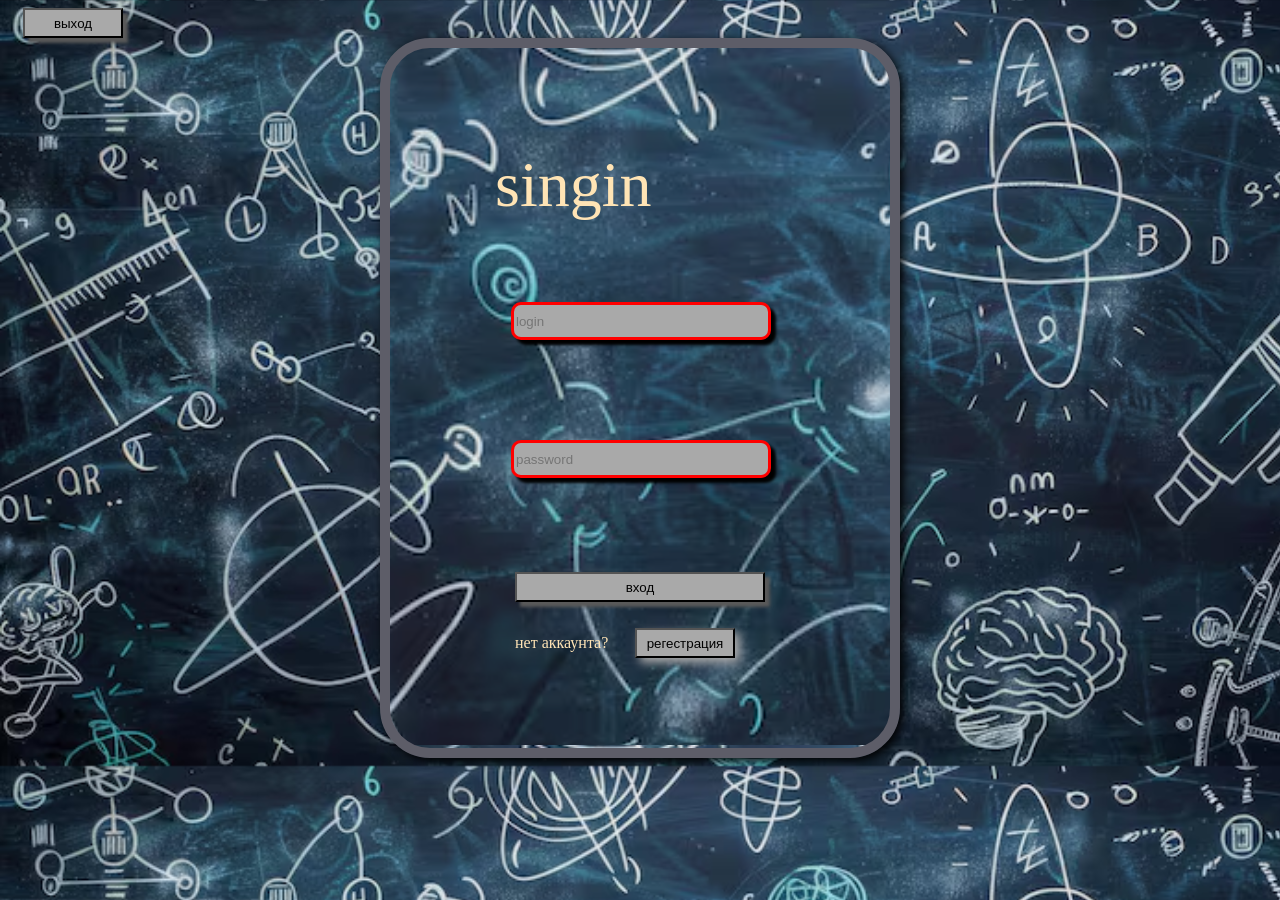
<file: login.html>
<!DOCTYPE html>
<html lang="en">
<head>
    <meta charset="UTF-8">
    <meta name="viewport" content="width=device-width, initial-scale=1.0">
    <title>singin</title>
    <link rel="stylesheet" href="singin.css">
    <script src="singin.js"></script>
</script>
</head>
<body style="background-image: url(chalkboard-filled-with-scientific-diagrams-equations-illustrations-representing-various-concepts_972405-8787.avif); background-size: cover;">

    <button class="exit" type="button" id="exit_on_main" onclick="exit_on_main()">
        выход
    </button>

    <div class="place_singin" style="background-image: url(background-img.png); height: 700px; width: 500px; margin: auto; border-radius: 50px; border: 10px solid rgb(93, 93, 104); box-shadow: 3px 3px 10px black;">

        <p class="error" id="error1"></p>

        <p class="reg">
            singin
        </p>

        <button class="registor" type="button" id="registor1" onclick="registor()">
            вход
        </button>
    
        <input type="text" class="login" id="login1" name="singin" placeholder="login" name="login">
    
        
        <input type="password" class="password" id="password1" name="password_sing" placeholder="password" name="password_user">
        
        <p class="login_in">нет аккаунта?</p>
        <button class="login_login" type="button" id="singin" onclick="login()">регестрация</button>
    </div>

</body>
</html>
</file>
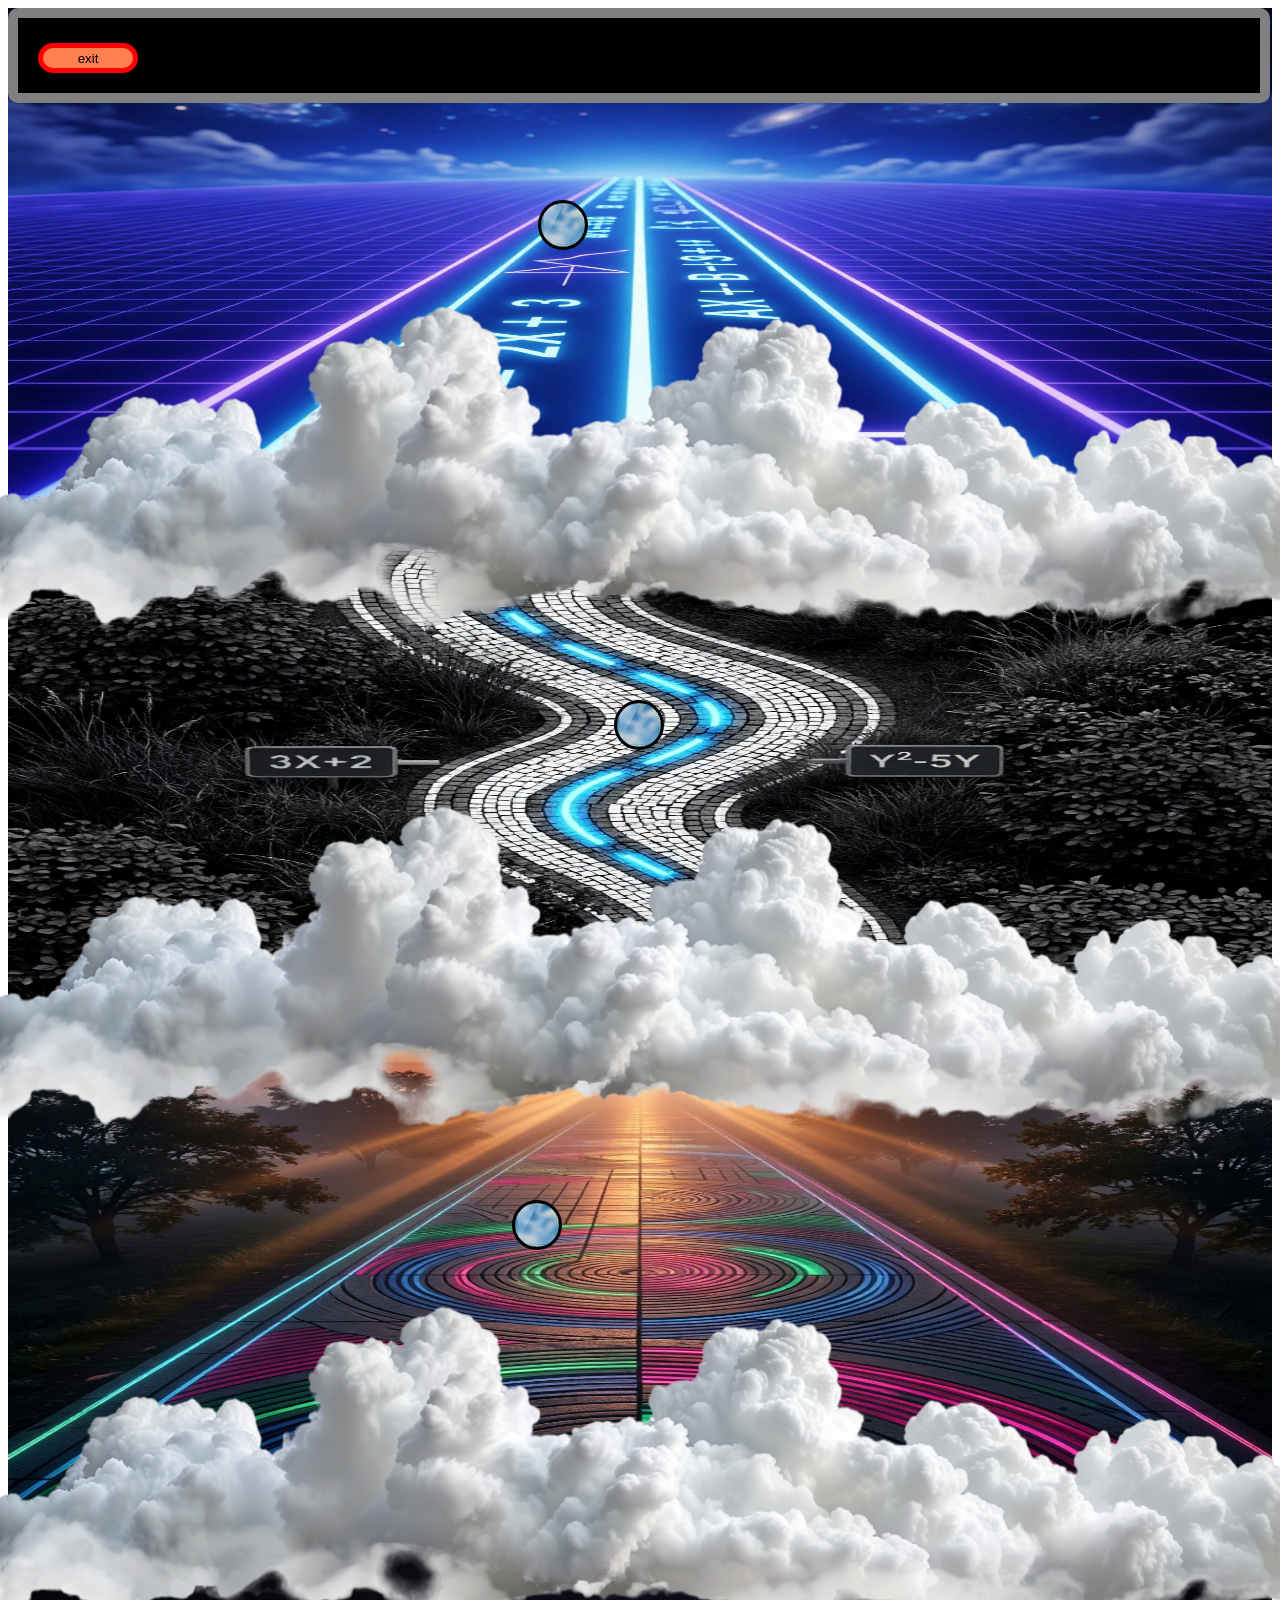
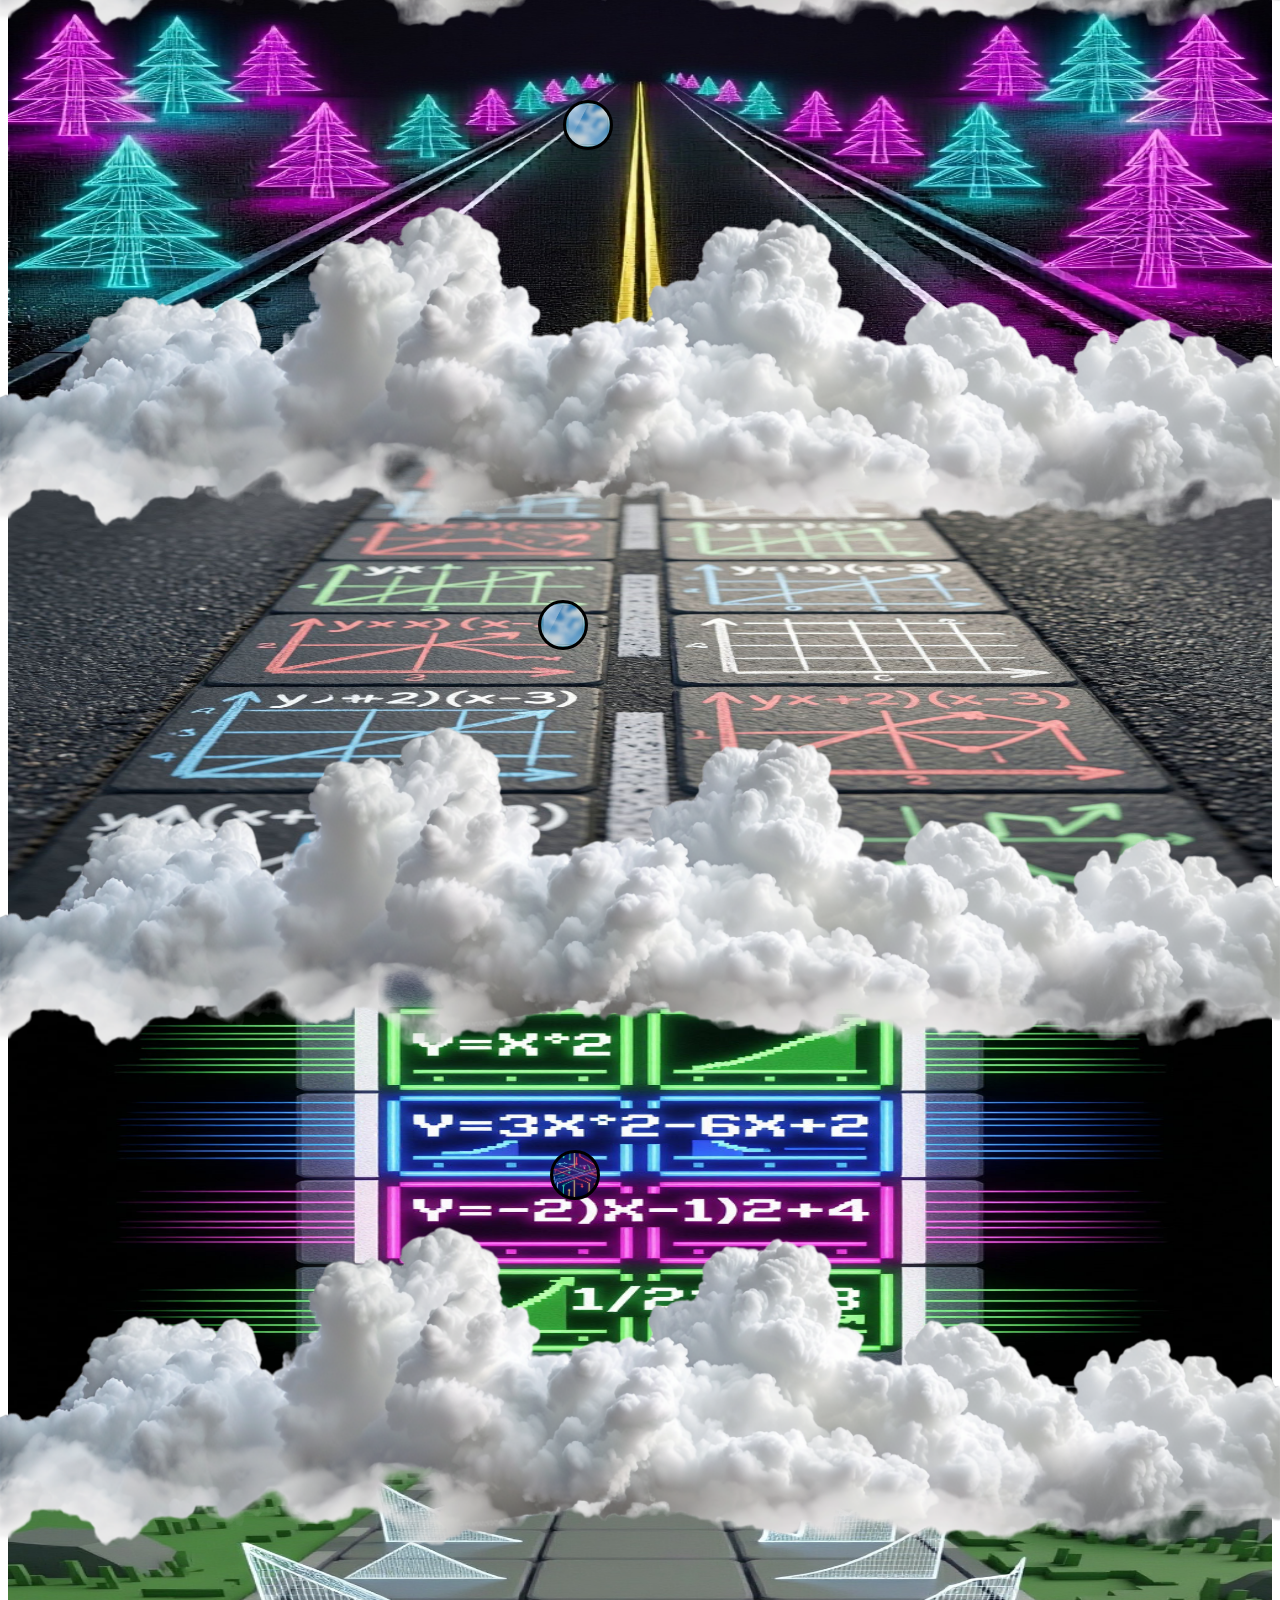
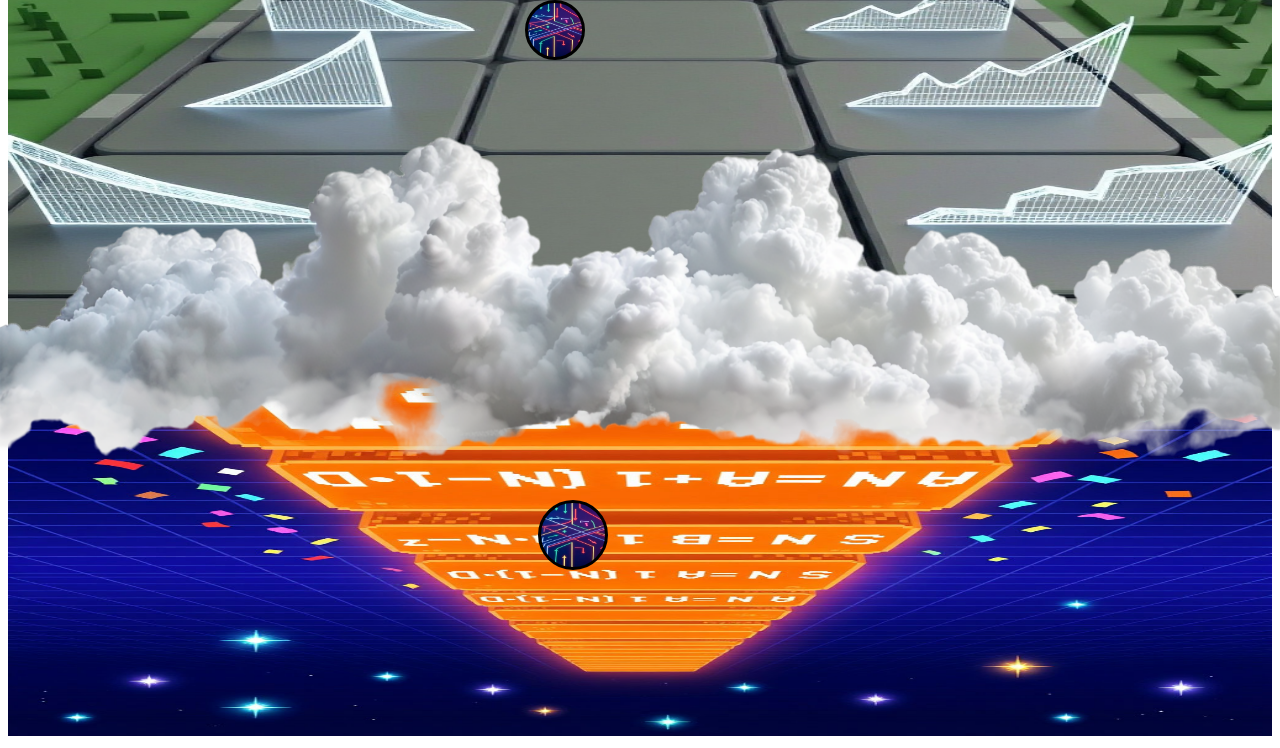
<file: math.html>
<!DOCTYPE html>
<html lang="en" id="page_physics">
<head>
    <meta charset="UTF-8">
    <meta name="viewport" content="width=device-width, initial-scale=1.0">
    <title>Document</title>
    <link rel="stylesheet" href="math.css">
    <script src="math.js" type="module"></script>
</head>
<body>

    <!-- head page -->
    
    <div class="head_page">
        <button class="exit_page" type="button" id="exit_on_main" onclick="exit()"> exit </button>
    </div>

    <!-- location -->
    <img src=".\fb037dc698a11f191a646dd814b2db5_3.jpeg" class="bg_site" id="bg_1">

    <img src=".\image.png" class="bg_site" id="bg_2">

    <img src=".\9f2bb0316a3011f18b4cb26ed5a4bca8_1.jpg" class="bg_site" id="bg_3">

    <img src=".\editing_result_eba894e66a3411f1860e7e587ff9ad24_1.jpg" class="bg_site" id="bg_4">

    <img src=".\b45c8b76a3511f186fb3686dd5a2841_4.jpeg" class="bg_site" id="bg_5">

    <img src=".\967e20ad6a3711f19d69d6fa4732454c_1.jpg" class="bg_site" id="bg_6">

    <img src=".\editing_result_b4dd388b6a4411f1a6c2fac1789fa398_1.jpg" class="bg_site" id="bg_7">

    <img src=".\0fd0daf76a4911f198125ab66c6c4a45_1.jpg" class="bg_site" id="bg_11">
    
    <img src=".\10101010.png" class="sky" id="sky_1">
    <img src=".\10101010.png" class="sky" id="sky_2">
    <img src=".\10101010.png" class="sky" id="sky_3">
    <img src=".\10101010.png" class="sky" id="sky_4">
    <img src=".\10101010.png" class="sky" id="sky_5">
    <img src=".\10101010.png" class="sky" id="sky_6">
    <img src=".\10101010.png" class="sky" id="sky_7">

    <button id="level_1" onclick="level_1()"></button>
    <button id="level_2" onclick="level_2()"></button>
    <button id="level_3" onclick="level_3()"></button>
    <button id="level_4" onclick="level_4()"></button>
    <button id="level_5" onclick="level_5()"></button>
    <button id="level_6" onclick="level_6()"></button>
    <button id="level_7" onclick="level_7()"></button>
    <button id="level_8" onclick="level_8()"></button>

</body>
</html>
</file>
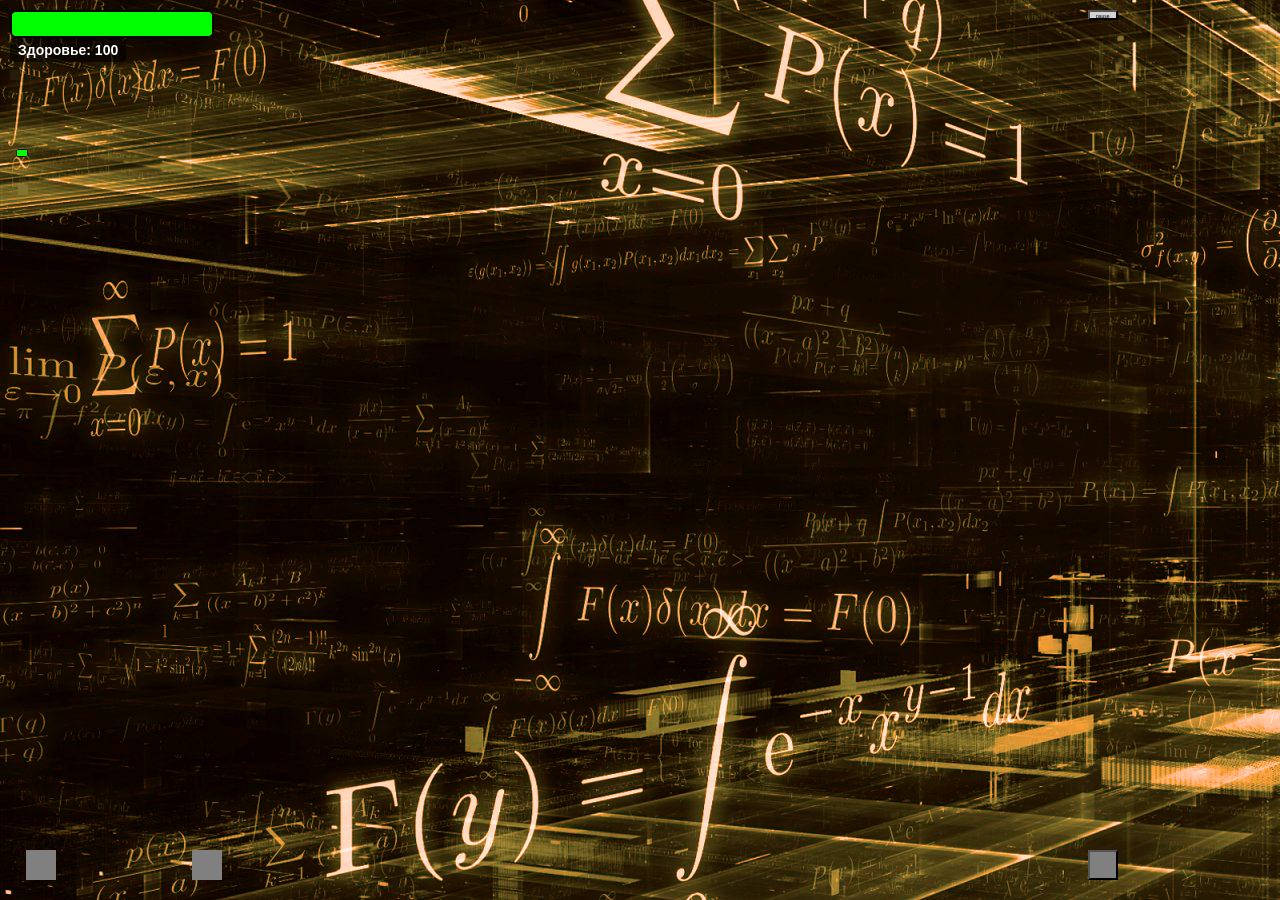
<file: mathgame.html>
<!DOCTYPE html>
<html lang="en">
<head>
    <meta charset="UTF-8">
    <meta name="viewport" content="width=device-width, initial-scale=1.0">
    <title>Document</title>
    <link rel="stylesheet" href="mathgame.css">
    <script src="mathgame.js" type="module"></script>
</head>
<body style="background-image: url('back-physics_ground2.jpeg');">
    <div id="scene">
        <p class="object_1" id="pos_1-1"></p>
        <p class="object_1" id="pos_1-2"></p>
        <p class="object_1" id="pos_1-3"></p>
        <p class="object_1" id="pos_1-4"></p>
        <p class="object_1" id="pos_1-5"></p>
        <p class="object_1" id="pos_1-6"></p>
        <p class="object_1" id="pos_1-7"></p>
        <p class="object_1" id="pos_1-8"></p>
        <p class="object_1" id="pos_1-9"></p>
        <p class="object_1" id="pos_1-10"></p>
        <p class="object_1" id="pos_1-11"></p>
        <p class="object_1" id="pos_1-12"></p>
        <p class="object_1" id="pos_1-13"></p>
        <p class="object_1" id="pos_1-14"></p>
        <p class="object_1" id="pos_1-15"></p>
        <p class="object_1" id="pos_1-16"></p>
        <p class="object_1" id="pos_1-17"></p>
        <p class="object_1" id="pos_1-18"></p>
        <p class="object_1" id="pos_1-19"></p>
        <p class="object_1" id="pos_1-20"></p>
        <p class="object_1" id="pos_1-21"></p>
        <p class="object_1" id="pos_1-22"></p>
        <p class="object_1" id="pos_1-23"></p>
        <p class="object_1" id="pos_1-24"></p>
        <p class="object_1" id="pos_1-25"></p>
        <p class="object_1" id="pos_1-26"></p>
        <p class="object_1" id="pos_1-27"></p>
        <p class="object_1" id="pos_1-28"></p>
        <p class="object_1" id="pos_1-29"></p>
        <p class="object_1" id="pos_1-30"></p>
        <p class="object_1" id="pos_1-31"></p>
        <p class="object_1" id="pos_1-32"></p>
        <p class="object_1" id="pos_1-33"></p>
        <p class="object_1" id="pos_1-34"></p>
        <p class="object_1" id="pos_1-35"></p>
        <p class="object_1" id="pos_1-36"></p>
        <p class="object_1" id="pos_1-37"></p>
        <p class="object_1" id="pos_1-38"></p>
        <p class="object_1" id="pos_1-39"></p>
        <p class="object_1" id="pos_1-40"></p>
        <p class="object_1" id="pos_1-41"></p>
        <p class="object_1" id="pos_1-42"></p>
        <p class="object_1" id="pos_1-43"></p>
        <p class="object_1" id="pos_1-44"></p>
        <p class="object_1" id="pos_1-45"></p>
        <p class="object_1" id="pos_1-46"></p>
        <p class="object_1" id="pos_1-47"></p>
        <p class="object_1" id="pos_1-48"></p>
        <p class="object_1" id="pos_1-49"></p>
        <p class="object_1" id="pos_1-50"></p>
        <p class="object_1" id="pos_1-51"></p>
        <p class="object_1" id="pos_1-52"></p>
        <p class="object_1" id="pos_1-53"></p>
        <p class="object_1" id="pos_1-54"></p>
        <p class="object_1" id="pos_1-55"></p>
        <p class="object_1" id="pos_1-56"></p>
        <p class="object_1" id="pos_1-57"></p>
        <p class="object_1" id="pos_1-58"></p>
        <p class="object_1" id="pos_1-59"></p>
        <p class="object_1" id="pos_1-60"></p>
        <p class="object_1" id="pos_1-61"></p>
        <p class="object_1" id="pos_1-62"></p>
        <p class="object_1" id="pos_1-63"></p>
        <p class="object_1" id="pos_1-64"></p>
        <p class="object_1" id="pos_1-65"></p>
        <p class="object_1" id="pos_1-66"></p>
        <p class="object_1" id="pos_1-67"></p>
        <p class="object_1" id="pos_1-68"></p>
        <p class="object_1" id="pos_1-69"></p>
        <p class="object_1" id="pos_1-70"></p>
        <p class="object_1" id="pos_1-71"></p>
        <p class="object_1" id="pos_1-72"></p>
        <p class="object_1" id="pos_1-73"></p>
        <p class="object_1" id="pos_1-74"></p>
        <p class="object_1" id="pos_1-75"></p>
        <p class="object_1" id="pos_1-76"></p>
        <p class="object_1" id="pos_1-77"></p>
        <p class="object_1" id="pos_1-78"></p>
        <p class="object_1" id="pos_1-79"></p>
        <p class="object_1" id="pos_1-80"></p>
        <p class="object_1" id="pos_1-81"></p>
        <p class="object_1" id="pos_1-82"></p>
        <p class="object_1" id="pos_1-83"></p>
        <p class="object_1" id="pos_1-84"></p>
        <p class="object_1" id="pos_1-85"></p>
        <p class="object_1" id="pos_1-86"></p>
        <p class="object_1" id="pos_1-87"></p>
        <p class="object_1" id="pos_1-88"></p>
        <p class="object_1" id="pos_1-89"></p>
        <p class="object_1" id="pos_1-90"></p>
        <p class="object_1" id="pos_1-91"></p>
        <p class="object_1" id="pos_1-92"></p>
        <p class="object_1" id="pos_1-93"></p>
        <p class="object_1" id="pos_1-94"></p>
        <p class="object_1" id="pos_1-95"></p>
        <p class="object_1" id="pos_1-96"></p>
        <p class="object_1" id="pos_1-97"></p>
        <p class="object_1" id="pos_1-98"></p>
        <p class="object_1" id="pos_1-99"></p>
        <p class="object_1" id="pos_1-100"></p>
        <p class="object_1" id="pos_1-101"></p>
        <p class="object_1" id="pos_1-102"></p>
        <p class="object_1" id="pos_1-103"></p>
        <p class="object_1" id="pos_1-104"></p>
        <p class="object_1" id="pos_1-105"></p>
        <p class="object_1" id="pos_1-106"></p>
        <p class="object_1" id="pos_1-107"></p>
        <p class="object_1" id="pos_1-108"></p>
        <p class="object_1" id="pos_1-109"></p>
        <p class="object_1" id="pos_1-110"></p>
        <p class="object_1" id="pos_1-111"></p>
        <p class="object_1" id="pos_1-112"></p>
        <p class="object_1" id="pos_1-113"></p>
        <p class="object_1" id="pos_1-114"></p>
        <p class="object_1" id="pos_1-115"></p>
        <p class="object_1" id="pos_1-116"></p>
        <p class="object_1" id="pos_1-117"></p>
        <p class="object_1" id="pos_1-118"></p>
        <p class="object_1" id="pos_1-119"></p>
        <p class="object_1" id="pos_1-120"></p>
        <p class="object_1" id="pos_1-121"></p>
        <p class="object_1" id="pos_1-122"></p>
        <p class="object_1" id="pos_1-123"></p>
        <p class="object_1" id="pos_1-124"></p>
        <p class="object_1" id="pos_1-125"></p>
        <p class="object_1" id="pos_1-126"></p>
        <p class="object_1" id="pos_1-127"></p>
        <p class="object_1" id="pos_1-128"></p>
        <p class="object_1" id="pos_1-129"></p>
        <p class="object_1" id="pos_1-130"></p>
        <p class="object_1" id="pos_1-131"></p>
        <p class="object_1" id="pos_1-132"></p>
        <p class="object_1" id="pos_1-133"></p>
        <p class="object_1" id="pos_1-134"></p>
        <p class="object_1" id="pos_1-135"></p>
        <p class="object_1" id="pos_1-136"></p>
        <p class="object_1" id="pos_1-137"></p>
        <p class="object_1" id="pos_1-138"></p>
        <p class="object_1" id="pos_1-139"></p>
        <p class="object_1" id="pos_1-140"></p>
        <p class="object_1" id="pos_1-141"></p>
        <p class="object_1" id="pos_1-142"></p>
        <p class="object_1" id="pos_1-143"></p>
        <p class="object_1" id="pos_1-144"></p>
        <p class="object_1" id="pos_1-145"></p>
        <p class="object_1" id="pos_1-146"></p>
        <p class="object_1" id="pos_1-147"></p>
        <p class="object_1" id="pos_1-148"></p>
        <p class="object_1" id="pos_1-149"></p>
        <p class="object_1" id="pos_1-150"></p>
        <p class="object_1" id="pos_1-151"></p>
        <p class="object_1" id="pos_1-152"></p>
        <p class="object_1" id="pos_1-153"></p>
        <p class="object_1" id="pos_1-154"></p>
        <p class="object_1" id="pos_1-155"></p>
        <p class="object_1" id="pos_1-156"></p>
        <p class="object_1" id="pos_1-157"></p>
        <p class="object_1" id="pos_1-158"></p>
        <p class="object_1" id="pos_1-159"></p>
        <p class="object_1" id="pos_1-160"></p>
        <p class="object_1" id="pos_1-161"></p>
        <p class="object_1" id="pos_1-162"></p>
        <p class="object_1" id="pos_1-163"></p>
        <p class="object_1" id="pos_1-164"></p>
        <p class="object_1" id="pos_1-165"></p>
        <p class="object_1" id="pos_1-166"></p>
        <p class="object_1" id="pos_1-167"></p>
        <p class="object_1" id="pos_1-168"></p>
        <p class="object_1" id="pos_1-169"></p>
        <p class="object_1" id="pos_1-170"></p>
        <p class="object_1" id="pos_1-171"></p>
        <p class="object_1" id="pos_1-172"></p>
        <p class="object_1" id="pos_1-173"></p>
        <p class="object_1" id="pos_1-174"></p>
        <p class="object_1" id="pos_1-175"></p>
        <p class="object_1" id="pos_1-176"></p>
        <p class="object_1" id="pos_1-177"></p>
        <p class="object_1" id="pos_1-178"></p>
        <p class="object_1" id="pos_1-179"></p>
        <p class="object_1" id="pos_1-180"></p>
        <p class="object_1" id="pos_1-181"></p>
        <p class="object_1" id="pos_1-182"></p>
        <p class="object_1" id="pos_1-183"></p>
        <p class="object_1" id="pos_1-184"></p>
        <p class="object_1" id="pos_1-185"></p>
        <p class="object_1" id="pos_1-186"></p>
        <p class="object_1" id="pos_1-187"></p>
        <p class="object_1" id="pos_1-188"></p>
        <p class="object_1" id="pos_1-189"></p>
        <p class="object_1" id="pos_1-190"></p>
        <p class="object_1" id="pos_1-191"></p>
        <p class="object_1" id="pos_1-192"></p>
        <p class="object_1" id="pos_1-193"></p>
        <p class="object_1" id="pos_1-194"></p>
        <p class="object_1" id="pos_1-195"></p>
        <p class="object_1" id="pos_1-196"></p>
        <p class="object_1" id="pos_1-197"></p>
        <p class="object_1" id="pos_1-198"></p>
        <p class="object_1" id="pos_1-199"></p>
        <p class="object_1" id="pos_1-200"></p>
        <p class="object_1" id="pos_1-201"></p>
        <p class="object_1" id="pos_1-202"></p>
        <p class="object_1" id="pos_1-203"></p>
        <p class="object_1" id="pos_1-204"></p>
        <p class="object_1" id="pos_1-205"></p>
        <p class="object_1" id="pos_1-206"></p>
        <p class="object_1" id="pos_1-207"></p>
        <p class="object_1" id="pos_1-208"></p>
        <p class="object_1" id="pos_1-209"></p>
        <p class="object_1" id="pos_1-210"></p>
        <p class="object_1" id="pos_1-211"></p>
        <p class="object_1" id="pos_1-212"></p>
        <p class="object_1" id="pos_1-213"></p>
        <p class="object_1" id="pos_1-214"></p>
        <p class="object_1" id="pos_1-215"></p>
        <p class="object_1" id="pos_1-216"></p>
        <p class="object_1" id="pos_1-217"></p>
        <p class="object_1" id="pos_1-218"></p>
        <p class="object_1" id="pos_1-219"></p>
        <p class="object_1" id="pos_1-220"></p>
        <p class="object_1" id="pos_1-221"></p>
        <p class="object_1" id="pos_1-222"></p>
        <p class="object_1" id="pos_1-223"></p>
        <p class="object_1" id="pos_1-224"></p>
        <p class="object_1" id="pos_1-225"></p>
        <p class="object_1" id="pos_1-226"></p>
        <p class="object_1" id="pos_1-227"></p>
        <p class="object_1" id="pos_1-228"></p>
        <p class="object_1" id="pos_1-229"></p>
        <p class="object_1" id="pos_1-230"></p>
        <p class="object_1" id="pos_1-231"></p>
        <p class="object_1" id="pos_1-232"></p>
        <p class="object_1" id="pos_1-233"></p>
        <p class="object_1" id="pos_1-234"></p>
        <p class="object_1" id="pos_1-235"></p>
        <p class="object_1" id="pos_1-236"></p>
        <p class="object_1" id="pos_1-237"></p>
        <p class="object_1" id="pos_1-238"></p>
        <p class="object_1" id="pos_1-239"></p>
        <p class="object_1" id="pos_1-240"></p>
        <p class="object_1" id="pos_1-241"></p>
        <p class="object_1" id="pos_1-242"></p>
        <p class="object_1" id="pos_1-243"></p>
        <p class="object_1" id="pos_1-244"></p>
        <p class="object_1" id="pos_1-245"></p>
        <p class="object_1" id="pos_1-246"></p>
        <p class="object_1" id="pos_1-247"></p>
        <p class="object_1" id="pos_1-248"></p>
        <p class="object_1" id="pos_1-249"></p>
        <p class="object_1" id="pos_1-250"></p>
        <p class="object_1" id="pos_1-251"></p>
        <p class="object_1" id="pos_1-252"></p>
        <p class="object_1" id="pos_1-253"></p>
        <p class="object_1" id="pos_1-254"></p>
        <p class="object_1" id="pos_1-255"></p>
        <p class="object_1" id="pos_1-256"></p>
        <p class="object_1" id="pos_1-257"></p>
        <p class="object_1" id="pos_1-258"></p>
        <p class="object_1" id="pos_1-259"></p>
        <p class="object_1" id="pos_1-260"></p>
        <p class="object_1" id="pos_1-261"></p>
        <p class="object_1" id="pos_1-262"></p>
        <p class="object_1" id="pos_1-263"></p>
        <p class="object_1" id="pos_1-264"></p>
        <p class="object_1" id="pos_1-265"></p>
        <p class="object_1" id="pos_1-266"></p>
        <p class="object_1" id="pos_1-267"></p>
        <p class="object_1" id="pos_1-268"></p>
        <p class="object_1" id="pos_1-269"></p>
        <p class="object_1" id="pos_1-270"></p>
        <p class="object_1" id="pos_1-271"></p>
        <p class="object_1" id="pos_1-272"></p>
        <p class="object_1" id="pos_1-273"></p>
        <p class="object_1" id="pos_1-274"></p>
        <p class="object_1" id="pos_1-275"></p>
        <p class="object_1" id="pos_1-276"></p>
        <p class="object_1" id="pos_1-277"></p>
        <p class="object_1" id="pos_1-278"></p>
        <p class="object_1" id="pos_1-279"></p>
        <p class="object_1" id="pos_1-280"></p>
        <p class="object_1" id="pos_1-281"></p>
        <p class="object_1" id="pos_1-282"></p>
        <p class="object_1" id="pos_1-283"></p>
        <p class="object_1" id="pos_1-284"></p>
        <p class="object_1" id="pos_1-285"></p>
        <p class="object_1" id="pos_1-286"></p>
        <p class="object_1" id="pos_1-287"></p>
        <p class="object_1" id="pos_1-288"></p>
        <p class="object_1" id="pos_1-289"></p>
        <p class="object_1" id="pos_1-290"></p>
        <p class="object_1" id="pos_1-291"></p>
        <p class="object_1" id="pos_1-292"></p>
        <p class="object_1" id="pos_1-293"></p>
        <p class="object_1" id="pos_1-294"></p>
        <p class="object_1" id="pos_1-295"></p>
        <p class="object_1" id="pos_1-296"></p>
        <p class="object_1" id="pos_1-297"></p>
        <p class="object_1" id="pos_1-298"></p>
        <p class="object_1" id="pos_1-299"></p>
        <p class="object_1" id="pos_1-300"></p>
        <p class="object_1" id="pos_1-301"></p>
        <p class="object_1" id="pos_1-302"></p>
        <p class="object_1" id="pos_1-303"></p>
        <p class="object_1" id="pos_1-304"></p>
        <p class="object_1" id="pos_1-305"></p>
        <p class="object_1" id="pos_1-306"></p>
        <p class="object_1" id="pos_1-307"></p>
        <p class="object_1" id="pos_1-308"></p>
        <p class="object_1" id="pos_1-309"></p>
        <p class="object_1" id="pos_1-310"></p>
        <p class="object_1" id="pos_1-311"></p>
        <p class="object_1" id="pos_1-312"></p>
        <p class="object_1" id="pos_1-313"></p>
        <p class="object_1" id="pos_1-314"></p>
        <p class="object_1" id="pos_1-315"></p>
        <p class="object_1" id="pos_1-316"></p>
        <p class="object_1" id="pos_1-317"></p>
        <p class="object_1" id="pos_1-318"></p>
        <p class="object_1" id="pos_1-319"></p>
        <p class="object_1" id="pos_1-320"></p>
        <p class="object_1" id="pos_1-321"></p>
        <p class="object_1" id="pos_1-322"></p>
        <p class="object_1" id="pos_1-323"></p>
        <p class="object_1" id="pos_1-324"></p>
        <p class="object_1" id="pos_1-325"></p>
        <p class="object_1" id="pos_1-326"></p>
        <p class="object_1" id="pos_1-327"></p>
        <p class="object_1" id="pos_1-328"></p>
        <p class="object_1" id="pos_1-329"></p>
        <p class="object_1" id="pos_1-330"></p>
        <p class="object_1" id="pos_1-331"></p>
        <p class="object_1" id="pos_1-332"></p>
        <p class="object_1" id="pos_1-333"></p>
        <p class="object_1" id="pos_1-334"></p>
        <p class="object_1" id="pos_1-335"></p>
        <p class="object_1" id="pos_1-336"></p>
        <p class="object_1" id="pos_1-337"></p>
        <p class="object_1" id="pos_1-338"></p>
        <p class="object_1" id="pos_1-339"></p>
        <p class="object_1" id="pos_1-340"></p>
        <p class="object_1" id="pos_1-341"></p>
        <p class="object_1" id="pos_1-342"></p>
        <p class="object_1" id="pos_1-343"></p>
        <p class="object_1" id="pos_1-344"></p>
        <p class="object_1" id="pos_1-345"></p>
        <p class="object_1" id="pos_1-346"></p>
        <p class="object_1" id="pos_1-347"></p>
        <p class="object_1" id="pos_1-348"></p>
        <p class="object_1" id="pos_1-349"></p>
        <p class="object_1" id="pos_1-350"></p>
        <p class="object_1" id="pos_1-351"></p>
        <p class="object_1" id="pos_1-352"></p>
        <p class="object_1" id="pos_1-353"></p>
        <p class="object_1" id="pos_1-354"></p>
        <p class="object_1" id="pos_1-355"></p>
        <p class="object_1" id="pos_1-356"></p>
        <p class="object_1" id="pos_1-357"></p>
        <p class="object_1" id="pos_1-358"></p>
        <p class="object_1" id="pos_1-359"></p>
        <p class="object_1" id="pos_1-360"></p>
        <p class="object_1" id="pos_1-361"></p>
        <p class="object_1" id="pos_1-362"></p>
        <p class="object_1" id="pos_1-363"></p>
        <p class="object_1" id="pos_1-364"></p>
        <p class="object_1" id="pos_1-365"></p>
        <p class="object_1" id="pos_1-366"></p>
        <p class="object_1" id="pos_1-367"></p>
        <p class="object_1" id="pos_1-368"></p>
        <p class="object_1" id="pos_1-369"></p>
        <p class="object_1" id="pos_1-370"></p>
        <p class="object_1" id="pos_1-371"></p>
        <p class="object_1" id="pos_1-372"></p>
        <p class="object_1" id="pos_1-373"></p>
        <p class="object_1" id="pos_1-374"></p>
        <p class="object_1" id="pos_1-375"></p>
        <p class="object_1" id="pos_1-376"></p>
        <p class="object_1" id="pos_1-377"></p>
        <p class="object_1" id="pos_1-378"></p>
        <p class="object_1" id="pos_1-379"></p>
        <p class="object_1" id="pos_1-380"></p>
        <p class="object_1" id="pos_1-381"></p>
        <p class="object_1" id="pos_1-382"></p>
        <p class="object_1" id="pos_1-383"></p>
        <p class="object_1" id="pos_1-384"></p>
        <p class="object_1" id="pos_1-385"></p>
        <p class="object_1" id="pos_1-386"></p>
        <p class="object_1" id="pos_1-387"></p>
        <p class="object_1" id="pos_1-388"></p>
        <p class="object_1" id="pos_1-389"></p>
        <p class="object_1" id="pos_1-390"></p>
        <p class="object_1" id="pos_1-391"></p>
        <p class="object_1" id="pos_1-392"></p>
        <p class="object_1" id="pos_1-393"></p>
        <p class="object_1" id="pos_1-394"></p>
        <p class="object_1" id="pos_1-395"></p>
        <p class="object_1" id="pos_1-396"></p>
        <p class="object_1" id="pos_1-397"></p>
        <p class="object_1" id="pos_1-398"></p>
        <p class="object_1" id="pos_1-399"></p>
        <p class="object_1" id="pos_1-400"></p>
        <p class="object_1" id="pos_1-401"></p>
        <p class="object_1" id="pos_1-402"></p>
        <p class="object_1" id="pos_1-403"></p>
        <p class="object_1" id="pos_1-404"></p>
        <p class="object_1" id="pos_1-405"></p>
        <p class="object_1" id="pos_1-406"></p>
        <p class="object_1" id="pos_1-407"></p>
        <p class="object_1" id="pos_1-408"></p>
        <p class="object_1" id="pos_1-409"></p>
        <p class="object_1" id="pos_1-410"></p>
        <p class="object_1" id="pos_1-411"></p>
        <p class="object_1" id="pos_1-412"></p>
        <p class="object_1" id="pos_1-413"></p>
        <p class="object_1" id="pos_1-414"></p>
        <p class="object_1" id="pos_1-415"></p>
        <p class="object_1" id="pos_1-416"></p>
        <p class="object_1" id="pos_1-417"></p>
        <p class="object_1" id="pos_1-418"></p>
        <p class="object_1" id="pos_1-419"></p>
        <p class="object_1" id="pos_1-420"></p>
        <p class="object_1" id="pos_1-421"></p>
        <p class="object_1" id="pos_1-422"></p>
        <p class="object_1" id="pos_1-423"></p>
        <p class="object_1" id="pos_1-424"></p>
        <p class="object_1" id="pos_1-425"></p>
        <p class="object_1" id="pos_1-426"></p>
        <p class="object_1" id="pos_1-427"></p>
        <p class="object_1" id="pos_1-428"></p>
        <p class="object_1" id="pos_1-429"></p>
        <p class="object_1" id="pos_1-430"></p>
        <p class="object_1" id="pos_1-431"></p>
        <p class="object_1" id="pos_1-432"></p>
        <p class="object_1" id="pos_1-433"></p>
        <p class="object_1" id="pos_1-434"></p>
        <p class="object_1" id="pos_1-435"></p>
        <p class="object_1" id="pos_1-436"></p>
        <p class="object_1" id="pos_1-437"></p>
        <p class="object_1" id="pos_1-438"></p>
        <p class="object_1" id="pos_1-439"></p>
        <p class="object_1" id="pos_1-440"></p>
        <p class="object_1" id="pos_1-441"></p>
        <p class="object_1" id="pos_1-442"></p>
        <p class="object_1" id="pos_1-443"></p>
        <p class="object_1" id="pos_1-444"></p>
        <p class="object_1" id="pos_1-445"></p>
        <p class="object_1" id="pos_1-446"></p>
        <p class="object_1" id="pos_1-447"></p>
        <p class="object_1" id="pos_1-448"></p>
        <p class="object_1" id="pos_1-449"></p>
        <p class="object_1" id="pos_1-450"></p>
        <p class="object_1" id="pos_1-451"></p>
        <p class="object_1" id="pos_1-452"></p>
        <p class="object_1" id="pos_1-453"></p>
        <p class="object_1" id="pos_1-454"></p>
        <p class="object_1" id="pos_1-455"></p>
        <p class="object_1" id="pos_1-456"></p>
        <p class="object_1" id="pos_1-457"></p>
        <p class="object_1" id="pos_1-458"></p>
        <p class="object_1" id="pos_1-459"></p>
        <p class="object_1" id="pos_1-460"></p>
        <p class="object_1" id="pos_1-461"></p>
        <p class="object_1" id="pos_1-462"></p>
        <p class="object_1" id="pos_1-463"></p>
        <p class="object_1" id="pos_1-464"></p>
        <p class="object_1" id="pos_1-465"></p>
        <p class="object_1" id="pos_1-466"></p>
        <p class="object_1" id="pos_1-467"></p>
        <p class="object_1" id="pos_1-468"></p>
        <p class="object_1" id="pos_1-469"></p>
        <p class="object_1" id="pos_1-470"></p>
        <p class="object_1" id="pos_1-471"></p>
        <p class="object_1" id="pos_1-472"></p>
        <p class="object_1" id="pos_1-473"></p>
        <p class="object_1" id="pos_1-474"></p>
        <p class="object_1" id="pos_1-475"></p>
        <p class="object_1" id="pos_1-476"></p>
        <p class="object_1" id="pos_1-477"></p>
        <p class="object_1" id="pos_1-478"></p>
        <p class="object_1" id="pos_1-479"></p>
        <p class="object_1" id="pos_1-480"></p>
        <p class="object_1" id="pos_1-481"></p>
        <p class="object_1" id="pos_1-482"></p>
        <p class="object_1" id="pos_1-483"></p>
        <p class="object_1" id="pos_1-484"></p>
        <p class="object_1" id="pos_1-485"></p>
        <p class="object_1" id="pos_1-486"></p>
        <p class="object_1" id="pos_1-487"></p>
        <p class="object_1" id="pos_1-488"></p>
        <p class="object_1" id="pos_1-489"></p>
        <p class="object_1" id="pos_1-490"></p>
        <p class="object_1" id="pos_1-491"></p>
        <p class="object_1" id="pos_1-492"></p>
        <p class="object_1" id="pos_1-493"></p>
        <p class="object_1" id="pos_1-494"></p>
        <p class="object_1" id="pos_1-495"></p>
        <p class="object_1" id="pos_1-496"></p>
        <p class="object_1" id="pos_1-497"></p>
        <p class="object_1" id="pos_1-498"></p>
        <p class="object_1" id="pos_1-499"></p>
        <p class="object_1" id="pos_1-500"></p>
        <p class="object_1" id="pos_1-501"></p>
        <p class="object_1" id="pos_1-502"></p>
        <p class="object_1" id="pos_1-503"></p>
        <p class="object_1" id="pos_1-504"></p>
        <p class="object_1" id="pos_1-505"></p>
        <p class="object_1" id="pos_1-506"></p>
        <p class="object_1" id="pos_1-507"></p>
        <p class="object_1" id="pos_1-508"></p>
        <p class="object_1" id="pos_1-509"></p>
        <p class="object_1" id="pos_1-510"></p>
        <p class="object_1" id="pos_1-511"></p>
        <p class="object_1" id="pos_1-512"></p>
        <p class="object_1" id="pos_1-513"></p>
        <p class="object_1" id="pos_1-514"></p>
        <p class="object_1" id="pos_1-515"></p>
        <p class="object_1" id="pos_1-516"></p>
        <p class="object_1" id="pos_1-517"></p>
        <p class="object_1" id="pos_1-518"></p>
        <p class="object_1" id="pos_1-519"></p>
        <p class="object_1" id="pos_1-520"></p>
        <p class="object_1" id="pos_1-521"></p>
        <p class="object_1" id="pos_1-522"></p>
        <p class="object_1" id="pos_1-523"></p>
        <p class="object_1" id="pos_1-524"></p>
        <p class="object_1" id="pos_1-525"></p>
        <p class="object_1" id="pos_1-526"></p>
        <p class="object_1" id="pos_1-527"></p>
        <p class="object_1" id="pos_1-528"></p>
        <p class="object_1" id="pos_1-529"></p>
        <p class="object_1" id="pos_1-530"></p>
        <p class="object_1" id="pos_1-531"></p>
        <p class="object_1" id="pos_1-532"></p>
        <p class="object_1" id="pos_1-533"></p>
        <p class="object_1" id="pos_1-534"></p>
        <p class="object_1" id="pos_1-535"></p>
        <p class="object_1" id="pos_1-536"></p>
        <p class="object_1" id="pos_1-537"></p>
        <p class="object_1" id="pos_1-538"></p>
        <p class="object_1" id="pos_1-539"></p>
        <p class="object_1" id="pos_1-540"></p>
        <p class="object_1" id="pos_1-541"></p>
        <p class="object_1" id="pos_1-542"></p>
        <p class="object_1" id="pos_1-543"></p>
        <p class="object_1" id="pos_1-544"></p>
        <p class="object_1" id="pos_1-545"></p>
        <p class="object_1" id="pos_1-546"></p>
        <p class="object_1" id="pos_1-547"></p>
        <p class="object_1" id="pos_1-548"></p>
        <p class="object_1" id="pos_1-549"></p>
        <p class="object_1" id="pos_1-550"></p>
        <p class="object_1" id="pos_1-551"></p>
        <p class="object_1" id="pos_1-552"></p>
        <p class="object_1" id="pos_1-553"></p>
        <p class="object_1" id="pos_1-554"></p>
        <p class="object_1" id="pos_1-555"></p>
        <p class="object_1" id="pos_1-556"></p>
        <p class="object_1" id="pos_1-557"></p>
        <p class="object_1" id="pos_1-558"></p>
        <p class="object_1" id="pos_1-559"></p>
        <p class="object_1" id="pos_1-560"></p>
        <p class="object_1" id="pos_1-561"></p>
        <p class="object_1" id="pos_1-562"></p>
        <p class="object_1" id="pos_1-563"></p>
        <p class="object_1" id="pos_1-564"></p>
        <p class="object_1" id="pos_1-565"></p>
        <p class="object_1" id="pos_1-566"></p>
        <p class="object_1" id="pos_1-567"></p>
        <p class="object_1" id="pos_1-568"></p>
        <p class="object_1" id="pos_1-569"></p>
        <p class="object_1" id="pos_1-570"></p>
        <p class="object_1" id="pos_1-571"></p>
        <p class="object_1" id="pos_1-572"></p>
        <p class="object_1" id="pos_1-573"></p>
        <p class="object_1" id="pos_1-574"></p>
        <p class="object_1" id="pos_1-575"></p>
        <p class="object_1" id="pos_1-576"></p>
        <p class="object_1" id="pos_1-577"></p>
        <p class="object_1" id="pos_1-578"></p>
        <p class="object_1" id="pos_1-579"></p>
        <p class="object_1" id="pos_1-580"></p>
        <p class="object_1" id="pos_1-581"></p>
        <p class="object_1" id="pos_1-582"></p>
        <p class="object_1" id="pos_1-583"></p>
        <p class="object_1" id="pos_1-584"></p>
        <p class="object_1" id="pos_1-585"></p>
        <p class="object_1" id="pos_1-586"></p>
        <p class="object_1" id="pos_1-587"></p>
        <p class="object_1" id="pos_1-588"></p>
        <p class="object_1" id="pos_1-589"></p>
        <p class="object_1" id="pos_1-590"></p>
        <p class="object_1" id="pos_1-591"></p>
        <p class="object_1" id="pos_1-592"></p>
        <p class="object_1" id="pos_1-593"></p>
        <p class="object_1" id="pos_1-594"></p>
        <p class="object_1" id="pos_1-595"></p>
        <p class="object_1" id="pos_1-596"></p>
        <p class="object_1" id="pos_1-597"></p>
        <p class="object_1" id="pos_1-598"></p>
        <p class="object_1" id="pos_1-599"></p>
        <p class="object_1" id="pos_1-600"></p>
        <p class="object_1" id="pos_1-601"></p>
        <p class="object_1" id="pos_1-602"></p>
        <p class="object_1" id="pos_1-603"></p>
        <p class="object_1" id="pos_1-604"></p>
        <p class="object_1" id="pos_1-605"></p>
        <p class="object_1" id="pos_1-606"></p>
        <p class="object_1" id="pos_1-607"></p>
        <p class="object_1" id="pos_1-608"></p>
        <p class="object_1" id="pos_1-609"></p>
        <p class="object_1" id="pos_1-610"></p>
        <p class="object_1" id="pos_1-611"></p>
        <p class="object_1" id="pos_1-612"></p>
        <p class="object_1" id="pos_1-613"></p>
        <p class="object_1" id="pos_1-614"></p>
        <p class="object_1" id="pos_1-615"></p>
        <p class="object_1" id="pos_1-616"></p>
        <p class="object_1" id="pos_1-617"></p>
        <p class="object_1" id="pos_1-618"></p>
        <p class="object_1" id="pos_1-619"></p>
        <p class="object_1" id="pos_1-620"></p>
        <p class="object_1" id="pos_1-621"></p>
        <p class="object_1" id="pos_1-622"></p>
        <p class="object_1" id="pos_1-623"></p>
        <p class="object_1" id="pos_1-624"></p>
        <p class="object_1" id="pos_1-625"></p>
        <p class="object_1" id="pos_1-626"></p>
        <p class="object_1" id="pos_1-627"></p>
        <p class="object_1" id="pos_1-628"></p>
        <p class="object_1" id="pos_1-629"></p>
        <p class="object_1" id="pos_1-630"></p>
        <p class="object_1" id="pos_1-631"></p>
        <p class="object_1" id="pos_1-632"></p>
        <p class="object_1" id="pos_1-633"></p>
        <p class="object_1" id="pos_1-634"></p>
        <p class="object_1" id="pos_1-635"></p>
        <p class="object_1" id="pos_1-636"></p>
        <p class="object_1" id="pos_1-637"></p>
        <p class="object_1" id="pos_1-638"></p>
        <p class="object_1" id="pos_1-639"></p>
        <p class="object_1" id="pos_1-640"></p>
        <p class="object_1" id="pos_1-641"></p>
        <p class="object_1" id="pos_1-642"></p>
        <p class="object_1" id="pos_1-643"></p>
        <p class="object_1" id="pos_1-644"></p>
        <p class="object_1" id="pos_1-645"></p>
        <p class="object_1" id="pos_1-646"></p>
        <p class="object_1" id="pos_1-647"></p>
        <p class="object_1" id="pos_1-648"></p>
        <p class="object_1" id="pos_1-649"></p>
        <p class="object_1" id="pos_1-650"></p>
        <p class="object_1" id="pos_1-651"></p>
        <p class="object_1" id="pos_1-652"></p>
        <p class="object_1" id="pos_1-653"></p>
        <p class="object_1" id="pos_1-654"></p>
        <p class="object_1" id="pos_1-655"></p>
        <p class="object_1" id="pos_1-656"></p>
        <p class="object_1" id="pos_1-657"></p>
        <p class="object_1" id="pos_1-658"></p>
        <p class="object_1" id="pos_1-659"></p>
        <p class="object_1" id="pos_1-660"></p>
        <p class="object_1" id="pos_1-661"></p>
        <p class="object_1" id="pos_1-662"></p>
        <p class="object_1" id="pos_1-663"></p>
        <p class="object_1" id="pos_1-664"></p>
        <p class="object_1" id="pos_1-665"></p>
        <p class="object_1" id="pos_1-666"></p>
        <p class="object_1" id="pos_1-667"></p>
        <p class="object_1" id="pos_1-668"></p>
        <p class="object_1" id="pos_1-669"></p>
        <p class="object_1" id="pos_1-670"></p>
        <p class="object_1" id="pos_1-671"></p>
        <p class="object_1" id="pos_1-672"></p>
        <p class="object_1" id="pos_1-673"></p>
        <p class="object_1" id="pos_1-674"></p>
        <p class="object_1" id="pos_1-675"></p>
        <p class="object_1" id="pos_1-676"></p>
        <p class="object_1" id="pos_1-677"></p>
        <p class="object_1" id="pos_1-678"></p>
        <p class="object_1" id="pos_1-679"></p>
        <p class="object_1" id="pos_1-680"></p>
        <p class="object_1" id="pos_1-681"></p>
        <p class="object_1" id="pos_1-682"></p>
        <p class="object_1" id="pos_1-683"></p>
        <p class="object_1" id="pos_1-684"></p>
        <p class="object_1" id="pos_1-685"></p>
        <p class="object_1" id="pos_1-686"></p>
        <p class="object_1" id="pos_1-687"></p>
        <p class="object_1" id="pos_1-688"></p>
        <p class="object_1" id="pos_1-689"></p>
        <p class="object_1" id="pos_1-690"></p>
        <p class="object_1" id="pos_1-691"></p>
        <p class="object_1" id="pos_1-692"></p>
        <p class="object_1" id="pos_1-693"></p>
        <p class="object_1" id="pos_1-694"></p>
        <p class="object_1" id="pos_1-695"></p>
        <p class="object_1" id="pos_1-696"></p>
        <p class="object_1" id="pos_1-697"></p>
        <p class="object_1" id="pos_1-698"></p>
        <p class="object_1" id="pos_1-699"></p>
        <p class="object_1" id="pos_1-700"></p>
        <p class="object_1" id="pos_1-701"></p>
        <p class="object_1" id="pos_1-702"></p>
        <p class="object_1" id="pos_1-703"></p>
        <p class="object_1" id="pos_1-704"></p>
        <p class="object_1" id="pos_1-705"></p>
        <p class="object_1" id="pos_1-706"></p>
        <p class="object_1" id="pos_1-707"></p>
        <p class="object_1" id="pos_1-708"></p>
        <p class="object_1" id="pos_1-709"></p>
        <p class="object_1" id="pos_1-710"></p>
        <p class="object_1" id="pos_1-711"></p>
        <p class="object_1" id="pos_1-712"></p>
        <p class="object_1" id="pos_1-713"></p>
        <p class="object_1" id="pos_1-714"></p>
        <p class="object_1" id="pos_1-715"></p>
        <p class="object_1" id="pos_1-716"></p>
        <p class="object_1" id="pos_1-717"></p>
        <p class="object_1" id="pos_1-718"></p>
        <p class="object_1" id="pos_1-719"></p>
        <p class="object_1" id="pos_1-720"></p>
        <p class="object_1" id="pos_1-721"></p>
        <p class="object_1" id="pos_1-722"></p>
        <p class="object_1" id="pos_1-723"></p>
        <p class="object_1" id="pos_1-724"></p>
        <p class="object_1" id="pos_1-725"></p>
        <p class="object_1" id="pos_1-726"></p>
        <p class="object_1" id="pos_1-727"></p>
        <p class="object_1" id="pos_1-728"></p>
        <p class="object_1" id="pos_1-729"></p>
        <p class="object_1" id="pos_1-730"></p>
        <p class="object_1" id="pos_1-731"></p>
        <p class="object_1" id="pos_1-732"></p>
        <p class="object_1" id="pos_1-733"></p>
        <p class="object_1" id="pos_1-734"></p>
        <p class="object_1" id="pos_1-735"></p>
        <p class="object_1" id="pos_1-736"></p>
        <p class="object_1" id="pos_1-737"></p>
        <p class="object_1" id="pos_1-738"></p>
        <p class="object_1" id="pos_1-739"></p>
        <p class="object_1" id="pos_1-740"></p>
        <p class="object_1" id="pos_1-741"></p>
        <p class="object_1" id="pos_1-742"></p>
        <p class="object_1" id="pos_1-743"></p>
        <p class="object_1" id="pos_1-744"></p>
        <p class="object_1" id="pos_1-745"></p>
        <p class="object_1" id="pos_1-746"></p>
        <p class="object_1" id="pos_1-747"></p>
        <p class="object_1" id="pos_1-748"></p>
        <p class="object_1" id="pos_1-749"></p>
        <p class="object_1" id="pos_1-750"></p>
        <p class="object_1" id="pos_1-751"></p>
        <p class="object_1" id="pos_1-752"></p>
        <p class="object_1" id="pos_1-753"></p>
        <p class="object_1" id="pos_1-754"></p>
        <p class="object_1" id="pos_1-755"></p>
        <p class="object_1" id="pos_1-756"></p>
        <p class="object_1" id="pos_1-757"></p>
        <p class="object_1" id="pos_1-758"></p>
        <p class="object_1" id="pos_1-759"></p>
        <p class="object_1" id="pos_1-760"></p>
        <p class="object_1" id="pos_1-761"></p>
        <p class="object_1" id="pos_1-762"></p>
        <p class="object_1" id="pos_1-763"></p>
        <p class="object_1" id="pos_1-764"></p>
        <p class="object_1" id="pos_1-765"></p>
        <p class="object_1" id="pos_1-766"></p>
        <p class="object_1" id="pos_1-767"></p>
        <p class="object_1" id="pos_1-768"></p>
        <p class="object_1" id="pos_1-769"></p>
        <p class="object_1" id="pos_1-770"></p>
        <p class="object_1" id="pos_1-771"></p>
        <p class="object_1" id="pos_1-772"></p>
        <p class="object_1" id="pos_1-773"></p>
        <p class="object_1" id="pos_1-774"></p>
        <p class="object_1" id="pos_1-775"></p>
        <p class="object_1" id="pos_1-776"></p>
        <p class="object_1" id="pos_1-777"></p>
        <p class="object_1" id="pos_1-778"></p>
        <p class="object_1" id="pos_1-779"></p>
        <p class="object_1" id="pos_1-780"></p>
        <p class="object_1" id="pos_1-781"></p>
        <p class="object_1" id="pos_1-782"></p>
        <p class="object_1" id="pos_1-783"></p>
        <p class="object_1" id="pos_1-784"></p>
        <p class="object_1" id="pos_1-785"></p>
        <p class="object_1" id="pos_1-786"></p>
        <p class="object_1" id="pos_1-787"></p>
        <p class="object_1" id="pos_1-788"></p>
        <p class="object_1" id="pos_1-789"></p>
        <p class="object_1" id="pos_1-790"></p>
        <p class="object_1" id="pos_1-791"></p>
        <p class="object_1" id="pos_1-792"></p>
        <p class="object_1" id="pos_1-793"></p>
        <p class="object_1" id="pos_1-794"></p>
        <p class="object_1" id="pos_1-795"></p>
        <p class="object_1" id="pos_1-796"></p>
        <p class="object_1" id="pos_1-797"></p>
        <p class="object_1" id="pos_1-798"></p>
        <p class="object_1" id="pos_1-799"></p>
        <p class="object_1" id="pos_1-800"></p>
        <p class="object_1" id="pos_1-801"></p>
        <p class="object_1" id="pos_1-802"></p>
        <p class="object_1" id="pos_1-803"></p>
        <p class="object_1" id="pos_1-804"></p>
        <p class="object_1" id="pos_1-805"></p>
        <p class="object_1" id="pos_1-806"></p>
        <p class="object_1" id="pos_1-807"></p>
        <p class="object_1" id="pos_1-808"></p>
        <p class="object_1" id="pos_1-809"></p>
        <p class="object_1" id="pos_1-810"></p>
        <p class="object_1" id="pos_1-811"></p>
        <p class="object_1" id="pos_1-812"></p>
        <p class="object_1" id="pos_1-813"></p>
        <p class="object_1" id="pos_1-814"></p>
        <p class="object_1" id="pos_1-815"></p>
        <p class="object_1" id="pos_1-816"></p>
        <p class="object_1" id="pos_1-817"></p>
        <p class="object_1" id="pos_1-818"></p>
        <p class="object_1" id="pos_1-819"></p>
        <p class="object_1" id="pos_1-820"></p>
        <p class="object_1" id="pos_1-821"></p>
        <p class="object_1" id="pos_1-822"></p>
        <p class="object_1" id="pos_1-823"></p>
        <p class="object_1" id="pos_1-824"></p>
        <p class="object_1" id="pos_1-825"></p>
        <p class="object_1" id="pos_1-826"></p>
        <p class="object_1" id="pos_1-827"></p>
        <p class="object_1" id="pos_1-828"></p>
        <p class="object_1" id="pos_1-829"></p>
        <p class="object_1" id="pos_1-830"></p>
        <p class="object_1" id="pos_1-831"></p>
        <p class="object_1" id="pos_1-832"></p>
        <p class="object_1" id="pos_1-833"></p>
        <p class="object_1" id="pos_1-834"></p>
        <p class="object_1" id="pos_1-835"></p>
        <p class="object_1" id="pos_1-836"></p>
        <p class="object_1" id="pos_1-837"></p>
        <p class="object_1" id="pos_1-838"></p>
        <p class="object_1" id="pos_1-839"></p>
        <p class="object_1" id="pos_1-840"></p>
        <p class="object_1" id="pos_1-841"></p>
        <p class="object_1" id="pos_1-842"></p>
        <p class="object_1" id="pos_1-843"></p>
        <p class="object_1" id="pos_1-844"></p>
        <p class="object_1" id="pos_1-845"></p>
        <p class="object_1" id="pos_1-846"></p>
        <p class="object_1" id="pos_1-847"></p>
        <p class="object_1" id="pos_1-848"></p>
        <p class="object_1" id="pos_1-849"></p>
        <p class="object_1" id="pos_1-850"></p>
        <p class="object_1" id="pos_1-851"></p>
        <p class="object_1" id="pos_1-852"></p>
        <p class="object_1" id="pos_1-853"></p>
        <p class="object_1" id="pos_1-854"></p>
        <p class="object_1" id="pos_1-855"></p>
        <p class="object_1" id="pos_1-856"></p>
        <p class="object_1" id="pos_1-857"></p>
        <p class="object_1" id="pos_1-858"></p>
        <p class="object_1" id="pos_1-859"></p>
        <p class="object_1" id="pos_1-860"></p>
        <p class="object_1" id="pos_1-861"></p>
        <p class="object_1" id="pos_1-862"></p>
        <p class="object_1" id="pos_1-863"></p>
        <p class="object_1" id="pos_1-864"></p>
        <p class="object_1" id="pos_1-865"></p>
        <p class="object_1" id="pos_1-866"></p>
        <p class="object_1" id="pos_1-867"></p>
        <p class="object_1" id="pos_1-868"></p>
        <p class="object_1" id="pos_1-869"></p>
        <p class="object_1" id="pos_1-870"></p>
        <p class="object_1" id="pos_1-871"></p>
        <p class="object_1" id="pos_1-872"></p>
        <p class="object_1" id="pos_1-873"></p>
        <p class="object_1" id="pos_1-874"></p>
        <p class="object_1" id="pos_1-875"></p>
        <p class="object_1" id="pos_1-876"></p>
        <p class="object_1" id="pos_1-877"></p>
        <p class="object_1" id="pos_1-878"></p>
        <p class="object_1" id="pos_1-879"></p>
        <p class="object_1" id="pos_1-880"></p>
        <p class="object_1" id="pos_1-881"></p>
        <p class="object_1" id="pos_1-882"></p>
        <p class="object_1" id="pos_1-883"></p>
        <p class="object_1" id="pos_1-884"></p>
        <p class="object_1" id="pos_1-885"></p>
        <p class="object_1" id="pos_1-886"></p>
        <p class="object_1" id="pos_1-887"></p>
        <p class="object_1" id="pos_1-888"></p>
        <p class="object_1" id="pos_1-889"></p>
        <p class="object_1" id="pos_1-890"></p>
        <p class="object_1" id="pos_1-891"></p>
        <p class="object_1" id="pos_1-892"></p>
        <p class="object_1" id="pos_1-893"></p>
        <p class="object_1" id="pos_1-894"></p>
        <p class="object_1" id="pos_1-895"></p>
        <p class="object_1" id="pos_1-896"></p>
        <p class="object_1" id="pos_1-897"></p>
        <p class="object_1" id="pos_1-898"></p>
        <p class="object_1" id="pos_1-899"></p>
        <p class="object_1" id="pos_1-900"></p>
        <p class="object_1" id="pos_1-901"></p>
        <p class="object_1" id="pos_1-902"></p>
        <p class="object_1" id="pos_1-903"></p>
        <p class="object_1" id="pos_1-904"></p>
        <p class="object_1" id="pos_1-905"></p>
        <p class="object_1" id="pos_1-906"></p>
        <p class="object_1" id="pos_1-907"></p>
        <p class="object_1" id="pos_1-908"></p>
        <p class="object_1" id="pos_1-909"></p>
        <p class="object_1" id="pos_1-910"></p>
        <p class="object_1" id="pos_1-911"></p>
        <p class="object_1" id="pos_1-912"></p>
        <p class="object_1" id="pos_1-913"></p>
        <p class="object_1" id="pos_1-914"></p>
        <p class="object_1" id="pos_1-915"></p>
        <p class="object_1" id="pos_1-916"></p>
        <p class="object_1" id="pos_1-917"></p>
        <p class="object_1" id="pos_1-918"></p>
        <p class="object_1" id="pos_1-919"></p>
        <p class="object_1" id="pos_1-920"></p>
        <p class="object_1" id="pos_1-921"></p>
        <p class="object_1" id="pos_1-922"></p>
        <p class="object_1" id="pos_1-923"></p>
        <p class="object_1" id="pos_1-924"></p>
        <p class="object_1" id="pos_1-925"></p>
        <p class="object_1" id="pos_1-926"></p>
        <p class="object_1" id="pos_1-927"></p>
        <p class="object_1" id="pos_1-928"></p>
        <p class="object_1" id="pos_1-929"></p>
        <p class="object_1" id="pos_1-930"></p>
        <p class="object_1" id="pos_1-931"></p>
        <p class="object_1" id="pos_1-932"></p>
        <p class="object_1" id="pos_1-933"></p>
        <p class="object_1" id="pos_1-934"></p>
        <p class="object_1" id="pos_1-935"></p>
        <p class="object_1" id="pos_1-936"></p>
        <p class="object_1" id="pos_1-937"></p>
        <p class="object_1" id="pos_1-938"></p>
        <p class="object_1" id="pos_1-939"></p>
        <p class="object_1" id="pos_1-940"></p>
        <p class="object_1" id="pos_1-941"></p>
        <p class="object_1" id="pos_1-942"></p>
        <p class="object_1" id="pos_1-943"></p>
        <p class="object_1" id="pos_1-944"></p>
        <p class="object_1" id="pos_1-945"></p>
        <p class="object_1" id="pos_1-946"></p>
        <p class="object_1" id="pos_1-947"></p>
        <p class="object_1" id="pos_1-948"></p>
        <p class="object_1" id="pos_1-949"></p>
        <p class="object_1" id="pos_1-950"></p>
        <p class="object_1" id="pos_1-951"></p>
        <p class="object_1" id="pos_1-952"></p>
        <p class="object_1" id="pos_1-953"></p>
        <p class="object_1" id="pos_1-954"></p>
        <p class="object_1" id="pos_1-955"></p>
        <p class="object_1" id="pos_1-956"></p>
        <p class="object_1" id="pos_1-957"></p>
        <p class="object_1" id="pos_1-958"></p>
        <p class="object_1" id="pos_1-959"></p>
        <p class="object_1" id="pos_1-960"></p>
        <p class="object_1" id="pos_1-961"></p>
        <p class="object_1" id="pos_1-962"></p>
        <p class="object_1" id="pos_1-963"></p>
        <p class="object_1" id="pos_1-964"></p>
        <p class="object_1" id="pos_1-965"></p>
        <p class="object_1" id="pos_1-966"></p>
        <p class="object_1" id="pos_1-967"></p>
        <p class="object_1" id="pos_1-968"></p>
        <p class="object_1" id="pos_1-969"></p>
        <p class="object_1" id="pos_1-970"></p>
        <p class="object_1" id="pos_1-971"></p>
        <p class="object_1" id="pos_1-972"></p>
        <p class="object_1" id="pos_1-973"></p>
        <p class="object_1" id="pos_1-974"></p>
        <p class="object_1" id="pos_1-975"></p>
        <p class="object_1" id="pos_1-976"></p>
        <p class="object_1" id="pos_1-977"></p>
        <p class="object_1" id="pos_1-978"></p>
        <p class="object_1" id="pos_1-979"></p>
        <p class="object_1" id="pos_1-980"></p>
        <p class="object_1" id="pos_1-981"></p>
        <p class="object_1" id="pos_1-982"></p>
        <p class="object_1" id="pos_1-983"></p>
        <p class="object_1" id="pos_1-984"></p>
        <p class="object_1" id="pos_1-985"></p>
        <p class="object_1" id="pos_1-986"></p>
        <p class="object_1" id="pos_1-987"></p>
        <p class="object_1" id="pos_1-988"></p>
        <p class="object_1" id="pos_1-989"></p>
        <p class="object_1" id="pos_1-990"></p>
        <p class="object_1" id="pos_1-991"></p>
        <p class="object_1" id="pos_1-992"></p>
        <p class="object_1" id="pos_1-993"></p>
        <p class="object_1" id="pos_1-994"></p>
        <p class="object_1" id="pos_1-995"></p>
        <p class="object_1" id="pos_1-996"></p>
        <p class="object_1" id="pos_1-997"></p>
        <p class="object_1" id="pos_1-998"></p>
        <p class="object_1" id="pos_1-999"></p>
        <p class="object_1" id="pos_1-1000"></p>

        <p class="object_2" id="pos_2-1"></p>
        <p class="object_2" id="pos_2-2"></p>
        <p class="object_2" id="pos_2-3"></p>
        <p class="object_2" id="pos_2-4"></p>
        <p class="object_2" id="pos_2-5"></p>
        <p class="object_2" id="pos_2-6"></p>
        <p class="object_2" id="pos_2-7"></p>
        <p class="object_2" id="pos_2-8"></p>
        <p class="object_2" id="pos_2-9"></p>
        <p class="object_2" id="pos_2-10"></p>
        <p class="object_2" id="pos_2-11"></p>
        <p class="object_2" id="pos_2-12"></p>
        <p class="object_2" id="pos_2-13"></p>
        <p class="object_2" id="pos_2-14"></p>
        <p class="object_2" id="pos_2-15"></p>

        <p class="object_3" id="pos_3-1"></p>
        <p class="object_3" id="pos_3-2"></p>
        <p class="object_3" id="pos_3-3"></p>
        <p class="object_3" id="pos_3-4"></p>
        <p class="object_3" id="pos_3-5"></p>
        <p class="object_3" id="pos_3-6"></p>
        <p class="object_3" id="pos_3-7"></p>
        <p class="object_3" id="pos_3-8"></p>
        <p class="object_3" id="pos_3-9"></p>
        <p class="object_3" id="pos_3-10"></p>
        <p class="object_3" id="pos_3-11"></p>
        <p class="object_3" id="pos_3-12"></p>
        <p class="object_3" id="pos_3-13"></p>
        <p class="object_3" id="pos_3-14"></p>
        <p class="object_3" id="pos_3-15"></p>
        <p class="object_3" id="pos_3-16"></p>
        <p class="object_3" id="pos_3-17"></p>
        <p class="object_3" id="pos_3-18"></p>
        <p class="object_3" id="pos_3-19"></p>
        <p class="object_3" id="pos_3-20"></p>

        <p class="object_4" id="pos_4-1"></p>
        <p class="object_4" id="pos_4-2"></p>
        <p class="object_4" id="pos_4-3"></p>
        <p class="object_4" id="pos_4-4"></p>
        <p class="object_4" id="pos_4-5"></p>
        <p class="object_4" id="pos_4-6"></p>
        <p class="object_4" id="pos_4-7"></p>
        <p class="object_4" id="pos_4-8"></p>
        <p class="object_4" id="pos_4-9"></p>
        <p class="object_4" id="pos_4-10"></p>
        <p class="object_4" id="pos_4-11"></p>
        <p class="object_4" id="pos_4-12"></p>
        <p class="object_4" id="pos_4-13"></p>
        <p class="object_4" id="pos_4-14"></p>
        <p class="object_4" id="pos_4-15"></p>
        <p class="object_4" id="pos_4-16"></p>
        <p class="object_4" id="pos_4-17"></p>
        <p class="object_4" id="pos_4-18"></p>
        <p class="object_4" id="pos_4-19"></p>
        <p class="object_4" id="pos_4-20"></p>
        <p class="object_4" id="pos_4-21"></p>
        <p class="object_4" id="pos_4-22"></p>
        <p class="object_4" id="pos_4-23"></p>
        <p class="object_4" id="pos_4-24"></p>
        <p class="object_4" id="pos_4-25"></p>
        <p class="object_4" id="pos_4-26"></p>
        <p class="object_4" id="pos_4-27"></p>
        <p class="object_4" id="pos_4-28"></p>
        <p class="object_4" id="pos_4-29"></p>
        <p class="object_4" id="pos_4-30"></p>
        <p class="object_4" id="pos_4-31"></p>
        <p class="object_4" id="pos_4-32"></p>
        <p class="object_4" id="pos_4-33"></p>
        <p class="object_4" id="pos_4-34"></p>
        <p class="object_4" id="pos_4-35"></p>
        <p class="object_4" id="pos_4-36"></p>
        <p class="object_4" id="pos_4-37"></p>
        <p class="object_4" id="pos_4-38"></p>
        <p class="object_4" id="pos_4-39"></p>
        <p class="object_4" id="pos_4-40"></p>
        <p class="object_4" id="pos_4-41"></p>
        <p class="object_4" id="pos_4-42"></p>
        <p class="object_4" id="pos_4-43"></p>
        <p class="object_4" id="pos_4-44"></p>
        <p class="object_4" id="pos_4-45"></p>
        <p class="object_4" id="pos_4-46"></p>
        <p class="object_4" id="pos_4-47"></p>
        <p class="object_4" id="pos_4-48"></p>
        <p class="object_4" id="pos_4-49"></p>
        <p class="object_4" id="pos_4-50"></p>

        <p class="object_5" id="pos_5-1"></p>
        <p class="object_5" id="pos_5-2"></p>
        <p class="object_5" id="pos_5-3"></p>
        <p class="object_5" id="pos_5-4"></p>
        <p class="object_5" id="pos_5-5"></p>
        <p class="object_5" id="pos_5-6"></p>
        <p class="object_5" id="pos_5-7"></p>
        <p class="object_5" id="pos_5-8"></p>
        <p class="object_5" id="pos_5-9"></p>
        <p class="object_5" id="pos_5-10"></p>
        <p class="object_5" id="pos_5-11"></p>
        <p class="object_5" id="pos_5-12"></p>
        <p class="object_5" id="pos_5-13"></p>
        <p class="object_5" id="pos_5-14"></p>
        <p class="object_5" id="pos_5-15"></p>
        <p class="object_5" id="pos_5-16"></p>
        <p class="object_5" id="pos_5-17"></p>
        <p class="object_5" id="pos_5-18"></p>
        <p class="object_5" id="pos_5-19"></p>
        <p class="object_5" id="pos_5-20"></p>
        <p class="object_5" id="pos_5-21"></p>
        <p class="object_5" id="pos_5-22"></p>
        <p class="object_5" id="pos_5-23"></p>
        <p class="object_5" id="pos_5-24"></p>
        <p class="object_5" id="pos_5-25"></p>
        <p class="object_5" id="pos_5-26"></p>
        <p class="object_5" id="pos_5-27"></p>
        <p class="object_5" id="pos_5-28"></p>
        <p class="object_5" id="pos_5-29"></p>
        <p class="object_5" id="pos_5-30"></p>
        <p class="object_5" id="pos_5-31"></p>
        <p class="object_5" id="pos_5-32"></p>
        <p class="object_5" id="pos_5-33"></p>
        <p class="object_5" id="pos_5-34"></p>
        <p class="object_5" id="pos_5-35"></p>
        <p class="object_5" id="pos_5-36"></p>
        <p class="object_5" id="pos_5-37"></p>
        <p class="object_5" id="pos_5-38"></p>
        <p class="object_5" id="pos_5-39"></p>
        <p class="object_5" id="pos_5-40"></p>
        <p class="object_5" id="pos_5-41"></p>
        <p class="object_5" id="pos_5-42"></p>
        <p class="object_5" id="pos_5-43"></p>
        <p class="object_5" id="pos_5-44"></p>
        <p class="object_5" id="pos_5-45"></p>
        <p class="object_5" id="pos_5-46"></p>
        <p class="object_5" id="pos_5-47"></p>
        <p class="object_5" id="pos_5-48"></p>
        <p class="object_5" id="pos_5-49"></p>
        <p class="object_5" id="pos_5-50"></p>

        <p class="object_6" id="pos_6-1"></p>
        <p class="object_6" id="pos_6-2"></p>
        <p class="object_6" id="pos_6-3"></p>
        <p class="object_6" id="pos_6-4"></p>
        <p class="object_6" id="pos_6-5"></p>
        <p class="object_6" id="pos_6-6"></p>
        <p class="object_6" id="pos_6-7"></p>
        <p class="object_6" id="pos_6-8"></p>
        <p class="object_6" id="pos_6-9"></p>
        <p class="object_6" id="pos_6-10"></p>
        <p class="object_6" id="pos_6-11"></p>
        <p class="object_6" id="pos_6-12"></p>
        <p class="object_6" id="pos_6-13"></p>
        <p class="object_6" id="pos_6-14"></p>
        <p class="object_6" id="pos_6-15"></p>
        <p class="object_6" id="pos_6-16"></p>
        <p class="object_6" id="pos_6-17"></p>
        <p class="object_6" id="pos_6-18"></p>
        <p class="object_6" id="pos_6-19"></p>
        <p class="object_6" id="pos_6-20"></p>
        <p class="object_6" id="pos_6-21"></p>
        <p class="object_6" id="pos_6-22"></p>
        <p class="object_6" id="pos_6-23"></p>
        <p class="object_6" id="pos_6-24"></p>
        <p class="object_6" id="pos_6-25"></p>
        <p class="object_6" id="pos_6-26"></p>
        <p class="object_6" id="pos_6-27"></p>
        <p class="object_6" id="pos_6-28"></p>
        <p class="object_6" id="pos_6-29"></p>
        <p class="object_6" id="pos_6-30"></p>
        <p class="object_6" id="pos_6-31"></p>
        <p class="object_6" id="pos_6-32"></p>
        <p class="object_6" id="pos_6-33"></p>
        <p class="object_6" id="pos_6-34"></p>
        <p class="object_6" id="pos_6-35"></p>
        <p class="object_6" id="pos_6-36"></p>
        <p class="object_6" id="pos_6-37"></p>
        <p class="object_6" id="pos_6-38"></p>
        <p class="object_6" id="pos_6-39"></p>
        <p class="object_6" id="pos_6-40"></p>
        <p class="object_6" id="pos_6-41"></p>
        <p class="object_6" id="pos_6-42"></p>
        <p class="object_6" id="pos_6-43"></p>
        <p class="object_6" id="pos_6-44"></p>
        <p class="object_6" id="pos_6-45"></p>
        <p class="object_6" id="pos_6-46"></p>
        <p class="object_6" id="pos_6-47"></p>
        <p class="object_6" id="pos_6-48"></p>
        <p class="object_6" id="pos_6-49"></p>
        <p class="object_6" id="pos_6-50"></p>

        <p class="object_7" id="pos_7-1"></p>
        <p class="object_7" id="pos_7-2"></p>
        <p class="object_7" id="pos_7-3"></p>
        <p class="object_7" id="pos_7-4"></p>
        <p class="object_7" id="pos_7-5"></p>
        <p class="object_7" id="pos_7-6"></p>
        <p class="object_7" id="pos_7-7"></p>
        <p class="object_7" id="pos_7-8"></p>
        <p class="object_7" id="pos_7-9"></p>
        <p class="object_7" id="pos_7-10"></p>
        <p class="object_7" id="pos_7-11"></p>
        <p class="object_7" id="pos_7-12"></p>
        <p class="object_7" id="pos_7-13"></p>
        <p class="object_7" id="pos_7-14"></p>
        <p class="object_7" id="pos_7-15"></p>
        <p class="object_7" id="pos_7-16"></p>
        <p class="object_7" id="pos_7-17"></p>
        <p class="object_7" id="pos_7-18"></p>
        <p class="object_7" id="pos_7-19"></p>
        <p class="object_7" id="pos_7-20"></p>
        <p class="object_7" id="pos_7-21"></p>
        <p class="object_7" id="pos_7-22"></p>
        <p class="object_7" id="pos_7-23"></p>
        <p class="object_7" id="pos_7-24"></p>
        <p class="object_7" id="pos_7-25"></p>
        <p class="object_7" id="pos_7-26"></p>
        <p class="object_7" id="pos_7-27"></p>
        <p class="object_7" id="pos_7-28"></p>
        <p class="object_7" id="pos_7-29"></p>
        <p class="object_7" id="pos_7-30"></p>
        <p class="object_7" id="pos_7-31"></p>
        <p class="object_7" id="pos_7-32"></p>
        <p class="object_7" id="pos_7-33"></p>
        <p class="object_7" id="pos_7-34"></p>
        <p class="object_7" id="pos_7-35"></p>
        <p class="object_7" id="pos_7-36"></p>
        <p class="object_7" id="pos_7-37"></p>
        <p class="object_7" id="pos_7-38"></p>
        <p class="object_7" id="pos_7-39"></p>
        <p class="object_7" id="pos_7-40"></p>
        <p class="object_7" id="pos_7-41"></p>
        <p class="object_7" id="pos_7-42"></p>
        <p class="object_7" id="pos_7-43"></p>
        <p class="object_7" id="pos_7-44"></p>
        <p class="object_7" id="pos_7-45"></p>
        <p class="object_7" id="pos_7-46"></p>
        <p class="object_7" id="pos_7-47"></p>
        <p class="object_7" id="pos_7-48"></p>
        <p class="object_7" id="pos_7-49"></p>
        <p class="object_7" id="pos_7-50"></p>

        <p class="object_8" id="pos_8-1"></p>
        <p class="object_8" id="pos_8-2"></p>
        <p class="object_8" id="pos_8-3"></p>
        <p class="object_8" id="pos_8-4"></p>
        <p class="object_8" id="pos_8-5"></p>
        <p class="object_8" id="pos_8-6"></p>
        <p class="object_8" id="pos_8-7"></p>
        <p class="object_8" id="pos_8-8"></p>
        <p class="object_8" id="pos_8-9"></p>
        <p class="object_8" id="pos_8-10"></p>
        <p class="object_8" id="pos_8-11"></p>
        <p class="object_8" id="pos_8-12"></p>
        <p class="object_8" id="pos_8-13"></p>
        <p class="object_8" id="pos_8-14"></p>
        <p class="object_8" id="pos_8-15"></p>
        <p class="object_8" id="pos_8-16"></p>
        <p class="object_8" id="pos_8-17"></p>
        <p class="object_8" id="pos_8-18"></p>
        <p class="object_8" id="pos_8-19"></p>
        <p class="object_8" id="pos_8-20"></p>
        <p class="object_8" id="pos_8-21"></p>
        <p class="object_8" id="pos_8-22"></p>
        <p class="object_8" id="pos_8-23"></p>
        <p class="object_8" id="pos_8-24"></p>
        <p class="object_8" id="pos_8-25"></p>
        <p class="object_8" id="pos_8-26"></p>
        <p class="object_8" id="pos_8-27"></p>
        <p class="object_8" id="pos_8-28"></p>
        <p class="object_8" id="pos_8-29"></p>
        <p class="object_8" id="pos_8-30"></p>
        <p class="object_8" id="pos_8-31"></p>
        <p class="object_8" id="pos_8-32"></p>
        <p class="object_8" id="pos_8-33"></p>
        <p class="object_8" id="pos_8-34"></p>
        <p class="object_8" id="pos_8-35"></p>
        <p class="object_8" id="pos_8-36"></p>
        <p class="object_8" id="pos_8-37"></p>
        <p class="object_8" id="pos_8-38"></p>
        <p class="object_8" id="pos_8-39"></p>
        <p class="object_8" id="pos_8-40"></p>
        <p class="object_8" id="pos_8-41"></p>
        <p class="object_8" id="pos_8-42"></p>
        <p class="object_8" id="pos_8-43"></p>
        <p class="object_8" id="pos_8-44"></p>
        <p class="object_8" id="pos_8-45"></p>
        <p class="object_8" id="pos_8-46"></p>
        <p class="object_8" id="pos_8-47"></p>
        <p class="object_8" id="pos_8-48"></p>
        <p class="object_8" id="pos_8-49"></p>
        <p class="object_8" id="pos_8-50"></p>

        <p class="object_9" id="pos_9-1"></p>
        <p class="object_9" id="pos_9-2"></p>
        <p class="object_9" id="pos_9-3"></p>
        <p class="object_9" id="pos_9-4"></p>
        <p class="object_9" id="pos_9-5"></p>
        <p class="object_9" id="pos_9-6"></p>
        <p class="object_9" id="pos_9-7"></p>
        <p class="object_9" id="pos_9-8"></p>
        <p class="object_9" id="pos_9-9"></p>
        <p class="object_9" id="pos_9-10"></p>

        
        <div class="move_r" id="move_right"></div>
        <div class="move_l" id="move_left"></div>
        <button class="move_j" id="move_jump" type="button" onclick="jump()"></button>

        <p id="pers"></p>
        <p id="el_1" ></p>

        <button class="exit" onclick="pause()">pause</button>
        <div class="exex" id="exex">
            <button class="next" onclick="next()">продолжить</button>
            <button class="restart" onclick="restart()">начать заново</button>
            <button class="exit_game" onclick="exit_game()">выйти</button>
        </div>

        <h1 class="levelel" id="levelel">УРОВЕНЬ завершен</h1>

        <div id="pers" style="position:absolute; left:10px; top:70px; width:10px; height:10px; background:#00f; z-index:5;"></div>

        <!-- Полоска здоровья (в углу экрана) -->
        <div style="position:fixed; top:10px; left:10px; width:200px; height:24px; background:#333; border:2px solid #000; border-radius:6px; overflow:hidden; z-index:999;">
        <div id="health-bar" style="width:100%; height:100%; background:#0f0; transition:width .2s, background .2s;"></div>
        </div>
        <div id="health-text" style="position:fixed; top:38px; left:10px; color:#fff; font-family:sans-serif; font-size:14px; font-weight:bold; background:rgba(0,0,0,.6); padding:4px 8px; border-radius:4px; z-index:999;">Здоровье: 100</div>

        <!-- Полоска здоровья над головой персонажа -->
        <div id="pers-health-container" style="position:absolute; z-index:10; display:none; pointer-events:none;">
        <div style="width:10px; height:6px; position: absolute; left: 21px; background:#333; border:1px solid #000; border-radius:3px;">
        <div id="pers-health-bar" style="width:100%; height:100%; background:#0f0;"></div>
        </div>
        </div>
    </div>
</body>
</html>
</file>
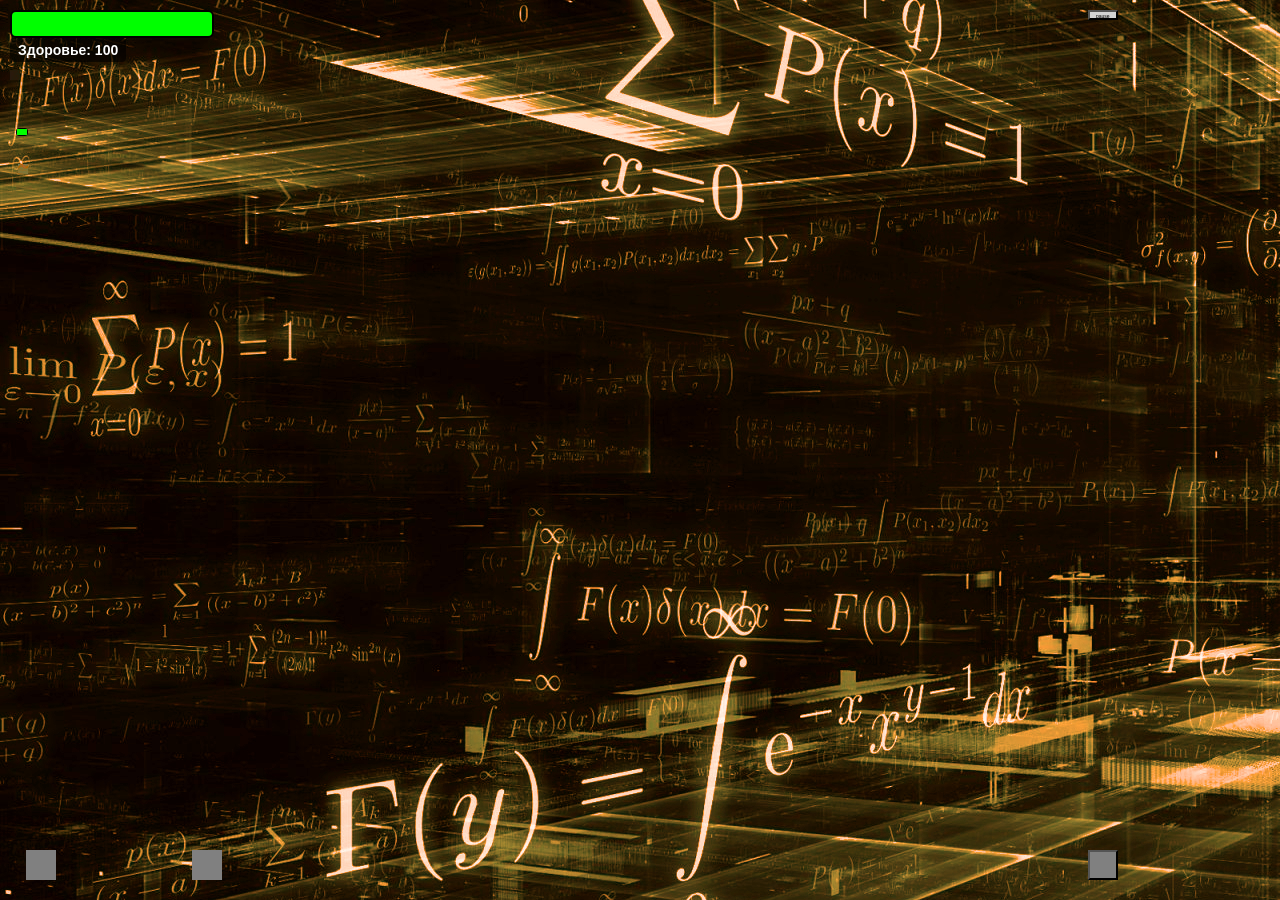
<file: physgame.html>
<!DOCTYPE html>
<html lang="en">
<head>
    <meta charset="UTF-8">
    <meta name="viewport" content="width=device-width, initial-scale=1.0, maximum-scale=1.0, user-scalable=no">
    <title>Document</title>
    <link rel="stylesheet" href="physgame.css">
    <script src="physgame.js" type="module"></script>
</head>
<body style="background-image: url('back-physics_ground2.jpeg');">
    <div id="scene">  
        <p class="object_1" id="pos_1-1"></p>
        <p class="object_1" id="pos_1-2"></p>
        <p class="object_1" id="pos_1-3"></p>
        <p class="object_1" id="pos_1-4"></p>
        <p class="object_1" id="pos_1-5"></p>
        <p class="object_1" id="pos_1-6"></p>
        <p class="object_1" id="pos_1-7"></p>
        <p class="object_1" id="pos_1-8"></p>
        <p class="object_1" id="pos_1-9"></p>
        <p class="object_1" id="pos_1-10"></p>
        <p class="object_1" id="pos_1-11"></p>
        <p class="object_1" id="pos_1-12"></p>
        <p class="object_1" id="pos_1-13"></p>
        <p class="object_1" id="pos_1-14"></p>
        <p class="object_1" id="pos_1-15"></p>
        <p class="object_1" id="pos_1-16"></p>
        <p class="object_1" id="pos_1-17"></p>
        <p class="object_1" id="pos_1-18"></p>
        <p class="object_1" id="pos_1-19"></p>
        <p class="object_1" id="pos_1-20"></p>
        <p class="object_1" id="pos_1-21"></p>
        <p class="object_1" id="pos_1-22"></p>
        <p class="object_1" id="pos_1-23"></p>
        <p class="object_1" id="pos_1-24"></p>
        <p class="object_1" id="pos_1-25"></p>
        <p class="object_1" id="pos_1-26"></p>
        <p class="object_1" id="pos_1-27"></p>
        <p class="object_1" id="pos_1-28"></p>
        <p class="object_1" id="pos_1-29"></p>
        <p class="object_1" id="pos_1-30"></p>
        <p class="object_1" id="pos_1-31"></p>
        <p class="object_1" id="pos_1-32"></p>
        <p class="object_1" id="pos_1-33"></p>
        <p class="object_1" id="pos_1-34"></p>
        <p class="object_1" id="pos_1-35"></p>
        <p class="object_1" id="pos_1-36"></p>
        <p class="object_1" id="pos_1-37"></p>
        <p class="object_1" id="pos_1-38"></p>
        <p class="object_1" id="pos_1-39"></p>
        <p class="object_1" id="pos_1-40"></p>
        <p class="object_1" id="pos_1-41"></p>
        <p class="object_1" id="pos_1-42"></p>
        <p class="object_1" id="pos_1-43"></p>
        <p class="object_1" id="pos_1-44"></p>
        <p class="object_1" id="pos_1-45"></p>
        <p class="object_1" id="pos_1-46"></p>
        <p class="object_1" id="pos_1-47"></p>
        <p class="object_1" id="pos_1-48"></p>
        <p class="object_1" id="pos_1-49"></p>
        <p class="object_1" id="pos_1-50"></p>
        <p class="object_1" id="pos_1-51"></p>
        <p class="object_1" id="pos_1-52"></p>
        <p class="object_1" id="pos_1-53"></p>
        <p class="object_1" id="pos_1-54"></p>
        <p class="object_1" id="pos_1-55"></p>
        <p class="object_1" id="pos_1-56"></p>
        <p class="object_1" id="pos_1-57"></p>
        <p class="object_1" id="pos_1-58"></p>
        <p class="object_1" id="pos_1-59"></p>
        <p class="object_1" id="pos_1-60"></p>
        <p class="object_1" id="pos_1-61"></p>
        <p class="object_1" id="pos_1-62"></p>
        <p class="object_1" id="pos_1-63"></p>
        <p class="object_1" id="pos_1-64"></p>
        <p class="object_1" id="pos_1-65"></p>
        <p class="object_1" id="pos_1-66"></p>
        <p class="object_1" id="pos_1-67"></p>
        <p class="object_1" id="pos_1-68"></p>
        <p class="object_1" id="pos_1-69"></p>
        <p class="object_1" id="pos_1-70"></p>
        <p class="object_1" id="pos_1-71"></p>
        <p class="object_1" id="pos_1-72"></p>
        <p class="object_1" id="pos_1-73"></p>
        <p class="object_1" id="pos_1-74"></p>
        <p class="object_1" id="pos_1-75"></p>
        <p class="object_1" id="pos_1-76"></p>
        <p class="object_1" id="pos_1-77"></p>
        <p class="object_1" id="pos_1-78"></p>
        <p class="object_1" id="pos_1-79"></p>
        <p class="object_1" id="pos_1-80"></p>
        <p class="object_1" id="pos_1-81"></p>
        <p class="object_1" id="pos_1-82"></p>
        <p class="object_1" id="pos_1-83"></p>
        <p class="object_1" id="pos_1-84"></p>
        <p class="object_1" id="pos_1-85"></p>
        <p class="object_1" id="pos_1-86"></p>
        <p class="object_1" id="pos_1-87"></p>
        <p class="object_1" id="pos_1-88"></p>
        <p class="object_1" id="pos_1-89"></p>
        <p class="object_1" id="pos_1-90"></p>
        <p class="object_1" id="pos_1-91"></p>
        <p class="object_1" id="pos_1-92"></p>
        <p class="object_1" id="pos_1-93"></p>
        <p class="object_1" id="pos_1-94"></p>
        <p class="object_1" id="pos_1-95"></p>
        <p class="object_1" id="pos_1-96"></p>
        <p class="object_1" id="pos_1-97"></p>
        <p class="object_1" id="pos_1-98"></p>
        <p class="object_1" id="pos_1-99"></p>
        <p class="object_1" id="pos_1-100"></p>
        <p class="object_1" id="pos_1-101"></p>
        <p class="object_1" id="pos_1-102"></p>
        <p class="object_1" id="pos_1-103"></p>
        <p class="object_1" id="pos_1-104"></p>
        <p class="object_1" id="pos_1-105"></p>
        <p class="object_1" id="pos_1-106"></p>
        <p class="object_1" id="pos_1-107"></p>
        <p class="object_1" id="pos_1-108"></p>
        <p class="object_1" id="pos_1-109"></p>
        <p class="object_1" id="pos_1-110"></p>
        <p class="object_1" id="pos_1-111"></p>
        <p class="object_1" id="pos_1-112"></p>
        <p class="object_1" id="pos_1-113"></p>
        <p class="object_1" id="pos_1-114"></p>
        <p class="object_1" id="pos_1-115"></p>
        <p class="object_1" id="pos_1-116"></p>
        <p class="object_1" id="pos_1-117"></p>
        <p class="object_1" id="pos_1-118"></p>
        <p class="object_1" id="pos_1-119"></p>
        <p class="object_1" id="pos_1-120"></p>
        <p class="object_1" id="pos_1-121"></p>
        <p class="object_1" id="pos_1-122"></p>
        <p class="object_1" id="pos_1-123"></p>
        <p class="object_1" id="pos_1-124"></p>
        <p class="object_1" id="pos_1-125"></p>
        <p class="object_1" id="pos_1-126"></p>
        <p class="object_1" id="pos_1-127"></p>
        <p class="object_1" id="pos_1-128"></p>
        <p class="object_1" id="pos_1-129"></p>
        <p class="object_1" id="pos_1-130"></p>
        <p class="object_1" id="pos_1-131"></p>
        <p class="object_1" id="pos_1-132"></p>
        <p class="object_1" id="pos_1-133"></p>
        <p class="object_1" id="pos_1-134"></p>
        <p class="object_1" id="pos_1-135"></p>
        <p class="object_1" id="pos_1-136"></p>
        <p class="object_1" id="pos_1-137"></p>
        <p class="object_1" id="pos_1-138"></p>
        <p class="object_1" id="pos_1-139"></p>
        <p class="object_1" id="pos_1-140"></p>
        <p class="object_1" id="pos_1-141"></p>
        <p class="object_1" id="pos_1-142"></p>
        <p class="object_1" id="pos_1-143"></p>
        <p class="object_1" id="pos_1-144"></p>
        <p class="object_1" id="pos_1-145"></p>
        <p class="object_1" id="pos_1-146"></p>
        <p class="object_1" id="pos_1-147"></p>
        <p class="object_1" id="pos_1-148"></p>
        <p class="object_1" id="pos_1-149"></p>
        <p class="object_1" id="pos_1-150"></p>
        <p class="object_1" id="pos_1-151"></p>
        <p class="object_1" id="pos_1-152"></p>
        <p class="object_1" id="pos_1-153"></p>
        <p class="object_1" id="pos_1-154"></p>
        <p class="object_1" id="pos_1-155"></p>
        <p class="object_1" id="pos_1-156"></p>
        <p class="object_1" id="pos_1-157"></p>
        <p class="object_1" id="pos_1-158"></p>
        <p class="object_1" id="pos_1-159"></p>
        <p class="object_1" id="pos_1-160"></p>
        <p class="object_1" id="pos_1-161"></p>
        <p class="object_1" id="pos_1-162"></p>
        <p class="object_1" id="pos_1-163"></p>
        <p class="object_1" id="pos_1-164"></p>
        <p class="object_1" id="pos_1-165"></p>
        <p class="object_1" id="pos_1-166"></p>
        <p class="object_1" id="pos_1-167"></p>
        <p class="object_1" id="pos_1-168"></p>
        <p class="object_1" id="pos_1-169"></p>
        <p class="object_1" id="pos_1-170"></p>
        <p class="object_1" id="pos_1-171"></p>
        <p class="object_1" id="pos_1-172"></p>
        <p class="object_1" id="pos_1-173"></p>
        <p class="object_1" id="pos_1-174"></p>
        <p class="object_1" id="pos_1-175"></p>
        <p class="object_1" id="pos_1-176"></p>
        <p class="object_1" id="pos_1-177"></p>
        <p class="object_1" id="pos_1-178"></p>
        <p class="object_1" id="pos_1-179"></p>
        <p class="object_1" id="pos_1-180"></p>
        <p class="object_1" id="pos_1-181"></p>
        <p class="object_1" id="pos_1-182"></p>
        <p class="object_1" id="pos_1-183"></p>
        <p class="object_1" id="pos_1-184"></p>
        <p class="object_1" id="pos_1-185"></p>
        <p class="object_1" id="pos_1-186"></p>
        <p class="object_1" id="pos_1-187"></p>
        <p class="object_1" id="pos_1-188"></p>
        <p class="object_1" id="pos_1-189"></p>
        <p class="object_1" id="pos_1-190"></p>
        <p class="object_1" id="pos_1-191"></p>
        <p class="object_1" id="pos_1-192"></p>
        <p class="object_1" id="pos_1-193"></p>
        <p class="object_1" id="pos_1-194"></p>
        <p class="object_1" id="pos_1-195"></p>
        <p class="object_1" id="pos_1-196"></p>
        <p class="object_1" id="pos_1-197"></p>
        <p class="object_1" id="pos_1-198"></p>
        <p class="object_1" id="pos_1-199"></p>
        <p class="object_1" id="pos_1-200"></p>
        <p class="object_1" id="pos_1-201"></p>
        <p class="object_1" id="pos_1-202"></p>
        <p class="object_1" id="pos_1-203"></p>
        <p class="object_1" id="pos_1-204"></p>
        <p class="object_1" id="pos_1-205"></p>
        <p class="object_1" id="pos_1-206"></p>
        <p class="object_1" id="pos_1-207"></p>
        <p class="object_1" id="pos_1-208"></p>
        <p class="object_1" id="pos_1-209"></p>
        <p class="object_1" id="pos_1-210"></p>
        <p class="object_1" id="pos_1-211"></p>
        <p class="object_1" id="pos_1-212"></p>
        <p class="object_1" id="pos_1-213"></p>
        <p class="object_1" id="pos_1-214"></p>
        <p class="object_1" id="pos_1-215"></p>
        <p class="object_1" id="pos_1-216"></p>
        <p class="object_1" id="pos_1-217"></p>
        <p class="object_1" id="pos_1-218"></p>
        <p class="object_1" id="pos_1-219"></p>
        <p class="object_1" id="pos_1-220"></p>
        <p class="object_1" id="pos_1-221"></p>
        <p class="object_1" id="pos_1-222"></p>
        <p class="object_1" id="pos_1-223"></p>
        <p class="object_1" id="pos_1-224"></p>
        <p class="object_1" id="pos_1-225"></p>
        <p class="object_1" id="pos_1-226"></p>
        <p class="object_1" id="pos_1-227"></p>
        <p class="object_1" id="pos_1-228"></p>
        <p class="object_1" id="pos_1-229"></p>
        <p class="object_1" id="pos_1-230"></p>
        <p class="object_1" id="pos_1-231"></p>
        <p class="object_1" id="pos_1-232"></p>
        <p class="object_1" id="pos_1-233"></p>
        <p class="object_1" id="pos_1-234"></p>
        <p class="object_1" id="pos_1-235"></p>
        <p class="object_1" id="pos_1-236"></p>
        <p class="object_1" id="pos_1-237"></p>
        <p class="object_1" id="pos_1-238"></p>
        <p class="object_1" id="pos_1-239"></p>
        <p class="object_1" id="pos_1-240"></p>
        <p class="object_1" id="pos_1-241"></p>
        <p class="object_1" id="pos_1-242"></p>
        <p class="object_1" id="pos_1-243"></p>
        <p class="object_1" id="pos_1-244"></p>
        <p class="object_1" id="pos_1-245"></p>
        <p class="object_1" id="pos_1-246"></p>
        <p class="object_1" id="pos_1-247"></p>
        <p class="object_1" id="pos_1-248"></p>
        <p class="object_1" id="pos_1-249"></p>
        <p class="object_1" id="pos_1-250"></p>
        <p class="object_1" id="pos_1-251"></p>
        <p class="object_1" id="pos_1-252"></p>
        <p class="object_1" id="pos_1-253"></p>
        <p class="object_1" id="pos_1-254"></p>
        <p class="object_1" id="pos_1-255"></p>
        <p class="object_1" id="pos_1-256"></p>
        <p class="object_1" id="pos_1-257"></p>
        <p class="object_1" id="pos_1-258"></p>
        <p class="object_1" id="pos_1-259"></p>
        <p class="object_1" id="pos_1-260"></p>
        <p class="object_1" id="pos_1-261"></p>
        <p class="object_1" id="pos_1-262"></p>
        <p class="object_1" id="pos_1-263"></p>
        <p class="object_1" id="pos_1-264"></p>
        <p class="object_1" id="pos_1-265"></p>
        <p class="object_1" id="pos_1-266"></p>
        <p class="object_1" id="pos_1-267"></p>
        <p class="object_1" id="pos_1-268"></p>
        <p class="object_1" id="pos_1-269"></p>
        <p class="object_1" id="pos_1-270"></p>
        <p class="object_1" id="pos_1-271"></p>
        <p class="object_1" id="pos_1-272"></p>
        <p class="object_1" id="pos_1-273"></p>
        <p class="object_1" id="pos_1-274"></p>
        <p class="object_1" id="pos_1-275"></p>
        <p class="object_1" id="pos_1-276"></p>
        <p class="object_1" id="pos_1-277"></p>
        <p class="object_1" id="pos_1-278"></p>
        <p class="object_1" id="pos_1-279"></p>
        <p class="object_1" id="pos_1-280"></p>
        <p class="object_1" id="pos_1-281"></p>
        <p class="object_1" id="pos_1-282"></p>
        <p class="object_1" id="pos_1-283"></p>
        <p class="object_1" id="pos_1-284"></p>
        <p class="object_1" id="pos_1-285"></p>
        <p class="object_1" id="pos_1-286"></p>
        <p class="object_1" id="pos_1-287"></p>
        <p class="object_1" id="pos_1-288"></p>
        <p class="object_1" id="pos_1-289"></p>
        <p class="object_1" id="pos_1-290"></p>
        <p class="object_1" id="pos_1-291"></p>
        <p class="object_1" id="pos_1-292"></p>
        <p class="object_1" id="pos_1-293"></p>
        <p class="object_1" id="pos_1-294"></p>
        <p class="object_1" id="pos_1-295"></p>
        <p class="object_1" id="pos_1-296"></p>
        <p class="object_1" id="pos_1-297"></p>
        <p class="object_1" id="pos_1-298"></p>
        <p class="object_1" id="pos_1-299"></p>
        <p class="object_1" id="pos_1-300"></p>
        <p class="object_1" id="pos_1-301"></p>
        <p class="object_1" id="pos_1-302"></p>
        <p class="object_1" id="pos_1-303"></p>
        <p class="object_1" id="pos_1-304"></p>
        <p class="object_1" id="pos_1-305"></p>
        <p class="object_1" id="pos_1-306"></p>
        <p class="object_1" id="pos_1-307"></p>
        <p class="object_1" id="pos_1-308"></p>
        <p class="object_1" id="pos_1-309"></p>
        <p class="object_1" id="pos_1-310"></p>
        <p class="object_1" id="pos_1-311"></p>
        <p class="object_1" id="pos_1-312"></p>
        <p class="object_1" id="pos_1-313"></p>
        <p class="object_1" id="pos_1-314"></p>
        <p class="object_1" id="pos_1-315"></p>
        <p class="object_1" id="pos_1-316"></p>
        <p class="object_1" id="pos_1-317"></p>
        <p class="object_1" id="pos_1-318"></p>
        <p class="object_1" id="pos_1-319"></p>
        <p class="object_1" id="pos_1-320"></p>
        <p class="object_1" id="pos_1-321"></p>
        <p class="object_1" id="pos_1-322"></p>
        <p class="object_1" id="pos_1-323"></p>
        <p class="object_1" id="pos_1-324"></p>
        <p class="object_1" id="pos_1-325"></p>
        <p class="object_1" id="pos_1-326"></p>
        <p class="object_1" id="pos_1-327"></p>
        <p class="object_1" id="pos_1-328"></p>
        <p class="object_1" id="pos_1-329"></p>
        <p class="object_1" id="pos_1-330"></p>
        <p class="object_1" id="pos_1-331"></p>
        <p class="object_1" id="pos_1-332"></p>
        <p class="object_1" id="pos_1-333"></p>
        <p class="object_1" id="pos_1-334"></p>
        <p class="object_1" id="pos_1-335"></p>
        <p class="object_1" id="pos_1-336"></p>
        <p class="object_1" id="pos_1-337"></p>
        <p class="object_1" id="pos_1-338"></p>
        <p class="object_1" id="pos_1-339"></p>
        <p class="object_1" id="pos_1-340"></p>
        <p class="object_1" id="pos_1-341"></p>
        <p class="object_1" id="pos_1-342"></p>
        <p class="object_1" id="pos_1-343"></p>
        <p class="object_1" id="pos_1-344"></p>
        <p class="object_1" id="pos_1-345"></p>
        <p class="object_1" id="pos_1-346"></p>
        <p class="object_1" id="pos_1-347"></p>
        <p class="object_1" id="pos_1-348"></p>
        <p class="object_1" id="pos_1-349"></p>
        <p class="object_1" id="pos_1-350"></p>
        <p class="object_1" id="pos_1-351"></p>
        <p class="object_1" id="pos_1-352"></p>
        <p class="object_1" id="pos_1-353"></p>
        <p class="object_1" id="pos_1-354"></p>
        <p class="object_1" id="pos_1-355"></p>
        <p class="object_1" id="pos_1-356"></p>
        <p class="object_1" id="pos_1-357"></p>
        <p class="object_1" id="pos_1-358"></p>
        <p class="object_1" id="pos_1-359"></p>
        <p class="object_1" id="pos_1-360"></p>
        <p class="object_1" id="pos_1-361"></p>
        <p class="object_1" id="pos_1-362"></p>
        <p class="object_1" id="pos_1-363"></p>
        <p class="object_1" id="pos_1-364"></p>
        <p class="object_1" id="pos_1-365"></p>
        <p class="object_1" id="pos_1-366"></p>
        <p class="object_1" id="pos_1-367"></p>
        <p class="object_1" id="pos_1-368"></p>
        <p class="object_1" id="pos_1-369"></p>
        <p class="object_1" id="pos_1-370"></p>
        <p class="object_1" id="pos_1-371"></p>
        <p class="object_1" id="pos_1-372"></p>
        <p class="object_1" id="pos_1-373"></p>
        <p class="object_1" id="pos_1-374"></p>
        <p class="object_1" id="pos_1-375"></p>
        <p class="object_1" id="pos_1-376"></p>
        <p class="object_1" id="pos_1-377"></p>
        <p class="object_1" id="pos_1-378"></p>
        <p class="object_1" id="pos_1-379"></p>
        <p class="object_1" id="pos_1-380"></p>
        <p class="object_1" id="pos_1-381"></p>
        <p class="object_1" id="pos_1-382"></p>
        <p class="object_1" id="pos_1-383"></p>
        <p class="object_1" id="pos_1-384"></p>
        <p class="object_1" id="pos_1-385"></p>
        <p class="object_1" id="pos_1-386"></p>
        <p class="object_1" id="pos_1-387"></p>
        <p class="object_1" id="pos_1-388"></p>
        <p class="object_1" id="pos_1-389"></p>
        <p class="object_1" id="pos_1-390"></p>
        <p class="object_1" id="pos_1-391"></p>
        <p class="object_1" id="pos_1-392"></p>
        <p class="object_1" id="pos_1-393"></p>
        <p class="object_1" id="pos_1-394"></p>
        <p class="object_1" id="pos_1-395"></p>
        <p class="object_1" id="pos_1-396"></p>
        <p class="object_1" id="pos_1-397"></p>
        <p class="object_1" id="pos_1-398"></p>
        <p class="object_1" id="pos_1-399"></p>
        <p class="object_1" id="pos_1-400"></p>
        <p class="object_1" id="pos_1-401"></p>
        <p class="object_1" id="pos_1-402"></p>
        <p class="object_1" id="pos_1-403"></p>
        <p class="object_1" id="pos_1-404"></p>
        <p class="object_1" id="pos_1-405"></p>
        <p class="object_1" id="pos_1-406"></p>
        <p class="object_1" id="pos_1-407"></p>
        <p class="object_1" id="pos_1-408"></p>
        <p class="object_1" id="pos_1-409"></p>
        <p class="object_1" id="pos_1-410"></p>
        <p class="object_1" id="pos_1-411"></p>
        <p class="object_1" id="pos_1-412"></p>
        <p class="object_1" id="pos_1-413"></p>
        <p class="object_1" id="pos_1-414"></p>
        <p class="object_1" id="pos_1-415"></p>
        <p class="object_1" id="pos_1-416"></p>
        <p class="object_1" id="pos_1-417"></p>
        <p class="object_1" id="pos_1-418"></p>
        <p class="object_1" id="pos_1-419"></p>
        <p class="object_1" id="pos_1-420"></p>
        <p class="object_1" id="pos_1-421"></p>
        <p class="object_1" id="pos_1-422"></p>
        <p class="object_1" id="pos_1-423"></p>
        <p class="object_1" id="pos_1-424"></p>
        <p class="object_1" id="pos_1-425"></p>
        <p class="object_1" id="pos_1-426"></p>
        <p class="object_1" id="pos_1-427"></p>
        <p class="object_1" id="pos_1-428"></p>
        <p class="object_1" id="pos_1-429"></p>
        <p class="object_1" id="pos_1-430"></p>
        <p class="object_1" id="pos_1-431"></p>
        <p class="object_1" id="pos_1-432"></p>
        <p class="object_1" id="pos_1-433"></p>
        <p class="object_1" id="pos_1-434"></p>
        <p class="object_1" id="pos_1-435"></p>
        <p class="object_1" id="pos_1-436"></p>
        <p class="object_1" id="pos_1-437"></p>
        <p class="object_1" id="pos_1-438"></p>
        <p class="object_1" id="pos_1-439"></p>
        <p class="object_1" id="pos_1-440"></p>
        <p class="object_1" id="pos_1-441"></p>
        <p class="object_1" id="pos_1-442"></p>
        <p class="object_1" id="pos_1-443"></p>
        <p class="object_1" id="pos_1-444"></p>
        <p class="object_1" id="pos_1-445"></p>
        <p class="object_1" id="pos_1-446"></p>
        <p class="object_1" id="pos_1-447"></p>
        <p class="object_1" id="pos_1-448"></p>
        <p class="object_1" id="pos_1-449"></p>
        <p class="object_1" id="pos_1-450"></p>
        <p class="object_1" id="pos_1-451"></p>
        <p class="object_1" id="pos_1-452"></p>
        <p class="object_1" id="pos_1-453"></p>
        <p class="object_1" id="pos_1-454"></p>
        <p class="object_1" id="pos_1-455"></p>
        <p class="object_1" id="pos_1-456"></p>
        <p class="object_1" id="pos_1-457"></p>
        <p class="object_1" id="pos_1-458"></p>
        <p class="object_1" id="pos_1-459"></p>
        <p class="object_1" id="pos_1-460"></p>
        <p class="object_1" id="pos_1-461"></p>
        <p class="object_1" id="pos_1-462"></p>
        <p class="object_1" id="pos_1-463"></p>
        <p class="object_1" id="pos_1-464"></p>
        <p class="object_1" id="pos_1-465"></p>
        <p class="object_1" id="pos_1-466"></p>
        <p class="object_1" id="pos_1-467"></p>
        <p class="object_1" id="pos_1-468"></p>
        <p class="object_1" id="pos_1-469"></p>
        <p class="object_1" id="pos_1-470"></p>
        <p class="object_1" id="pos_1-471"></p>
        <p class="object_1" id="pos_1-472"></p>
        <p class="object_1" id="pos_1-473"></p>
        <p class="object_1" id="pos_1-474"></p>
        <p class="object_1" id="pos_1-475"></p>
        <p class="object_1" id="pos_1-476"></p>
        <p class="object_1" id="pos_1-477"></p>
        <p class="object_1" id="pos_1-478"></p>
        <p class="object_1" id="pos_1-479"></p>
        <p class="object_1" id="pos_1-480"></p>
        <p class="object_1" id="pos_1-481"></p>
        <p class="object_1" id="pos_1-482"></p>
        <p class="object_1" id="pos_1-483"></p>
        <p class="object_1" id="pos_1-484"></p>
        <p class="object_1" id="pos_1-485"></p>
        <p class="object_1" id="pos_1-486"></p>
        <p class="object_1" id="pos_1-487"></p>
        <p class="object_1" id="pos_1-488"></p>
        <p class="object_1" id="pos_1-489"></p>
        <p class="object_1" id="pos_1-490"></p>
        <p class="object_1" id="pos_1-491"></p>
        <p class="object_1" id="pos_1-492"></p>
        <p class="object_1" id="pos_1-493"></p>
        <p class="object_1" id="pos_1-494"></p>
        <p class="object_1" id="pos_1-495"></p>
        <p class="object_1" id="pos_1-496"></p>
        <p class="object_1" id="pos_1-497"></p>
        <p class="object_1" id="pos_1-498"></p>
        <p class="object_1" id="pos_1-499"></p>
        <p class="object_1" id="pos_1-500"></p>
        <p class="object_1" id="pos_1-501"></p>
        <p class="object_1" id="pos_1-502"></p>
        <p class="object_1" id="pos_1-503"></p>
        <p class="object_1" id="pos_1-504"></p>
        <p class="object_1" id="pos_1-505"></p>
        <p class="object_1" id="pos_1-506"></p>
        <p class="object_1" id="pos_1-507"></p>
        <p class="object_1" id="pos_1-508"></p>
        <p class="object_1" id="pos_1-509"></p>
        <p class="object_1" id="pos_1-510"></p>
        <p class="object_1" id="pos_1-511"></p>
        <p class="object_1" id="pos_1-512"></p>
        <p class="object_1" id="pos_1-513"></p>
        <p class="object_1" id="pos_1-514"></p>
        <p class="object_1" id="pos_1-515"></p>
        <p class="object_1" id="pos_1-516"></p>
        <p class="object_1" id="pos_1-517"></p>
        <p class="object_1" id="pos_1-518"></p>
        <p class="object_1" id="pos_1-519"></p>
        <p class="object_1" id="pos_1-520"></p>
        <p class="object_1" id="pos_1-521"></p>
        <p class="object_1" id="pos_1-522"></p>
        <p class="object_1" id="pos_1-523"></p>
        <p class="object_1" id="pos_1-524"></p>
        <p class="object_1" id="pos_1-525"></p>
        <p class="object_1" id="pos_1-526"></p>
        <p class="object_1" id="pos_1-527"></p>
        <p class="object_1" id="pos_1-528"></p>
        <p class="object_1" id="pos_1-529"></p>
        <p class="object_1" id="pos_1-530"></p>
        <p class="object_1" id="pos_1-531"></p>
        <p class="object_1" id="pos_1-532"></p>
        <p class="object_1" id="pos_1-533"></p>
        <p class="object_1" id="pos_1-534"></p>
        <p class="object_1" id="pos_1-535"></p>
        <p class="object_1" id="pos_1-536"></p>
        <p class="object_1" id="pos_1-537"></p>
        <p class="object_1" id="pos_1-538"></p>
        <p class="object_1" id="pos_1-539"></p>
        <p class="object_1" id="pos_1-540"></p>
        <p class="object_1" id="pos_1-541"></p>
        <p class="object_1" id="pos_1-542"></p>
        <p class="object_1" id="pos_1-543"></p>
        <p class="object_1" id="pos_1-544"></p>
        <p class="object_1" id="pos_1-545"></p>
        <p class="object_1" id="pos_1-546"></p>
        <p class="object_1" id="pos_1-547"></p>
        <p class="object_1" id="pos_1-548"></p>
        <p class="object_1" id="pos_1-549"></p>
        <p class="object_1" id="pos_1-550"></p>
        <p class="object_1" id="pos_1-551"></p>
        <p class="object_1" id="pos_1-552"></p>
        <p class="object_1" id="pos_1-553"></p>
        <p class="object_1" id="pos_1-554"></p>
        <p class="object_1" id="pos_1-555"></p>
        <p class="object_1" id="pos_1-556"></p>
        <p class="object_1" id="pos_1-557"></p>
        <p class="object_1" id="pos_1-558"></p>
        <p class="object_1" id="pos_1-559"></p>
        <p class="object_1" id="pos_1-560"></p>
        <p class="object_1" id="pos_1-561"></p>
        <p class="object_1" id="pos_1-562"></p>
        <p class="object_1" id="pos_1-563"></p>
        <p class="object_1" id="pos_1-564"></p>
        <p class="object_1" id="pos_1-565"></p>
        <p class="object_1" id="pos_1-566"></p>
        <p class="object_1" id="pos_1-567"></p>
        <p class="object_1" id="pos_1-568"></p>
        <p class="object_1" id="pos_1-569"></p>
        <p class="object_1" id="pos_1-570"></p>
        <p class="object_1" id="pos_1-571"></p>
        <p class="object_1" id="pos_1-572"></p>
        <p class="object_1" id="pos_1-573"></p>
        <p class="object_1" id="pos_1-574"></p>
        <p class="object_1" id="pos_1-575"></p>
        <p class="object_1" id="pos_1-576"></p>
        <p class="object_1" id="pos_1-577"></p>
        <p class="object_1" id="pos_1-578"></p>
        <p class="object_1" id="pos_1-579"></p>
        <p class="object_1" id="pos_1-580"></p>
        <p class="object_1" id="pos_1-581"></p>
        <p class="object_1" id="pos_1-582"></p>
        <p class="object_1" id="pos_1-583"></p>
        <p class="object_1" id="pos_1-584"></p>
        <p class="object_1" id="pos_1-585"></p>
        <p class="object_1" id="pos_1-586"></p>
        <p class="object_1" id="pos_1-587"></p>
        <p class="object_1" id="pos_1-588"></p>
        <p class="object_1" id="pos_1-589"></p>
        <p class="object_1" id="pos_1-590"></p>
        <p class="object_1" id="pos_1-591"></p>
        <p class="object_1" id="pos_1-592"></p>
        <p class="object_1" id="pos_1-593"></p>
        <p class="object_1" id="pos_1-594"></p>
        <p class="object_1" id="pos_1-595"></p>
        <p class="object_1" id="pos_1-596"></p>
        <p class="object_1" id="pos_1-597"></p>
        <p class="object_1" id="pos_1-598"></p>
        <p class="object_1" id="pos_1-599"></p>
        <p class="object_1" id="pos_1-600"></p>
        <p class="object_1" id="pos_1-601"></p>
        <p class="object_1" id="pos_1-602"></p>
        <p class="object_1" id="pos_1-603"></p>
        <p class="object_1" id="pos_1-604"></p>
        <p class="object_1" id="pos_1-605"></p>
        <p class="object_1" id="pos_1-606"></p>
        <p class="object_1" id="pos_1-607"></p>
        <p class="object_1" id="pos_1-608"></p>
        <p class="object_1" id="pos_1-609"></p>
        <p class="object_1" id="pos_1-610"></p>
        <p class="object_1" id="pos_1-611"></p>
        <p class="object_1" id="pos_1-612"></p>
        <p class="object_1" id="pos_1-613"></p>
        <p class="object_1" id="pos_1-614"></p>
        <p class="object_1" id="pos_1-615"></p>
        <p class="object_1" id="pos_1-616"></p>
        <p class="object_1" id="pos_1-617"></p>
        <p class="object_1" id="pos_1-618"></p>
        <p class="object_1" id="pos_1-619"></p>
        <p class="object_1" id="pos_1-620"></p>
        <p class="object_1" id="pos_1-621"></p>
        <p class="object_1" id="pos_1-622"></p>
        <p class="object_1" id="pos_1-623"></p>
        <p class="object_1" id="pos_1-624"></p>
        <p class="object_1" id="pos_1-625"></p>
        <p class="object_1" id="pos_1-626"></p>
        <p class="object_1" id="pos_1-627"></p>
        <p class="object_1" id="pos_1-628"></p>
        <p class="object_1" id="pos_1-629"></p>
        <p class="object_1" id="pos_1-630"></p>
        <p class="object_1" id="pos_1-631"></p>
        <p class="object_1" id="pos_1-632"></p>
        <p class="object_1" id="pos_1-633"></p>
        <p class="object_1" id="pos_1-634"></p>
        <p class="object_1" id="pos_1-635"></p>
        <p class="object_1" id="pos_1-636"></p>
        <p class="object_1" id="pos_1-637"></p>
        <p class="object_1" id="pos_1-638"></p>
        <p class="object_1" id="pos_1-639"></p>
        <p class="object_1" id="pos_1-640"></p>
        <p class="object_1" id="pos_1-641"></p>
        <p class="object_1" id="pos_1-642"></p>
        <p class="object_1" id="pos_1-643"></p>
        <p class="object_1" id="pos_1-644"></p>
        <p class="object_1" id="pos_1-645"></p>
        <p class="object_1" id="pos_1-646"></p>
        <p class="object_1" id="pos_1-647"></p>
        <p class="object_1" id="pos_1-648"></p>
        <p class="object_1" id="pos_1-649"></p>
        <p class="object_1" id="pos_1-650"></p>
        <p class="object_1" id="pos_1-651"></p>
        <p class="object_1" id="pos_1-652"></p>
        <p class="object_1" id="pos_1-653"></p>
        <p class="object_1" id="pos_1-654"></p>
        <p class="object_1" id="pos_1-655"></p>
        <p class="object_1" id="pos_1-656"></p>
        <p class="object_1" id="pos_1-657"></p>
        <p class="object_1" id="pos_1-658"></p>
        <p class="object_1" id="pos_1-659"></p>
        <p class="object_1" id="pos_1-660"></p>
        <p class="object_1" id="pos_1-661"></p>
        <p class="object_1" id="pos_1-662"></p>
        <p class="object_1" id="pos_1-663"></p>
        <p class="object_1" id="pos_1-664"></p>
        <p class="object_1" id="pos_1-665"></p>
        <p class="object_1" id="pos_1-666"></p>
        <p class="object_1" id="pos_1-667"></p>
        <p class="object_1" id="pos_1-668"></p>
        <p class="object_1" id="pos_1-669"></p>
        <p class="object_1" id="pos_1-670"></p>
        <p class="object_1" id="pos_1-671"></p>
        <p class="object_1" id="pos_1-672"></p>
        <p class="object_1" id="pos_1-673"></p>
        <p class="object_1" id="pos_1-674"></p>
        <p class="object_1" id="pos_1-675"></p>
        <p class="object_1" id="pos_1-676"></p>
        <p class="object_1" id="pos_1-677"></p>
        <p class="object_1" id="pos_1-678"></p>
        <p class="object_1" id="pos_1-679"></p>
        <p class="object_1" id="pos_1-680"></p>
        <p class="object_1" id="pos_1-681"></p>
        <p class="object_1" id="pos_1-682"></p>
        <p class="object_1" id="pos_1-683"></p>
        <p class="object_1" id="pos_1-684"></p>
        <p class="object_1" id="pos_1-685"></p>
        <p class="object_1" id="pos_1-686"></p>
        <p class="object_1" id="pos_1-687"></p>
        <p class="object_1" id="pos_1-688"></p>
        <p class="object_1" id="pos_1-689"></p>
        <p class="object_1" id="pos_1-690"></p>
        <p class="object_1" id="pos_1-691"></p>
        <p class="object_1" id="pos_1-692"></p>
        <p class="object_1" id="pos_1-693"></p>
        <p class="object_1" id="pos_1-694"></p>
        <p class="object_1" id="pos_1-695"></p>
        <p class="object_1" id="pos_1-696"></p>
        <p class="object_1" id="pos_1-697"></p>
        <p class="object_1" id="pos_1-698"></p>
        <p class="object_1" id="pos_1-699"></p>
        <p class="object_1" id="pos_1-700"></p>
        <p class="object_1" id="pos_1-701"></p>
        <p class="object_1" id="pos_1-702"></p>
        <p class="object_1" id="pos_1-703"></p>
        <p class="object_1" id="pos_1-704"></p>
        <p class="object_1" id="pos_1-705"></p>
        <p class="object_1" id="pos_1-706"></p>
        <p class="object_1" id="pos_1-707"></p>
        <p class="object_1" id="pos_1-708"></p>
        <p class="object_1" id="pos_1-709"></p>
        <p class="object_1" id="pos_1-710"></p>
        <p class="object_1" id="pos_1-711"></p>
        <p class="object_1" id="pos_1-712"></p>
        <p class="object_1" id="pos_1-713"></p>
        <p class="object_1" id="pos_1-714"></p>
        <p class="object_1" id="pos_1-715"></p>
        <p class="object_1" id="pos_1-716"></p>
        <p class="object_1" id="pos_1-717"></p>
        <p class="object_1" id="pos_1-718"></p>
        <p class="object_1" id="pos_1-719"></p>
        <p class="object_1" id="pos_1-720"></p>
        <p class="object_1" id="pos_1-721"></p>
        <p class="object_1" id="pos_1-722"></p>
        <p class="object_1" id="pos_1-723"></p>
        <p class="object_1" id="pos_1-724"></p>
        <p class="object_1" id="pos_1-725"></p>
        <p class="object_1" id="pos_1-726"></p>
        <p class="object_1" id="pos_1-727"></p>
        <p class="object_1" id="pos_1-728"></p>
        <p class="object_1" id="pos_1-729"></p>
        <p class="object_1" id="pos_1-730"></p>
        <p class="object_1" id="pos_1-731"></p>
        <p class="object_1" id="pos_1-732"></p>
        <p class="object_1" id="pos_1-733"></p>
        <p class="object_1" id="pos_1-734"></p>
        <p class="object_1" id="pos_1-735"></p>
        <p class="object_1" id="pos_1-736"></p>
        <p class="object_1" id="pos_1-737"></p>
        <p class="object_1" id="pos_1-738"></p>
        <p class="object_1" id="pos_1-739"></p>
        <p class="object_1" id="pos_1-740"></p>
        <p class="object_1" id="pos_1-741"></p>
        <p class="object_1" id="pos_1-742"></p>
        <p class="object_1" id="pos_1-743"></p>
        <p class="object_1" id="pos_1-744"></p>
        <p class="object_1" id="pos_1-745"></p>
        <p class="object_1" id="pos_1-746"></p>
        <p class="object_1" id="pos_1-747"></p>
        <p class="object_1" id="pos_1-748"></p>
        <p class="object_1" id="pos_1-749"></p>
        <p class="object_1" id="pos_1-750"></p>
        <p class="object_1" id="pos_1-751"></p>
        <p class="object_1" id="pos_1-752"></p>
        <p class="object_1" id="pos_1-753"></p>
        <p class="object_1" id="pos_1-754"></p>
        <p class="object_1" id="pos_1-755"></p>
        <p class="object_1" id="pos_1-756"></p>
        <p class="object_1" id="pos_1-757"></p>
        <p class="object_1" id="pos_1-758"></p>
        <p class="object_1" id="pos_1-759"></p>
        <p class="object_1" id="pos_1-760"></p>
        <p class="object_1" id="pos_1-761"></p>
        <p class="object_1" id="pos_1-762"></p>
        <p class="object_1" id="pos_1-763"></p>
        <p class="object_1" id="pos_1-764"></p>
        <p class="object_1" id="pos_1-765"></p>
        <p class="object_1" id="pos_1-766"></p>
        <p class="object_1" id="pos_1-767"></p>
        <p class="object_1" id="pos_1-768"></p>
        <p class="object_1" id="pos_1-769"></p>
        <p class="object_1" id="pos_1-770"></p>
        <p class="object_1" id="pos_1-771"></p>
        <p class="object_1" id="pos_1-772"></p>
        <p class="object_1" id="pos_1-773"></p>
        <p class="object_1" id="pos_1-774"></p>
        <p class="object_1" id="pos_1-775"></p>
        <p class="object_1" id="pos_1-776"></p>
        <p class="object_1" id="pos_1-777"></p>
        <p class="object_1" id="pos_1-778"></p>
        <p class="object_1" id="pos_1-779"></p>
        <p class="object_1" id="pos_1-780"></p>
        <p class="object_1" id="pos_1-781"></p>
        <p class="object_1" id="pos_1-782"></p>
        <p class="object_1" id="pos_1-783"></p>
        <p class="object_1" id="pos_1-784"></p>
        <p class="object_1" id="pos_1-785"></p>
        <p class="object_1" id="pos_1-786"></p>
        <p class="object_1" id="pos_1-787"></p>
        <p class="object_1" id="pos_1-788"></p>
        <p class="object_1" id="pos_1-789"></p>
        <p class="object_1" id="pos_1-790"></p>
        <p class="object_1" id="pos_1-791"></p>
        <p class="object_1" id="pos_1-792"></p>
        <p class="object_1" id="pos_1-793"></p>
        <p class="object_1" id="pos_1-794"></p>
        <p class="object_1" id="pos_1-795"></p>
        <p class="object_1" id="pos_1-796"></p>
        <p class="object_1" id="pos_1-797"></p>
        <p class="object_1" id="pos_1-798"></p>
        <p class="object_1" id="pos_1-799"></p>
        <p class="object_1" id="pos_1-800"></p>
        <p class="object_1" id="pos_1-801"></p>
        <p class="object_1" id="pos_1-802"></p>
        <p class="object_1" id="pos_1-803"></p>
        <p class="object_1" id="pos_1-804"></p>
        <p class="object_1" id="pos_1-805"></p>
        <p class="object_1" id="pos_1-806"></p>
        <p class="object_1" id="pos_1-807"></p>
        <p class="object_1" id="pos_1-808"></p>
        <p class="object_1" id="pos_1-809"></p>
        <p class="object_1" id="pos_1-810"></p>
        <p class="object_1" id="pos_1-811"></p>
        <p class="object_1" id="pos_1-812"></p>
        <p class="object_1" id="pos_1-813"></p>
        <p class="object_1" id="pos_1-814"></p>
        <p class="object_1" id="pos_1-815"></p>
        <p class="object_1" id="pos_1-816"></p>
        <p class="object_1" id="pos_1-817"></p>
        <p class="object_1" id="pos_1-818"></p>
        <p class="object_1" id="pos_1-819"></p>
        <p class="object_1" id="pos_1-820"></p>
        <p class="object_1" id="pos_1-821"></p>
        <p class="object_1" id="pos_1-822"></p>
        <p class="object_1" id="pos_1-823"></p>
        <p class="object_1" id="pos_1-824"></p>
        <p class="object_1" id="pos_1-825"></p>
        <p class="object_1" id="pos_1-826"></p>
        <p class="object_1" id="pos_1-827"></p>
        <p class="object_1" id="pos_1-828"></p>
        <p class="object_1" id="pos_1-829"></p>
        <p class="object_1" id="pos_1-830"></p>
        <p class="object_1" id="pos_1-831"></p>
        <p class="object_1" id="pos_1-832"></p>
        <p class="object_1" id="pos_1-833"></p>
        <p class="object_1" id="pos_1-834"></p>
        <p class="object_1" id="pos_1-835"></p>
        <p class="object_1" id="pos_1-836"></p>
        <p class="object_1" id="pos_1-837"></p>
        <p class="object_1" id="pos_1-838"></p>
        <p class="object_1" id="pos_1-839"></p>
        <p class="object_1" id="pos_1-840"></p>
        <p class="object_1" id="pos_1-841"></p>
        <p class="object_1" id="pos_1-842"></p>
        <p class="object_1" id="pos_1-843"></p>
        <p class="object_1" id="pos_1-844"></p>
        <p class="object_1" id="pos_1-845"></p>
        <p class="object_1" id="pos_1-846"></p>
        <p class="object_1" id="pos_1-847"></p>
        <p class="object_1" id="pos_1-848"></p>
        <p class="object_1" id="pos_1-849"></p>
        <p class="object_1" id="pos_1-850"></p>
        <p class="object_1" id="pos_1-851"></p>
        <p class="object_1" id="pos_1-852"></p>
        <p class="object_1" id="pos_1-853"></p>
        <p class="object_1" id="pos_1-854"></p>
        <p class="object_1" id="pos_1-855"></p>
        <p class="object_1" id="pos_1-856"></p>
        <p class="object_1" id="pos_1-857"></p>
        <p class="object_1" id="pos_1-858"></p>
        <p class="object_1" id="pos_1-859"></p>
        <p class="object_1" id="pos_1-860"></p>
        <p class="object_1" id="pos_1-861"></p>
        <p class="object_1" id="pos_1-862"></p>
        <p class="object_1" id="pos_1-863"></p>
        <p class="object_1" id="pos_1-864"></p>
        <p class="object_1" id="pos_1-865"></p>
        <p class="object_1" id="pos_1-866"></p>
        <p class="object_1" id="pos_1-867"></p>
        <p class="object_1" id="pos_1-868"></p>
        <p class="object_1" id="pos_1-869"></p>
        <p class="object_1" id="pos_1-870"></p>
        <p class="object_1" id="pos_1-871"></p>
        <p class="object_1" id="pos_1-872"></p>
        <p class="object_1" id="pos_1-873"></p>
        <p class="object_1" id="pos_1-874"></p>
        <p class="object_1" id="pos_1-875"></p>
        <p class="object_1" id="pos_1-876"></p>
        <p class="object_1" id="pos_1-877"></p>
        <p class="object_1" id="pos_1-878"></p>
        <p class="object_1" id="pos_1-879"></p>
        <p class="object_1" id="pos_1-880"></p>
        <p class="object_1" id="pos_1-881"></p>
        <p class="object_1" id="pos_1-882"></p>
        <p class="object_1" id="pos_1-883"></p>
        <p class="object_1" id="pos_1-884"></p>
        <p class="object_1" id="pos_1-885"></p>
        <p class="object_1" id="pos_1-886"></p>
        <p class="object_1" id="pos_1-887"></p>
        <p class="object_1" id="pos_1-888"></p>
        <p class="object_1" id="pos_1-889"></p>
        <p class="object_1" id="pos_1-890"></p>
        <p class="object_1" id="pos_1-891"></p>
        <p class="object_1" id="pos_1-892"></p>
        <p class="object_1" id="pos_1-893"></p>
        <p class="object_1" id="pos_1-894"></p>
        <p class="object_1" id="pos_1-895"></p>
        <p class="object_1" id="pos_1-896"></p>
        <p class="object_1" id="pos_1-897"></p>
        <p class="object_1" id="pos_1-898"></p>
        <p class="object_1" id="pos_1-899"></p>
        <p class="object_1" id="pos_1-900"></p>
        <p class="object_1" id="pos_1-901"></p>
        <p class="object_1" id="pos_1-902"></p>
        <p class="object_1" id="pos_1-903"></p>
        <p class="object_1" id="pos_1-904"></p>
        <p class="object_1" id="pos_1-905"></p>
        <p class="object_1" id="pos_1-906"></p>
        <p class="object_1" id="pos_1-907"></p>
        <p class="object_1" id="pos_1-908"></p>
        <p class="object_1" id="pos_1-909"></p>
        <p class="object_1" id="pos_1-910"></p>
        <p class="object_1" id="pos_1-911"></p>
        <p class="object_1" id="pos_1-912"></p>
        <p class="object_1" id="pos_1-913"></p>
        <p class="object_1" id="pos_1-914"></p>
        <p class="object_1" id="pos_1-915"></p>
        <p class="object_1" id="pos_1-916"></p>
        <p class="object_1" id="pos_1-917"></p>
        <p class="object_1" id="pos_1-918"></p>
        <p class="object_1" id="pos_1-919"></p>
        <p class="object_1" id="pos_1-920"></p>
        <p class="object_1" id="pos_1-921"></p>
        <p class="object_1" id="pos_1-922"></p>
        <p class="object_1" id="pos_1-923"></p>
        <p class="object_1" id="pos_1-924"></p>
        <p class="object_1" id="pos_1-925"></p>
        <p class="object_1" id="pos_1-926"></p>
        <p class="object_1" id="pos_1-927"></p>
        <p class="object_1" id="pos_1-928"></p>
        <p class="object_1" id="pos_1-929"></p>
        <p class="object_1" id="pos_1-930"></p>
        <p class="object_1" id="pos_1-931"></p>
        <p class="object_1" id="pos_1-932"></p>
        <p class="object_1" id="pos_1-933"></p>
        <p class="object_1" id="pos_1-934"></p>
        <p class="object_1" id="pos_1-935"></p>
        <p class="object_1" id="pos_1-936"></p>
        <p class="object_1" id="pos_1-937"></p>
        <p class="object_1" id="pos_1-938"></p>
        <p class="object_1" id="pos_1-939"></p>
        <p class="object_1" id="pos_1-940"></p>
        <p class="object_1" id="pos_1-941"></p>
        <p class="object_1" id="pos_1-942"></p>
        <p class="object_1" id="pos_1-943"></p>
        <p class="object_1" id="pos_1-944"></p>
        <p class="object_1" id="pos_1-945"></p>
        <p class="object_1" id="pos_1-946"></p>
        <p class="object_1" id="pos_1-947"></p>
        <p class="object_1" id="pos_1-948"></p>
        <p class="object_1" id="pos_1-949"></p>
        <p class="object_1" id="pos_1-950"></p>
        <p class="object_1" id="pos_1-951"></p>
        <p class="object_1" id="pos_1-952"></p>
        <p class="object_1" id="pos_1-953"></p>
        <p class="object_1" id="pos_1-954"></p>
        <p class="object_1" id="pos_1-955"></p>
        <p class="object_1" id="pos_1-956"></p>
        <p class="object_1" id="pos_1-957"></p>
        <p class="object_1" id="pos_1-958"></p>
        <p class="object_1" id="pos_1-959"></p>
        <p class="object_1" id="pos_1-960"></p>
        <p class="object_1" id="pos_1-961"></p>
        <p class="object_1" id="pos_1-962"></p>
        <p class="object_1" id="pos_1-963"></p>
        <p class="object_1" id="pos_1-964"></p>
        <p class="object_1" id="pos_1-965"></p>
        <p class="object_1" id="pos_1-966"></p>
        <p class="object_1" id="pos_1-967"></p>
        <p class="object_1" id="pos_1-968"></p>
        <p class="object_1" id="pos_1-969"></p>
        <p class="object_1" id="pos_1-970"></p>
        <p class="object_1" id="pos_1-971"></p>
        <p class="object_1" id="pos_1-972"></p>
        <p class="object_1" id="pos_1-973"></p>
        <p class="object_1" id="pos_1-974"></p>
        <p class="object_1" id="pos_1-975"></p>
        <p class="object_1" id="pos_1-976"></p>
        <p class="object_1" id="pos_1-977"></p>
        <p class="object_1" id="pos_1-978"></p>
        <p class="object_1" id="pos_1-979"></p>
        <p class="object_1" id="pos_1-980"></p>
        <p class="object_1" id="pos_1-981"></p>
        <p class="object_1" id="pos_1-982"></p>
        <p class="object_1" id="pos_1-983"></p>
        <p class="object_1" id="pos_1-984"></p>
        <p class="object_1" id="pos_1-985"></p>
        <p class="object_1" id="pos_1-986"></p>
        <p class="object_1" id="pos_1-987"></p>
        <p class="object_1" id="pos_1-988"></p>
        <p class="object_1" id="pos_1-989"></p>
        <p class="object_1" id="pos_1-990"></p>
        <p class="object_1" id="pos_1-991"></p>
        <p class="object_1" id="pos_1-992"></p>
        <p class="object_1" id="pos_1-993"></p>
        <p class="object_1" id="pos_1-994"></p>
        <p class="object_1" id="pos_1-995"></p>
        <p class="object_1" id="pos_1-996"></p>
        <p class="object_1" id="pos_1-997"></p>
        <p class="object_1" id="pos_1-998"></p>
        <p class="object_1" id="pos_1-999"></p>
        <p class="object_1" id="pos_1-1000"></p>

        <p class="object_2" id="pos_2-1"></p>
        <p class="object_2" id="pos_2-2"></p>
        <p class="object_2" id="pos_2-3"></p>
        <p class="object_2" id="pos_2-4"></p>
        <p class="object_2" id="pos_2-5"></p>
        <p class="object_2" id="pos_2-6"></p>
        <p class="object_2" id="pos_2-7"></p>
        <p class="object_2" id="pos_2-8"></p>
        <p class="object_2" id="pos_2-9"></p>
        <p class="object_2" id="pos_2-10"></p>
        <p class="object_2" id="pos_2-11"></p>
        <p class="object_2" id="pos_2-12"></p>
        <p class="object_2" id="pos_2-13"></p>
        <p class="object_2" id="pos_2-14"></p>
        <p class="object_2" id="pos_2-15"></p>

        <p class="object_3" id="pos_3-1"></p>
        <p class="object_3" id="pos_3-2"></p>
        <p class="object_3" id="pos_3-3"></p>
        <p class="object_3" id="pos_3-4"></p>
        <p class="object_3" id="pos_3-5"></p>
        <p class="object_3" id="pos_3-6"></p>
        <p class="object_3" id="pos_3-7"></p>
        <p class="object_3" id="pos_3-8"></p>
        <p class="object_3" id="pos_3-9"></p>
        <p class="object_3" id="pos_3-10"></p>
        <p class="object_3" id="pos_3-11"></p>
        <p class="object_3" id="pos_3-12"></p>
        <p class="object_3" id="pos_3-13"></p>
        <p class="object_3" id="pos_3-14"></p>
        <p class="object_3" id="pos_3-15"></p>
        <p class="object_3" id="pos_3-16"></p>
        <p class="object_3" id="pos_3-17"></p>
        <p class="object_3" id="pos_3-18"></p>
        <p class="object_3" id="pos_3-19"></p>
        <p class="object_3" id="pos_3-20"></p>

        <p class="object_4" id="pos_4-1"></p>
        <p class="object_4" id="pos_4-2"></p>
        <p class="object_4" id="pos_4-3"></p>
        <p class="object_4" id="pos_4-4"></p>
        <p class="object_4" id="pos_4-5"></p>
        <p class="object_4" id="pos_4-6"></p>
        <p class="object_4" id="pos_4-7"></p>
        <p class="object_4" id="pos_4-8"></p>
        <p class="object_4" id="pos_4-9"></p>
        <p class="object_4" id="pos_4-10"></p>
        <p class="object_4" id="pos_4-11"></p>
        <p class="object_4" id="pos_4-12"></p>
        <p class="object_4" id="pos_4-13"></p>
        <p class="object_4" id="pos_4-14"></p>
        <p class="object_4" id="pos_4-15"></p>
        <p class="object_4" id="pos_4-16"></p>
        <p class="object_4" id="pos_4-17"></p>
        <p class="object_4" id="pos_4-18"></p>
        <p class="object_4" id="pos_4-19"></p>
        <p class="object_4" id="pos_4-20"></p>
        <p class="object_4" id="pos_4-21"></p>
        <p class="object_4" id="pos_4-22"></p>
        <p class="object_4" id="pos_4-23"></p>
        <p class="object_4" id="pos_4-24"></p>
        <p class="object_4" id="pos_4-25"></p>
        <p class="object_4" id="pos_4-26"></p>
        <p class="object_4" id="pos_4-27"></p>
        <p class="object_4" id="pos_4-28"></p>
        <p class="object_4" id="pos_4-29"></p>
        <p class="object_4" id="pos_4-30"></p>
        <p class="object_4" id="pos_4-31"></p>
        <p class="object_4" id="pos_4-32"></p>
        <p class="object_4" id="pos_4-33"></p>
        <p class="object_4" id="pos_4-34"></p>
        <p class="object_4" id="pos_4-35"></p>
        <p class="object_4" id="pos_4-36"></p>
        <p class="object_4" id="pos_4-37"></p>
        <p class="object_4" id="pos_4-38"></p>
        <p class="object_4" id="pos_4-39"></p>
        <p class="object_4" id="pos_4-40"></p>
        <p class="object_4" id="pos_4-41"></p>
        <p class="object_4" id="pos_4-42"></p>
        <p class="object_4" id="pos_4-43"></p>
        <p class="object_4" id="pos_4-44"></p>
        <p class="object_4" id="pos_4-45"></p>
        <p class="object_4" id="pos_4-46"></p>
        <p class="object_4" id="pos_4-47"></p>
        <p class="object_4" id="pos_4-48"></p>
        <p class="object_4" id="pos_4-49"></p>
        <p class="object_4" id="pos_4-50"></p>

        <p class="object_5" id="pos_5-1"></p>
        <p class="object_5" id="pos_5-2"></p>
        <p class="object_5" id="pos_5-3"></p>
        <p class="object_5" id="pos_5-4"></p>
        <p class="object_5" id="pos_5-5"></p>
        <p class="object_5" id="pos_5-6"></p>
        <p class="object_5" id="pos_5-7"></p>
        <p class="object_5" id="pos_5-8"></p>
        <p class="object_5" id="pos_5-9"></p>
        <p class="object_5" id="pos_5-10"></p>
        <p class="object_5" id="pos_5-11"></p>
        <p class="object_5" id="pos_5-12"></p>
        <p class="object_5" id="pos_5-13"></p>
        <p class="object_5" id="pos_5-14"></p>
        <p class="object_5" id="pos_5-15"></p>
        <p class="object_5" id="pos_5-16"></p>
        <p class="object_5" id="pos_5-17"></p>
        <p class="object_5" id="pos_5-18"></p>
        <p class="object_5" id="pos_5-19"></p>
        <p class="object_5" id="pos_5-20"></p>
        <p class="object_5" id="pos_5-21"></p>
        <p class="object_5" id="pos_5-22"></p>
        <p class="object_5" id="pos_5-23"></p>
        <p class="object_5" id="pos_5-24"></p>
        <p class="object_5" id="pos_5-25"></p>
        <p class="object_5" id="pos_5-26"></p>
        <p class="object_5" id="pos_5-27"></p>
        <p class="object_5" id="pos_5-28"></p>
        <p class="object_5" id="pos_5-29"></p>
        <p class="object_5" id="pos_5-30"></p>
        <p class="object_5" id="pos_5-31"></p>
        <p class="object_5" id="pos_5-32"></p>
        <p class="object_5" id="pos_5-33"></p>
        <p class="object_5" id="pos_5-34"></p>
        <p class="object_5" id="pos_5-35"></p>
        <p class="object_5" id="pos_5-36"></p>
        <p class="object_5" id="pos_5-37"></p>
        <p class="object_5" id="pos_5-38"></p>
        <p class="object_5" id="pos_5-39"></p>
        <p class="object_5" id="pos_5-40"></p>
        <p class="object_5" id="pos_5-41"></p>
        <p class="object_5" id="pos_5-42"></p>
        <p class="object_5" id="pos_5-43"></p>
        <p class="object_5" id="pos_5-44"></p>
        <p class="object_5" id="pos_5-45"></p>
        <p class="object_5" id="pos_5-46"></p>
        <p class="object_5" id="pos_5-47"></p>
        <p class="object_5" id="pos_5-48"></p>
        <p class="object_5" id="pos_5-49"></p>
        <p class="object_5" id="pos_5-50"></p>

        <p class="object_6" id="pos_6-1"></p>
        <p class="object_6" id="pos_6-2"></p>
        <p class="object_6" id="pos_6-3"></p>
        <p class="object_6" id="pos_6-4"></p>
        <p class="object_6" id="pos_6-5"></p>
        <p class="object_6" id="pos_6-6"></p>
        <p class="object_6" id="pos_6-7"></p>
        <p class="object_6" id="pos_6-8"></p>
        <p class="object_6" id="pos_6-9"></p>
        <p class="object_6" id="pos_6-10"></p>
        <p class="object_6" id="pos_6-11"></p>
        <p class="object_6" id="pos_6-12"></p>
        <p class="object_6" id="pos_6-13"></p>
        <p class="object_6" id="pos_6-14"></p>
        <p class="object_6" id="pos_6-15"></p>
        <p class="object_6" id="pos_6-16"></p>
        <p class="object_6" id="pos_6-17"></p>
        <p class="object_6" id="pos_6-18"></p>
        <p class="object_6" id="pos_6-19"></p>
        <p class="object_6" id="pos_6-20"></p>
        <p class="object_6" id="pos_6-21"></p>
        <p class="object_6" id="pos_6-22"></p>
        <p class="object_6" id="pos_6-23"></p>
        <p class="object_6" id="pos_6-24"></p>
        <p class="object_6" id="pos_6-25"></p>
        <p class="object_6" id="pos_6-26"></p>
        <p class="object_6" id="pos_6-27"></p>
        <p class="object_6" id="pos_6-28"></p>
        <p class="object_6" id="pos_6-29"></p>
        <p class="object_6" id="pos_6-30"></p>
        <p class="object_6" id="pos_6-31"></p>
        <p class="object_6" id="pos_6-32"></p>
        <p class="object_6" id="pos_6-33"></p>
        <p class="object_6" id="pos_6-34"></p>
        <p class="object_6" id="pos_6-35"></p>
        <p class="object_6" id="pos_6-36"></p>
        <p class="object_6" id="pos_6-37"></p>
        <p class="object_6" id="pos_6-38"></p>
        <p class="object_6" id="pos_6-39"></p>
        <p class="object_6" id="pos_6-40"></p>
        <p class="object_6" id="pos_6-41"></p>
        <p class="object_6" id="pos_6-42"></p>
        <p class="object_6" id="pos_6-43"></p>
        <p class="object_6" id="pos_6-44"></p>
        <p class="object_6" id="pos_6-45"></p>
        <p class="object_6" id="pos_6-46"></p>
        <p class="object_6" id="pos_6-47"></p>
        <p class="object_6" id="pos_6-48"></p>
        <p class="object_6" id="pos_6-49"></p>
        <p class="object_6" id="pos_6-50"></p>

        <p class="object_7" id="pos_7-1"></p>
        <p class="object_7" id="pos_7-2"></p>
        <p class="object_7" id="pos_7-3"></p>
        <p class="object_7" id="pos_7-4"></p>
        <p class="object_7" id="pos_7-5"></p>
        <p class="object_7" id="pos_7-6"></p>
        <p class="object_7" id="pos_7-7"></p>
        <p class="object_7" id="pos_7-8"></p>
        <p class="object_7" id="pos_7-9"></p>
        <p class="object_7" id="pos_7-10"></p>
        <p class="object_7" id="pos_7-11"></p>
        <p class="object_7" id="pos_7-12"></p>
        <p class="object_7" id="pos_7-13"></p>
        <p class="object_7" id="pos_7-14"></p>
        <p class="object_7" id="pos_7-15"></p>
        <p class="object_7" id="pos_7-16"></p>
        <p class="object_7" id="pos_7-17"></p>
        <p class="object_7" id="pos_7-18"></p>
        <p class="object_7" id="pos_7-19"></p>
        <p class="object_7" id="pos_7-20"></p>
        <p class="object_7" id="pos_7-21"></p>
        <p class="object_7" id="pos_7-22"></p>
        <p class="object_7" id="pos_7-23"></p>
        <p class="object_7" id="pos_7-24"></p>
        <p class="object_7" id="pos_7-25"></p>
        <p class="object_7" id="pos_7-26"></p>
        <p class="object_7" id="pos_7-27"></p>
        <p class="object_7" id="pos_7-28"></p>
        <p class="object_7" id="pos_7-29"></p>
        <p class="object_7" id="pos_7-30"></p>
        <p class="object_7" id="pos_7-31"></p>
        <p class="object_7" id="pos_7-32"></p>
        <p class="object_7" id="pos_7-33"></p>
        <p class="object_7" id="pos_7-34"></p>
        <p class="object_7" id="pos_7-35"></p>
        <p class="object_7" id="pos_7-36"></p>
        <p class="object_7" id="pos_7-37"></p>
        <p class="object_7" id="pos_7-38"></p>
        <p class="object_7" id="pos_7-39"></p>
        <p class="object_7" id="pos_7-40"></p>
        <p class="object_7" id="pos_7-41"></p>
        <p class="object_7" id="pos_7-42"></p>
        <p class="object_7" id="pos_7-43"></p>
        <p class="object_7" id="pos_7-44"></p>
        <p class="object_7" id="pos_7-45"></p>
        <p class="object_7" id="pos_7-46"></p>
        <p class="object_7" id="pos_7-47"></p>
        <p class="object_7" id="pos_7-48"></p>
        <p class="object_7" id="pos_7-49"></p>
        <p class="object_7" id="pos_7-50"></p>

        <p class="object_8" id="pos_8-1"></p>
        <p class="object_8" id="pos_8-2"></p>
        <p class="object_8" id="pos_8-3"></p>
        <p class="object_8" id="pos_8-4"></p>
        <p class="object_8" id="pos_8-5"></p>
        <p class="object_8" id="pos_8-6"></p>
        <p class="object_8" id="pos_8-7"></p>
        <p class="object_8" id="pos_8-8"></p>
        <p class="object_8" id="pos_8-9"></p>
        <p class="object_8" id="pos_8-10"></p>
        <p class="object_8" id="pos_8-11"></p>
        <p class="object_8" id="pos_8-12"></p>
        <p class="object_8" id="pos_8-13"></p>
        <p class="object_8" id="pos_8-14"></p>
        <p class="object_8" id="pos_8-15"></p>
        <p class="object_8" id="pos_8-16"></p>
        <p class="object_8" id="pos_8-17"></p>
        <p class="object_8" id="pos_8-18"></p>
        <p class="object_8" id="pos_8-19"></p>
        <p class="object_8" id="pos_8-20"></p>
        <p class="object_8" id="pos_8-21"></p>
        <p class="object_8" id="pos_8-22"></p>
        <p class="object_8" id="pos_8-23"></p>
        <p class="object_8" id="pos_8-24"></p>
        <p class="object_8" id="pos_8-25"></p>
        <p class="object_8" id="pos_8-26"></p>
        <p class="object_8" id="pos_8-27"></p>
        <p class="object_8" id="pos_8-28"></p>
        <p class="object_8" id="pos_8-29"></p>
        <p class="object_8" id="pos_8-30"></p>
        <p class="object_8" id="pos_8-31"></p>
        <p class="object_8" id="pos_8-32"></p>
        <p class="object_8" id="pos_8-33"></p>
        <p class="object_8" id="pos_8-34"></p>
        <p class="object_8" id="pos_8-35"></p>
        <p class="object_8" id="pos_8-36"></p>
        <p class="object_8" id="pos_8-37"></p>
        <p class="object_8" id="pos_8-38"></p>
        <p class="object_8" id="pos_8-39"></p>
        <p class="object_8" id="pos_8-40"></p>
        <p class="object_8" id="pos_8-41"></p>
        <p class="object_8" id="pos_8-42"></p>
        <p class="object_8" id="pos_8-43"></p>
        <p class="object_8" id="pos_8-44"></p>
        <p class="object_8" id="pos_8-45"></p>
        <p class="object_8" id="pos_8-46"></p>
        <p class="object_8" id="pos_8-47"></p>
        <p class="object_8" id="pos_8-48"></p>
        <p class="object_8" id="pos_8-49"></p>
        <p class="object_8" id="pos_8-50"></p>

        <p class="object_9" id="pos_9-1"></p>
        <p class="object_9" id="pos_9-2"></p>
        <p class="object_9" id="pos_9-3"></p>
        <p class="object_9" id="pos_9-4"></p>
        <p class="object_9" id="pos_9-5"></p>
        <p class="object_9" id="pos_9-6"></p>
        <p class="object_9" id="pos_9-7"></p>
        <p class="object_9" id="pos_9-8"></p>
        <p class="object_9" id="pos_9-9"></p>
        <p class="object_9" id="pos_9-10"></p>

        
        <div class="move_r" id="move_right"></div>
        <div class="move_l" id="move_left"></div>
        <button class="move_j" id="move_jump" type="button" onclick="jumpb()"></button>

        <p id="pers"></p>
        <p id="el_1" ></p>

        <button class="exit" onclick="pause()">pause</button>
        <div class="exex" id="exex">
            <button class="next" onclick="next()">продолжить</button>
            <button class="restart" onclick="restart()">начать заново</button>
            <button class="exit_game" onclick="exit_game()">выйти</button>
        </div>

        <h1 class="levelel" id="levelel">УРОВЕНЬ завершен</h1>

        <div id="pers" style="position:absolute; left:10px; top:70px; width:10px; height:10px; background:#00f; z-index:5;"></div>

        <!-- Полоска здоровья (в углу экрана) -->
        <div style="position:fixed; top:10px; left:10px; width:200px; height:24px; background:#333; border:2px solid #000; border-radius:6px; overflow:hidden; z-index:999;">
        <div id="health-bar" style="width:100%; height:100%; background:#0f0; transition:width .2s, background .2s;"></div>
        </div>
        <div id="health-text" style="position:fixed; top:38px; left:10px; color:#fff; font-family:sans-serif; font-size:14px; font-weight:bold; background:rgba(0,0,0,.6); padding:4px 8px; border-radius:4px; z-index:999;">Здоровье: 100</div>

        <!-- Полоска здоровья над головой персонажа -->
        <div id="pers-health-container" style="position:absolute; z-index:10; display:none; pointer-events:none;">
        <div style="width:10px; height:6px; position: absolute; left: 21px; background:#333; border:1px solid #000; border-radius:3px;">
        <div id="pers-health-bar" style="width:100%; height:100%; background:#0f0;"></div>
        </div>
        </div>
    </div>
</body>
</html>
</file>
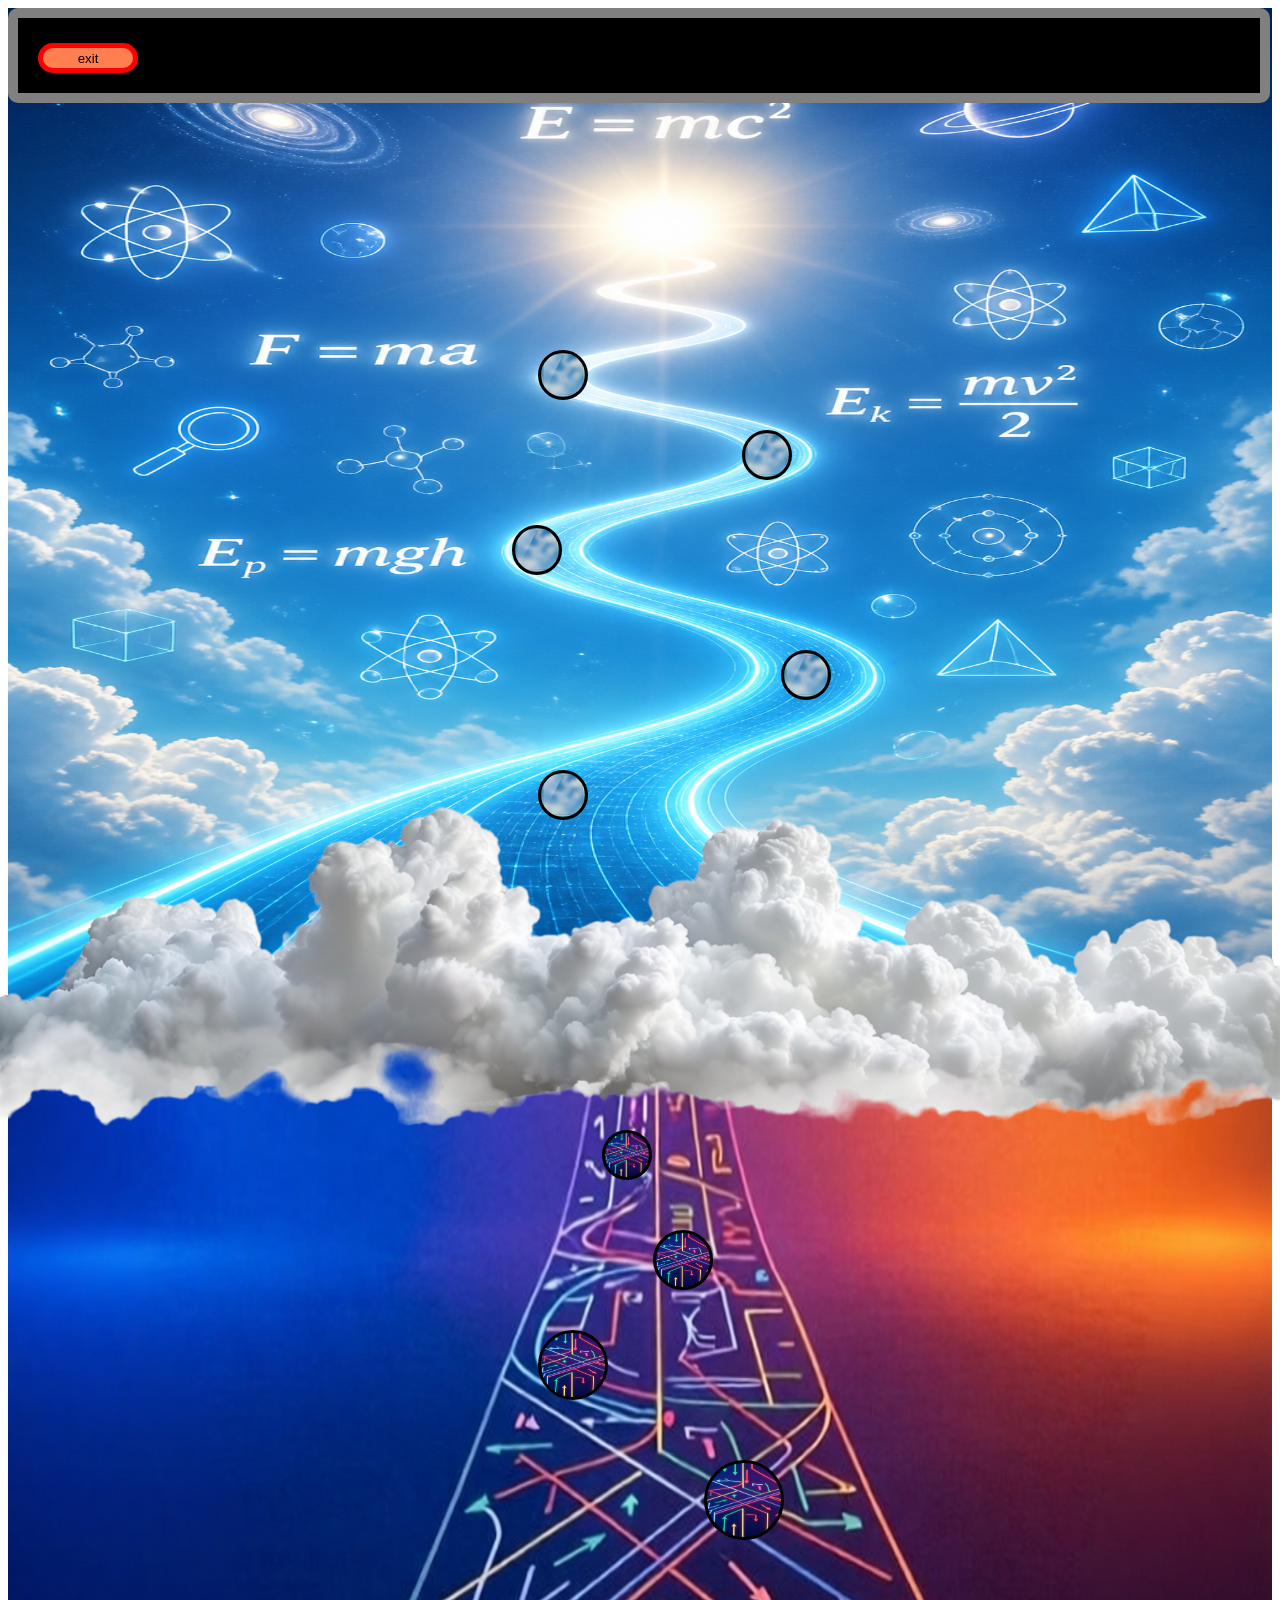
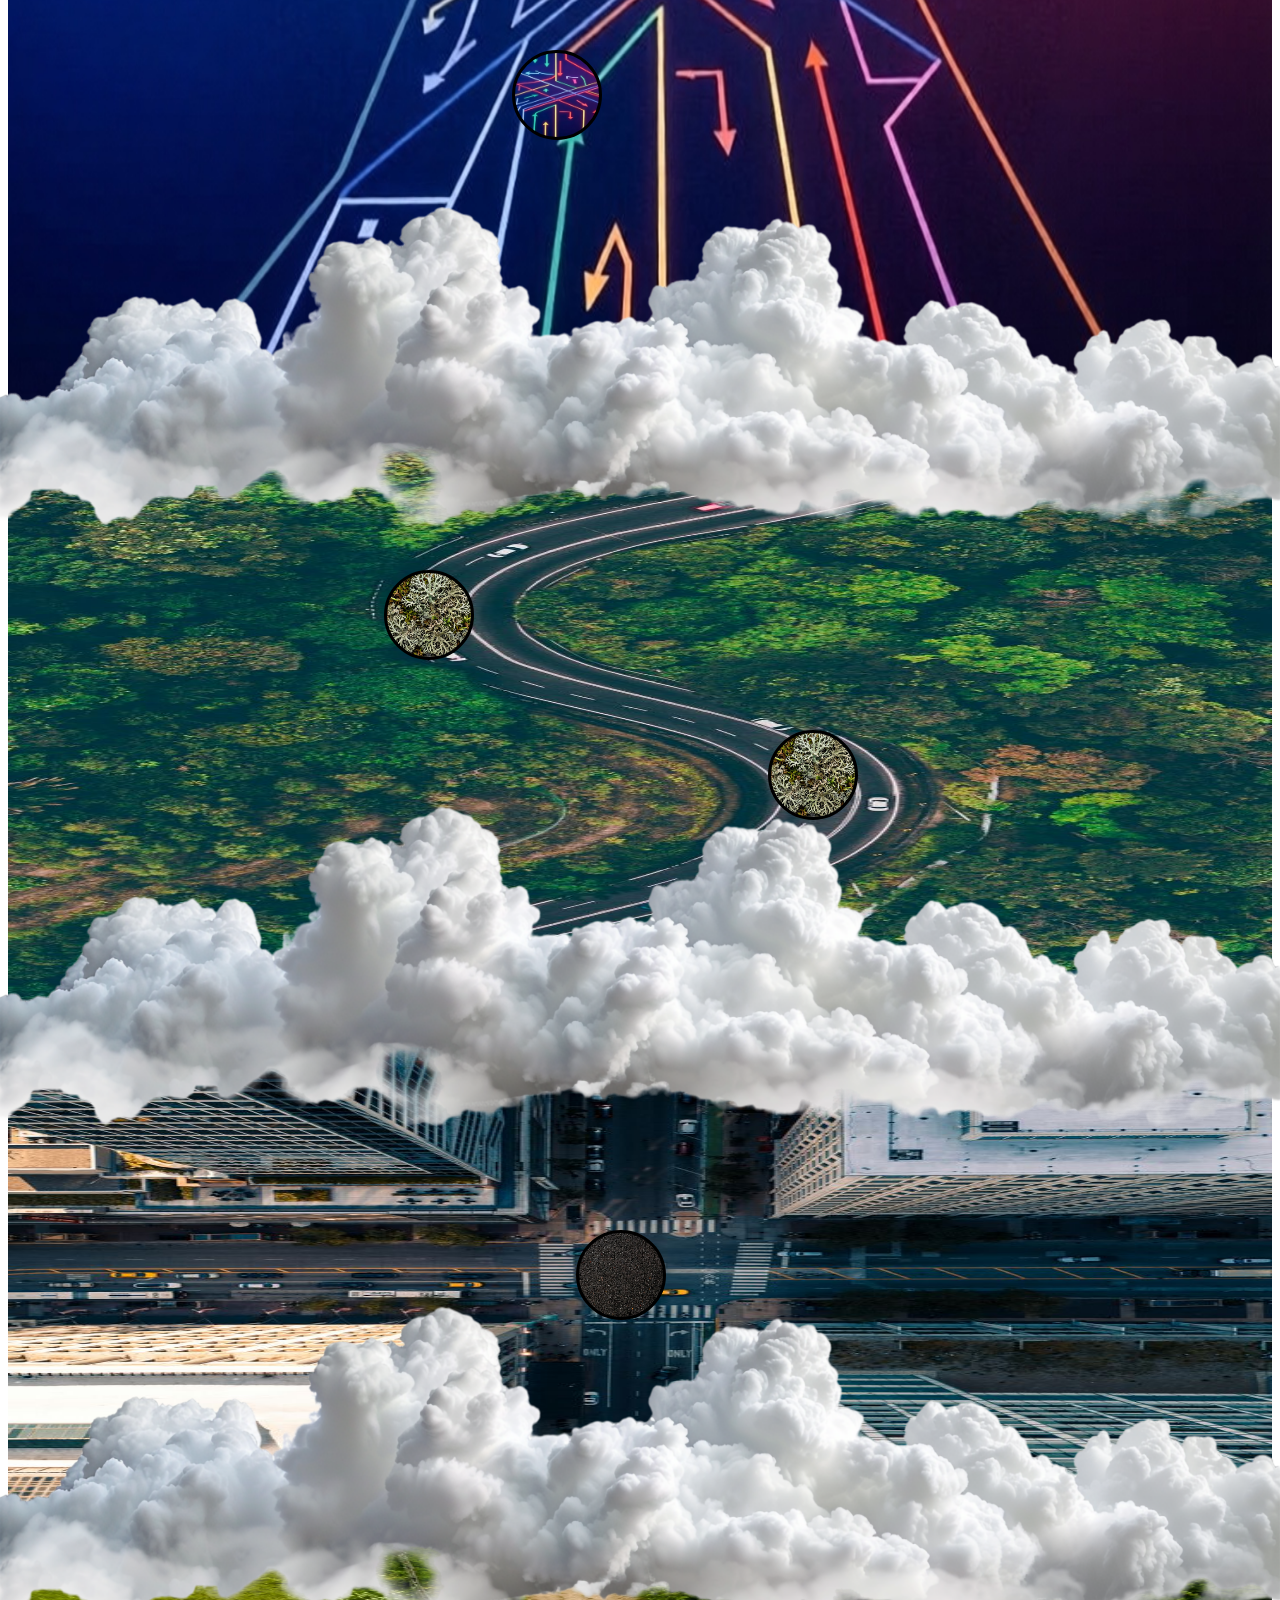
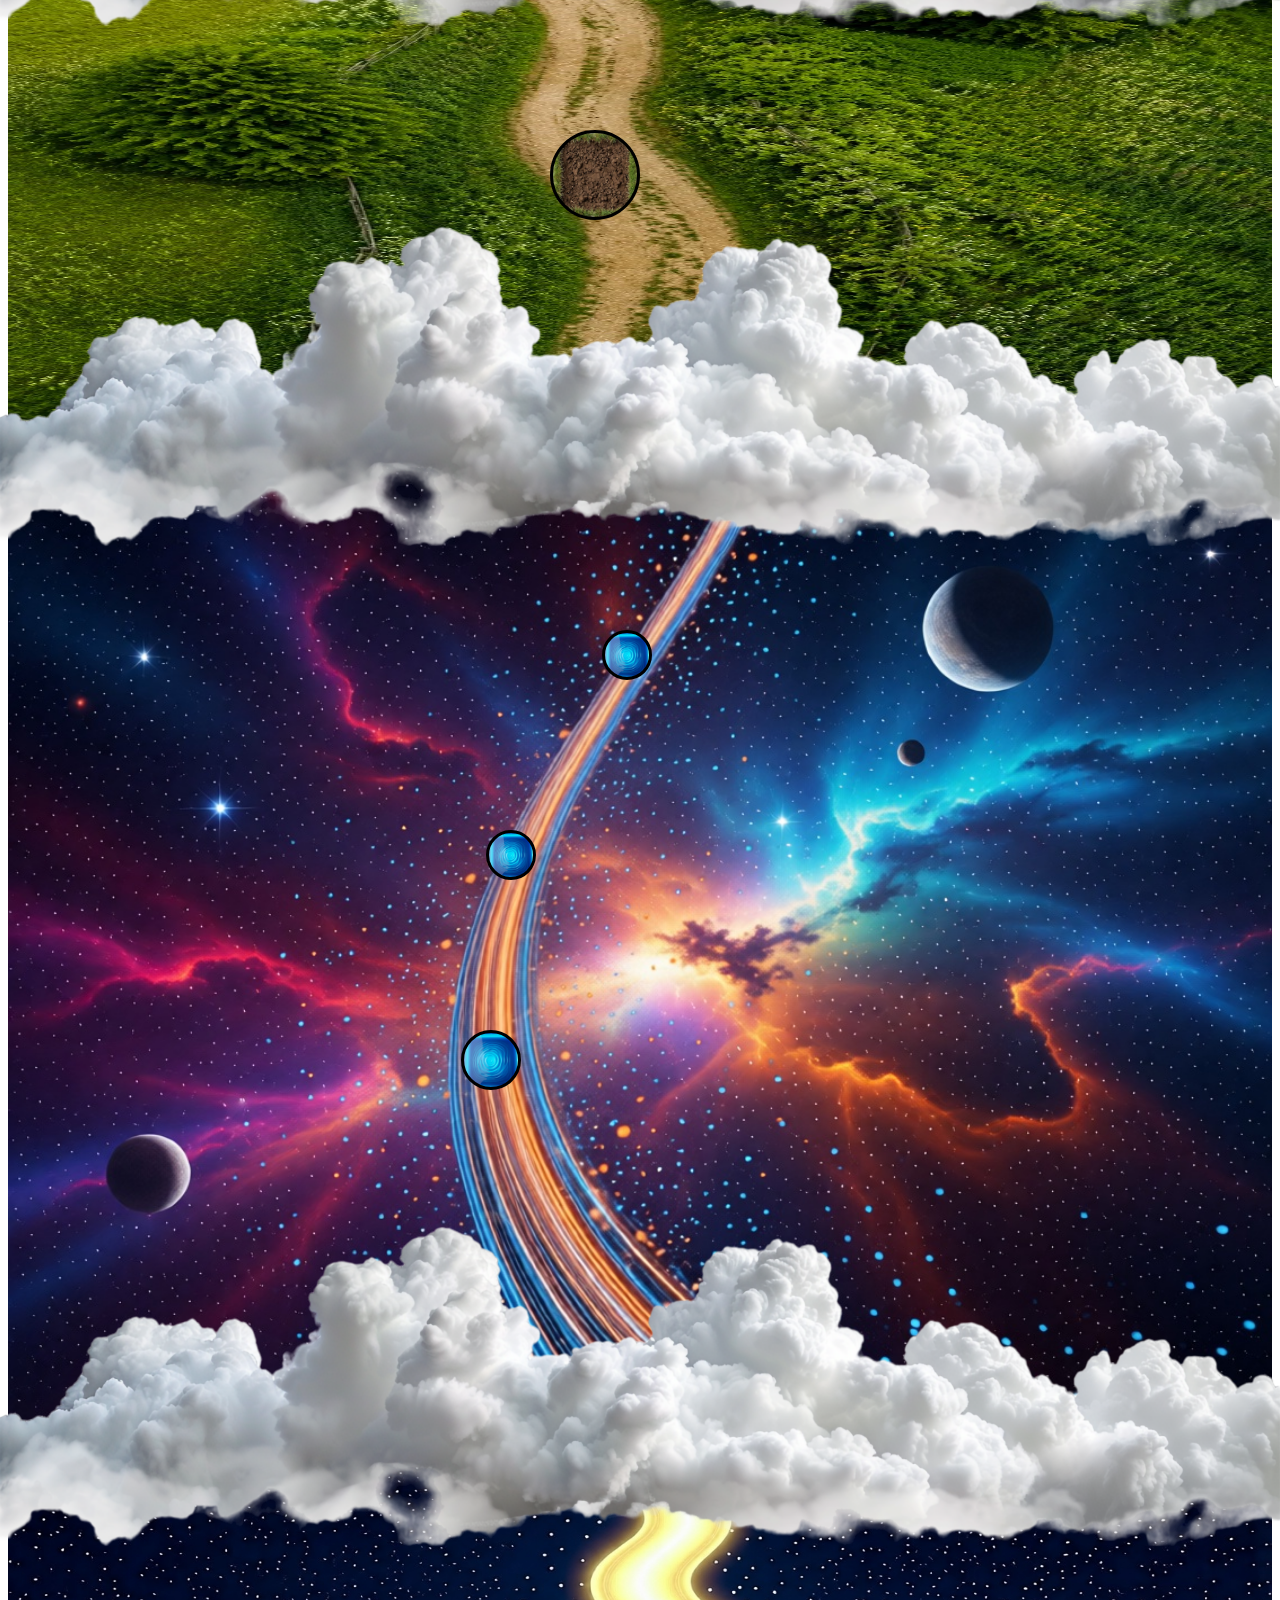
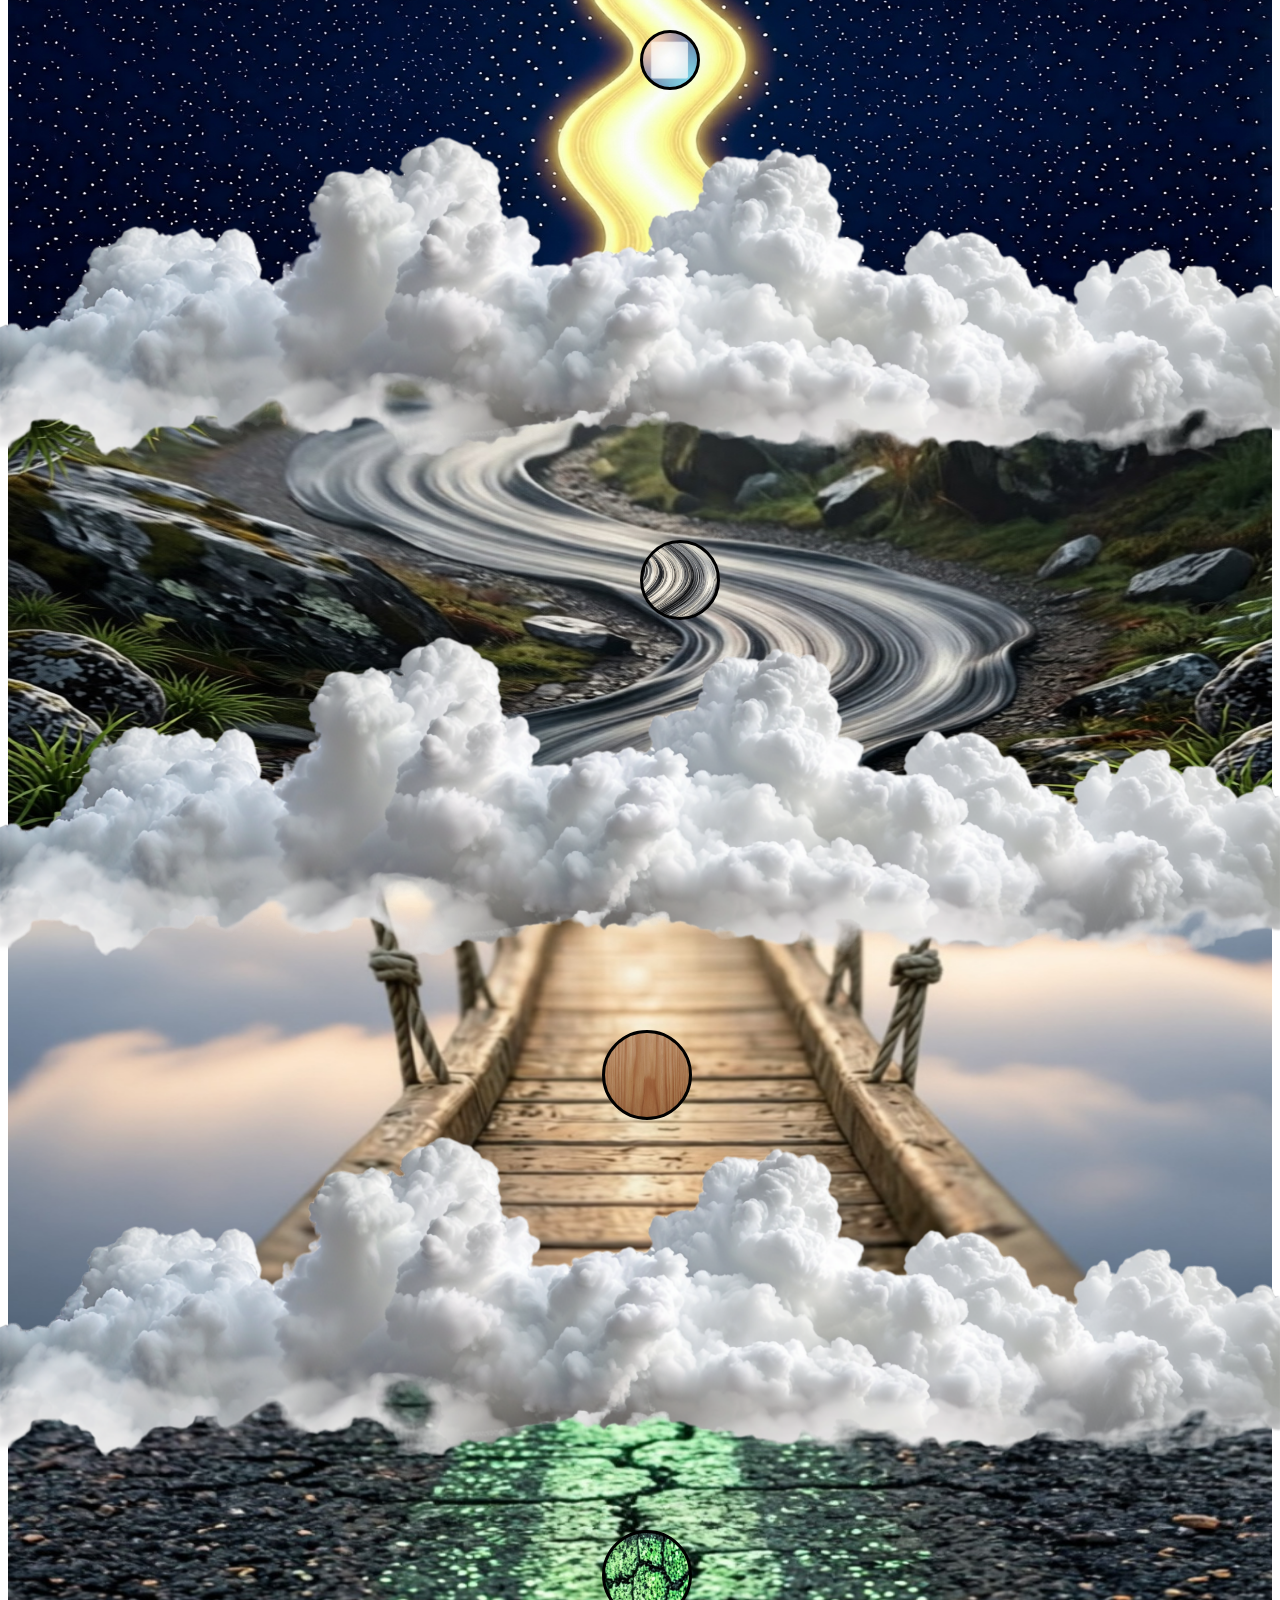
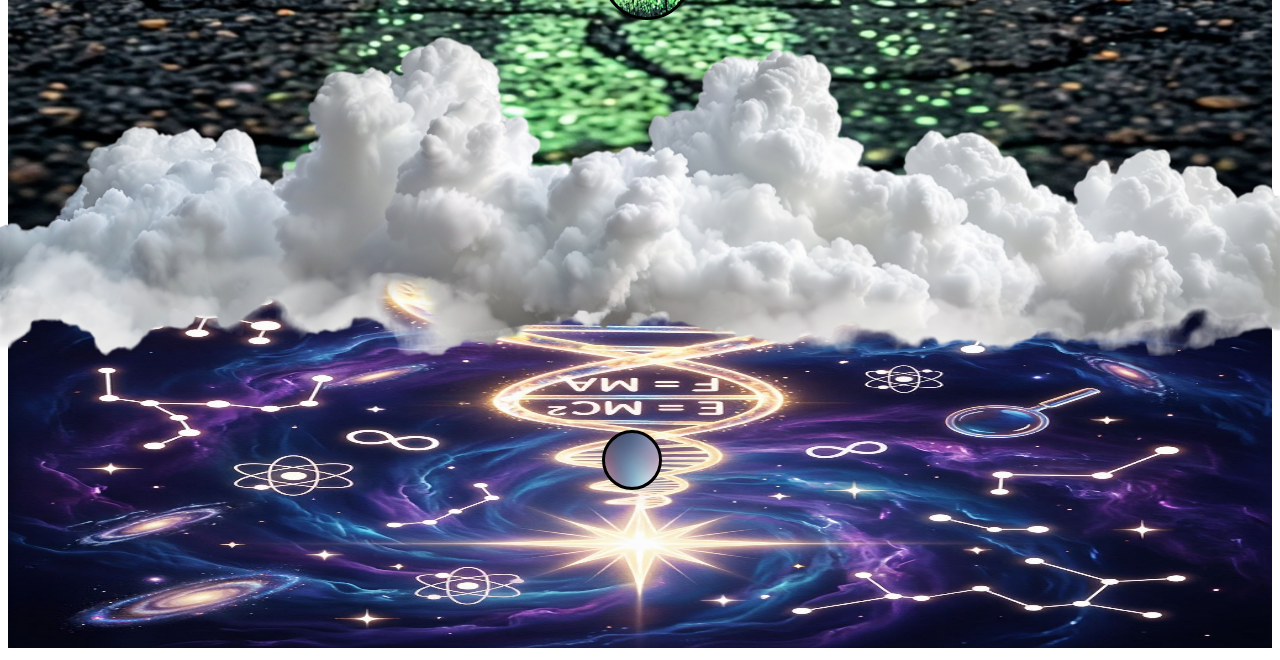
<file: physics.html>
<!DOCTYPE html>
<html lang="en" id="page_physics">
<head>
    <meta charset="UTF-8">
    <meta name="viewport" content="width=device-width, initial-scale=1.0">
    <title>Document</title>
    <link rel="stylesheet" href="physics.css">
    <script src="physmain.js" type="module"></script>
</head>
<body>

    <!-- head page -->
    
    <div class="head_page">
        <button class="exit_page" type="button" id="exit_on_main" onclick="exit()"> exit </button>
    </div>

    <!-- location -->
    <img src=".\1000035770.jpg" class="bg_site" id="bg_1">

    <img src=".\1000035775.jpg" class="bg_site" id="bg_2">

    <img src=".\1000034646.jpg" class="bg_site" id="bg_3">

    <img src=".\1000034648.jpg" class="bg_site" id="bg_4">

    <img src=".\1000035082.webp" class="bg_site" id="bg_5">

    <img src=".\1000035746.jpg" class="bg_site" id="bg_6">

    <img src=".\1000035751.jpg" class="bg_site" id="bg_7">

    <img src=".\1000035755.jpg" class="bg_site" id="bg_8">

    <img src=".\1000035761.jpg" class="bg_site" id="bg_9">

    <img src=".\1000035765.jpg" class="bg_site" id="bg_10">

    <img src=".\1000035771.jpg" class="bg_site" id="bg_11">
    
    <img src=".\10101010.png" class="sky" id="sky_1">
    <img src=".\10101010.png" class="sky" id="sky_2">
    <img src=".\10101010.png" class="sky" id="sky_3">
    <img src=".\10101010.png" class="sky" id="sky_4">
    <img src=".\10101010.png" class="sky" id="sky_5">
    <img src=".\10101010.png" class="sky" id="sky_6">
    <img src=".\10101010.png" class="sky" id="sky_7">
    <img src=".\10101010.png" class="sky" id="sky_8">
    <img src=".\10101010.png" class="sky" id="sky_9">
    <img src=".\10101010.png" class="sky" id="sky_10">

    <button id="level_1" onclick="level_1()"></button>
    <button id="level_2" onclick="level_2()"></button>
    <button id="level_3" onclick="level_3()"></button>
    <button id="level_4" onclick="level_4()"></button>
    <button id="level_5" onclick="level_5()"></button>
    <button id="level_6" onclick="level_6()"></button>
    <button id="level_7" onclick="level_7()"></button>
    <button id="level_8" onclick="level_8()"></button>
    <button id="level_9" onclick="level_9()"></button>
    <button id="level_10" onclick="level_10()"></button>
    <button id="level_11" onclick="level_11()"></button>
    <button id="level_12" onclick="level_12()"></button>
    <button id="level_13" onclick="level_13()"></button>
    <button id="level_14" onclick="level_14()"></button>
    <button id="level_15" onclick="level_15()"></button>
    <button id="level_16" onclick="level_16()"></button>
    <button id="level_17" onclick="level_17()"></button>
    <button id="level_18" onclick="level_18()"></button>
    <button id="level_19" onclick="level_19()"></button>
    <button id="level_20" onclick="level_20()"></button>
    <button id="level_21" onclick="level_21()"></button>
    <button id="level_22" onclick="level_22()"></button>

</body>
</html>
</file>
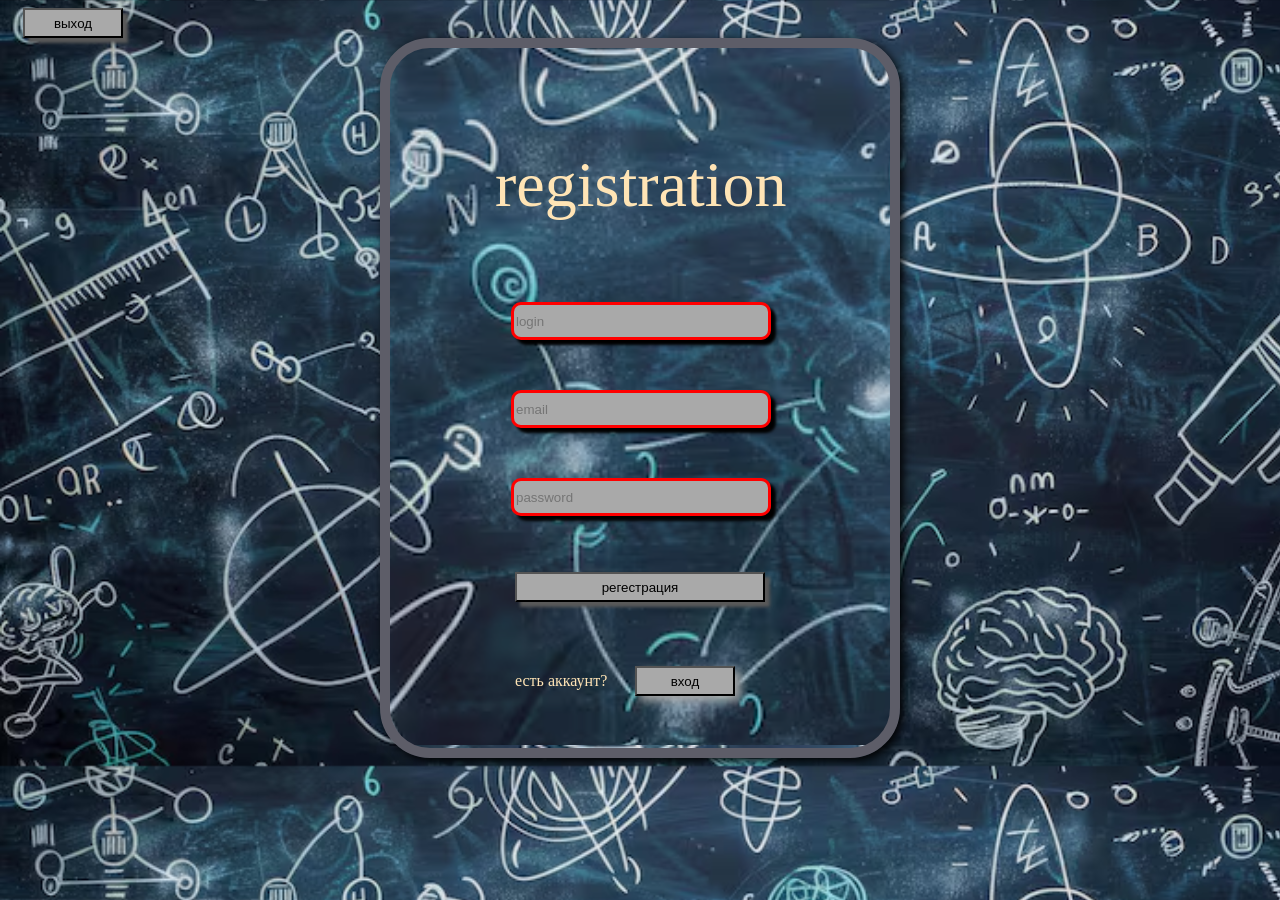
<file: singin.html>
<!DOCTYPE html>
<html lang="en">
<head>
    <meta charset="UTF-8">
    <meta name="viewport" content="width=device-width, initial-scale=1.0">
    <title>singin</title>
    <link rel="stylesheet" href="singin.css">
    <script src="singin.js"></script>
</script>
</head>
<body style="background-image: url(chalkboard-filled-with-scientific-diagrams-equations-illustrations-representing-various-concepts_972405-8787.avif); background-size: cover;">

    <button class="exit" type="button" id="exit_on_main" onclick="exit_on_main()">
        выход
    </button>

    <div class="place_singin" style="background-image: url(background-img.png); height: 700px; width: 500px; margin: auto; border-radius: 50px; border: 10px solid rgb(93, 93, 104); box-shadow: 3px 3px 10px black;">

        <p class="error" id="error1"></p>

        <p class="reg">
            registration
        </p>

        <button class="registor" type="button" id="registor1" onclick="registor()">
            регестрация
        </button>
    
        <input type="text" class="login" id="login1" placeholder="login" name="login">
        
        <input type="email" class="email" id="email1" placeholder="email" name="email">
        
        <input type="password" class="password" id="password1" placeholder="password" name="password_user">
        
        <p class="login_in">есть аккаунт?</p>
        <button class="login_login">вход</button>
    </div>

</body>
</html>
</file>
<file: singin.css>
.login{
    position: relative;
    top: 150px;
    margin: 0 121px;
    height: 30px;
    width: 250px;
    border-radius: 10px;
    background-color: darkgray;
    box-shadow: 5px 5px 3px black;
    border: 5px solid greenyellow;
}

.email{
    position: relative;
    top: 200px;
    margin: 0 121px;
    height: 30px;
    width: 250px;
    border-radius: 10px;
    background-color: darkgray;
    box-shadow: 5px 5px 3px black;
    border: 5px solid greenyellow;
}
.password{
    position: relative;
    top: 250px;
    margin: 0 121px;
    height: 30px;
    width: 250px;
    border-radius: 10px;
    background-color: darkgray;
    box-shadow: 5px 5px 3px black;
    border: 5px solid greenyellow;
}

.registor{
    position: relative;
    top: 450px;
    margin: 0 125px;
    height: 30px;
    width: 250px;
    background-color: darkgray;
    box-shadow: 5px 5px 3px rgb(89, 89, 89);
    transition: 0.5s;
}
:hover.registor{
    height: 25px;
    width: 230px;
    background-color: rgb(94, 94, 94);
    box-shadow: 3px 3px 1px black;
}

.reg{
    position: relative;
    top: 100px;
    margin: 0px 105px;
    font-size: 400%;
    color: moccasin;
}

input:placeholder-shown{
    border: 3px solid red;
}

.login_in{
    position: relative;
    top: 390px;
    left: 125px;
    color: moccasin;
}

.login_login{
    position: relative;
    top: 350px;
    left: 245px;
    width: 100px;
    height: 30px;
    background-color: darkgray;
    box-shadow: 5px 5px 10px darkgray;
    transition: 0.5s;
}
:hover.login_login{
    height: 25px;
    width: 80px;
    background-color: rgb(94, 94, 94);
    box-shadow: 3px 3px 1px black;
}

.error{
    position: fixed;
    top: 500px;
    margin: 0 140px;
    color: red;
}

.exit{
    position: relative;
    right: 110px;
    margin: 0 125px;
    height: 30px;
    width: 100px;
    background-color: darkgray;
    box-shadow: 5px 5px 3px rgb(89, 89, 89);
    transition: 0.5s;
}
:hover.exit{
    height: 25px;
    width: 90px;
    background-color: rgb(94, 94, 94);
    box-shadow: 3px 3px 1px black;
}
</file>
<file: math.css>
.head_page{
    position: absolute;
    top: auto;
    left: auto;
    height: 75px;
    width: 97%;
    background-color: black;
    border-radius: 10px;
    border: 10px solid gray;
    z-index: 11;
}
.exit_page{
    position: relative;
    left: 20px;
    top: 25px;
    width: 100px;
    height: 30px;
    background-color: coral;
    border-radius: 20px;
    border: 5px solid rgb(255, 0, 0);
}


.bg_site{
    position: relative;
    height: 1000px;
    width: 100%;
    z-index: 9;
}
#bg_1{
    height: 500px;
}
#bg_2{
    height: 500px;
}
#bg_3{
    height: 500px;
}
#bg_4{
    height: 500px;
}
#bg_5{
    height: 500px;
}
#bg_6{
    height: 500px;
}
#bg_7{
    height: 500px;
}
#bg_8{
    height: 500px;   
}
#bg_9{
    height: 500px;   
}
#bg_10{
    height: 500px;   
}
#bg_11{
    height: 400px;
    rotate: 180deg;
}


.sky{
    position: absolute;
    mix-blend-mode: y;
    z-index: 10;
    width: 100%;
    height: 400px;
}
#sky_1{
    top: 250px;
    right: 0px;
}
#sky_2{
    top: 750px;
    right: 0px;
}
#sky_3{
    top: 1250px;
    right: 0px;
}
#sky_4{
    top: 1750px;
    right: 0px;
}
#sky_5{
    top: 2270px;
    right: 0px;
}
#sky_6{
    top: 2770px;
    right: 0px;
}
#sky_7{
    top: 3280px;
    right: 0px;
}
#sky_8{
    top: 5380px;
    right: 0px;
}
#sky_9{
    top: 5880px;
    right: 0px;
}
#sky_10{
    top: 6380px;
    right: 0px;
}

#level_1{
    position: absolute;
    top: 200px;
    left: 42%;
    height: 50px;
    width: 50px;
    border: 3px solid black;
    border-radius: 30px;
    z-index: 12;
    background-image: url("../1780225422470.jpg");
    background-size: cover;
    background-position: center;
}

#level_2{
    position: absolute;
    top: 700px;
    left: 48%;
    height: 50px;
    width: 50px;
    border: 3px solid black;
    border-radius: 30px;
    z-index: 12;
    background-image: url("../1780225422470.jpg");
    background-size: cover;
    background-position: center;
}


#level_3{
    position: absolute;
    top: 1200px;
    left: 40%;
    height: 50px;
    width: 50px;
    border: 3px solid black;
    border-radius: 30px;
    z-index: 12;
    background-image: url("../1780225422470.jpg");
    background-size: cover;
    background-position: center;
}
#level_4{
    position: absolute;
    top: 1700px;
    left: 44%;
    height: 50px;
    width: 50px;
    border: 3px solid black;
    border-radius: 30px;
    z-index: 12;
    background-image: url("../1780225422470.jpg");
    background-size: cover;
    background-position: center;
}
#level_5{
    position: absolute;
    top: 2200px;
    left: 42%;
    height: 50px;
    width: 50px;
    border: 3px solid black;
    border-radius: 30px;
    z-index: 12;
    background-image: url("../1780225422470.jpg");
    background-size: cover;
    background-position: center;
}

#level_6{
    position: absolute;
    top: 2750px;
    left: 43%;
    height: 50px;
    width: 50px;
    border: 3px solid black;
    border-radius: 30px;
    z-index: 12;
    background-image: url("../1780225422480.jpg");
    background-size: cover;
    background-position: center;
}
#level_7{
    position: absolute;
    top: 3200px;
    left: 41%;
    height: 60px;
    width: 60px;
    border: 3px solid black;
    border-radius: 30px;
    z-index: 12;
    background-image: url("../1780225422480.jpg");
    background-size: cover;
    background-position: center;
}
#level_8{
    position: absolute;
    top: 3700px;
    left: 42%;
    height: 70px;
    width: 70px;
    border: 3px solid black;
    border-radius: 35px;
    z-index: 12;
    background-image: url("../1780225422480.jpg");
    background-size: cover;
    background-position: center;
}
</file>
<file: mathgame.css>
.move_j{
    position: fixed;
    bottom: 20px;
    height: 30px;
    width: 30px;
    left: 85%;
    background-color: gray;
}
.move_l{
    position: fixed;
    bottom: 20px;
    height: 30px;
    width: 30px;
    left: 2%;
    background-color: gray;
}
.move_r{    position: fixed;
    bottom: 20px;
    height: 30px;
    width: 30px;
    left: 15%;
    background-color: gray;
}


#pers{
    position: relative;
    width: 10px;
    height: 10px;
    background-color: black;
    top: -750px;
    left: 200px;
    background-image: url(1.jpg);
    background-position: 0px -31px;
    background-size: 136px;
    mix-blend-mode: luminosity;
}

#el_1{
    position: fixed;
    width: 90%;
    height: 80px;
    bottom: 10px;
    left: 5%;
    font-size: 10px;
    background-color: antiquewhite;
    border: 10px solid olive;
    border-radius: 40px;
    opacity: 1;
    animation: hidden 30s ease-out forwards;
}

@keyframes hidden{
    0% { opacity: 100%; }
    80% { opacity: 80%; }
    100% { opacity: 0%; 
        top: 10000px
    }
}

.exit{
    position: fixed;
    top: 10px;
    left: 85%;
    height: 10px;
    font-size: 5px;
    background-color: lightgray;
}

.next{
    position: fixed;
    left: 38%;
    top: 50px;
    background-color: #b9b9b9;
    border-radius: 10px;
    transition: 0.3s;
}

:hover.next{
    font-size: 10px;
    background-color: gray;
    border-radius: 5px;
}

.restart{
    position: fixed;
    left: 36%;
    top: 40%;
    background-color: #b9b9b9;
    border-radius: 10px;
    transition: 0.3s;
}

:hover.restart{
    font-size: 10px;
    background-color: gray;
    border-radius: 5px;
}

.exit_game{
    position: fixed;
    left: 42%;
    top: 60%;
    background-color: #b9b9b9;
    border-radius: 10px;
    transition: 0.3s;
}

:hover.exit_game{
    font-size: 10px;
    background-color: gray;
    border-radius: 5px;
}

.exex{
    position: fixed;
    top: 20px;
    left: 30%;
    height: 70%;
    width: 130px;
    background-color: cadetblue;
    border: 10px solid gray;
    border-radius: 10px;
    opacity: 0;
}

.levelel{
    position: fixed;
    width: 100px;
    left: 30%;
    color: aqua;
    -webkit-text-stroke: 1px gold;
    font-size: 40px;
    opacity: 0;
}
</file>
<file: physgame.css>
.move_j{
    position: fixed;
    bottom: 20px;
    height: 30px;
    width: 30px;
    left: 85%;
    background-color: gray;
}
.move_l{
    position: fixed;
    bottom: 20px;
    height: 30px;
    width: 30px;
    left: 2%;
    background-color: gray;
}
.move_r{    position: fixed;
    bottom: 20px;
    height: 30px;
    width: 30px;
    left: 15%;
    background-color: gray;
}


#pers{
    position: relative;
    width: 10px;
    height: 10px;
    background-color: black;
    top: -750px;
    left: 200px;
    background-image: url(1.jpg);
    background-position: 0px -31px;
    background-size: 136px;
    mix-blend-mode: luminosity;
}

#el_1{
    position: fixed;
    width: 90%;
    height: 80px;
    bottom: 10px;
    left: 5%;
    font-size: 10px;
    background-color: antiquewhite;
    border: 10px solid olive;
    border-radius: 40px;
    opacity: 1;
    animation: hidden 30s ease-out forwards;
}

@keyframes hidden{
    0% { opacity: 100%; }
    80% { opacity: 80%; }
    100% { opacity: 0%; 
        top: 10000px
    }
}

.exit{
    position: fixed;
    top: 10px;
    left: 85%;
    height: 10px;
    font-size: 5px;
    background-color: lightgray;
}

.next{
    position: fixed;
    left: 38%;
    top: 50px;
    background-color: #b9b9b9;
    border-radius: 10px;
    transition: 0.3s;
}

:hover.next{
    font-size: 10px;
    background-color: gray;
    border-radius: 5px;
}

.restart{
    position: fixed;
    left: 36%;
    top: 40%;
    background-color: #b9b9b9;
    border-radius: 10px;
    transition: 0.3s;
}

:hover.restart{
    font-size: 10px;
    background-color: gray;
    border-radius: 5px;
}

.exit_game{
    position: fixed;
    left: 42%;
    top: 60%;
    background-color: #b9b9b9;
    border-radius: 10px;
    transition: 0.3s;
}

:hover.exit_game{
    font-size: 10px;
    background-color: gray;
    border-radius: 5px;
}

.exex{
    position: fixed;
    top: 20px;
    left: 30%;
    height: 70%;
    width: 130px;
    background-color: cadetblue;
    border: 10px solid gray;
    border-radius: 10px;
    opacity: 0;
}

.levelel{
    position: fixed;
    width: 100px;
    left: 30%;
    color: aqua;
    -webkit-text-stroke: 1px gold;
    font-size: 40px;
    opacity: 0;
}
</file>
<file: physics.css>
.head_page{
    position: absolute;
    top: auto;
    left: auto;
    height: 75px;
    width: 97%;
    background-color: black;
    border-radius: 10px;
    border: 10px solid gray;
    z-index: 11;
}
.exit_page{
    position: relative;
    left: 20px;
    top: 25px;
    width: 100px;
    height: 30px;
    background-color: coral;
    border-radius: 20px;
    border: 5px solid rgb(255, 0, 0);
}


.bg_site{
    position: relative;
    height: 1000px;
    width: 100%;
    z-index: 9;
}
#bg_3{
    height: 600px;
}
#bg_4{
    height: 500px;
}
#bg_5{
    height: 500px;
}
#bg_7{
    height: 500px;
}
#bg_8{
    height: 500px;   
}
#bg_9{
    height: 500px;   
}
#bg_10{
    height: 500px;   
}
#bg_11{
    height: 400px;
    rotate: 180deg;
}


.sky{
    position: absolute;
    mix-blend-mode: y;
    z-index: 10;
    width: 100%;
    height: 400px;
}
#sky_1{
    top: 750px;
    right: 0px;
}
#sky_2{
    top: 1750px;
    right: 0px;
}
#sky_3{
    top: 2350px;
    right: 0px;
}
#sky_4{
    top: 2850px;
    right: 0px;
}
#sky_5{
    top: 3370px;
    right: 0px;
}
#sky_6{
    top: 4370px;
    right: 0px;
}
#sky_7{
    top: 4880px;
    right: 0px;
}
#sky_8{
    top: 5380px;
    right: 0px;
}
#sky_9{
    top: 5880px;
    right: 0px;
}
#sky_10{
    top: 6380px;
    right: 0px;
}

#level_1{
    position: absolute;
    top: 350px;
    left: 42%;
    height: 50px;
    width: 50px;
    border: 3px solid black;
    border-radius: 30px;
    z-index: 12;
    background-image: url("./1780225422470.jpg");
    background-size: cover;
    background-position: center;
}

#level_2{
    position: absolute;
    top: 430px;
    left: 58%;
    height: 50px;
    width: 50px;
    border: 3px solid black;
    border-radius: 30px;
    z-index: 12;
    background-image: url("./1780225422470.jpg");
    background-size: cover;
    background-position: center;
}


#level_3{
    position: absolute;
    top: 525px;
    left: 40%;
    height: 50px;
    width: 50px;
    border: 3px solid black;
    border-radius: 30px;
    z-index: 12;
    background-image: url("./1780225422470.jpg");
    background-size: cover;
    background-position: center;
}
#level_4{
    position: absolute;
    top: 650px;
    left: 61%;
    height: 50px;
    width: 50px;
    border: 3px solid black;
    border-radius: 30px;
    z-index: 12;
    background-image: url("./1780225422470.jpg");
    background-size: cover;
    background-position: center;
}
#level_5{
    position: absolute;
    top: 770px;
    left: 42%;
    height: 50px;
    width: 50px;
    border: 3px solid black;
    border-radius: 30px;
    z-index: 12;
    background-image: url("./1780225422470.jpg");
    background-size: cover;
    background-position: center;
}

#level_6{
    position: absolute;
    top: 1130px;
    left: 47%;
    height: 50px;
    width: 50px;
    border: 3px solid black;
    border-radius: 30px;
    z-index: 12;
    background-image: url("./1780225422480.jpg");
    background-size: cover;
    background-position: center;
}
#level_7{
    position: absolute;
    top: 1230px;
    left: 51%;
    height: 60px;
    width: 60px;
    border: 3px solid black;
    border-radius: 30px;
    z-index: 12;
    background-image: url("./1780225422480.jpg");
    background-size: cover;
    background-position: center;
}
#level_8{
    position: absolute;
    top: 1330px;
    left: 42%;
    height: 70px;
    width: 70px;
    border: 3px solid black;
    border-radius: 35px;
    z-index: 12;
    background-image: url("./1780225422480.jpg");
    background-size: cover;
    background-position: center;
}
#level_9{
    position: absolute;
    top: 1460px;
    left: 55%;
    height: 80px;
    width: 80px;
    border: 3px solid black;
    border-radius: 40px;
    z-index: 12;
    background-image: url("./1780225422480.jpg");
    background-size: cover;
    background-position: center;
}
#level_10{
    position: absolute;
    top: 1650px;
    left: 40%;
    height: 90px;
    width: 90px;
    border: 3px solid black;
    border-radius: 45px;
    z-index: 12;
    background-image: url("./1780225422480.jpg");
    background-size: cover;
    background-position: center;
}


#level_11{
    position: absolute;
    top: 2170px;
    left: 30%;
    height: 90px;
    width: 90px;
    border: 3px solid black;
    border-radius: 45px;
    z-index: 12;
    background-image: url("./1780225422474.jpg");
    background-size: cover;
    background-position: center;
}
#level_12{
    position: absolute;
    top: 2330px;
    left: 60%;
    height: 90px;
    width: 90px;
    border: 3px solid black;
    border-radius: 45px;
    z-index: 12;
    background-image: url("./1780225422474.jpg");
    background-size: cover;
    background-position: center;
}

#level_13{
    position: absolute;
    top: 2830px;
    left: 45%;
    height: 90px;
    width: 90px;
    border: 3px solid black;
    border-radius: 45px;
    z-index: 12;
    background-image: url("./1780225422467.jpg");
    background-size: cover;
    background-position: center;
}

#level_14{
    position: absolute;
    top: 3330px;
    left: 43%;
    height: 90px;
    width: 90px;
    border: 3px solid black;
    border-radius: 45px;
    z-index: 12;
    background-image: url("./1780225422464.jpg");
    background-size: cover;
    background-position: center;
}

#level_15{
    position: absolute;
    top: 3830px;
    left: 47%;
    height: 50px;
    width: 50px;
    border: 3px solid black;
    border-radius: 45px;
    z-index: 12;
    background-image: url("./1780225422460.jpeg");
    background-size: cover;
    background-position: center;
}
#level_16{
    position: absolute;
    top: 4030px;
    left: 38%;
    height: 50px;
    width: 50px;
    border: 3px solid black;
    border-radius: 45px;
    z-index: 12;
    background-image: url("./1780225422460.jpeg");
    background-size: cover;
    background-position: center;
}
#level_17{
    position: absolute;
    top: 4230px;
    left: 36%;
    height: 60px;
    width: 60px;
    border: 3px solid black;
    border-radius: 45px;
    z-index: 12;
    background-image: url("./1780225422460.jpeg");
    background-size: cover;
    background-position: center;
}

#level_18{
    position: absolute;
    top: 4830px;
    left: 50%;
    height: 60px;
    width: 60px;
    border: 3px solid black;
    border-radius: 45px;
    z-index: 12;
    background-image: url("./1780225422457.jpg");
    background-size: cover;
    background-position: center;
}

#level_19{
    position: absolute;
    top: 5340px;
    left: 50%;
    height: 80px;
    width: 80px;
    border: 3px solid black;
    border-radius: 45px;
    z-index: 12;
    background-image: url("./1780225422454.jpeg");
    background-size: cover;
    background-position: center;
}

#level_20{
    position: absolute;
    top: 5830px;
    left: 47%;
    height: 90px;
    width: 90px;
    border: 3px solid black;
    border-radius: 45px;
    z-index: 12;
    background-image: url("./1780225422451.jpg");
    background-size: cover;
    background-position: center;
}

#level_21{
    position: absolute;
    top: 6330px;
    left: 47%;
    height: 90px;
    width: 90px;
    border: 3px solid black;
    border-radius: 45px;
    z-index: 12;
    background-image: url("./1780225422448.jpg");
    background-size: cover;
    background-position: center;
}

#level_22{
    position: absolute;
    top: 6830px;
    left: 47%;
    height: 60px;
    width: 60px;
    border: 3px solid black;
    border-radius: 45px;
    z-index: 12;
    background-image: url("./1780225422445.jpg");
    background-size: cover;
    background-position: center;
}
</file>
